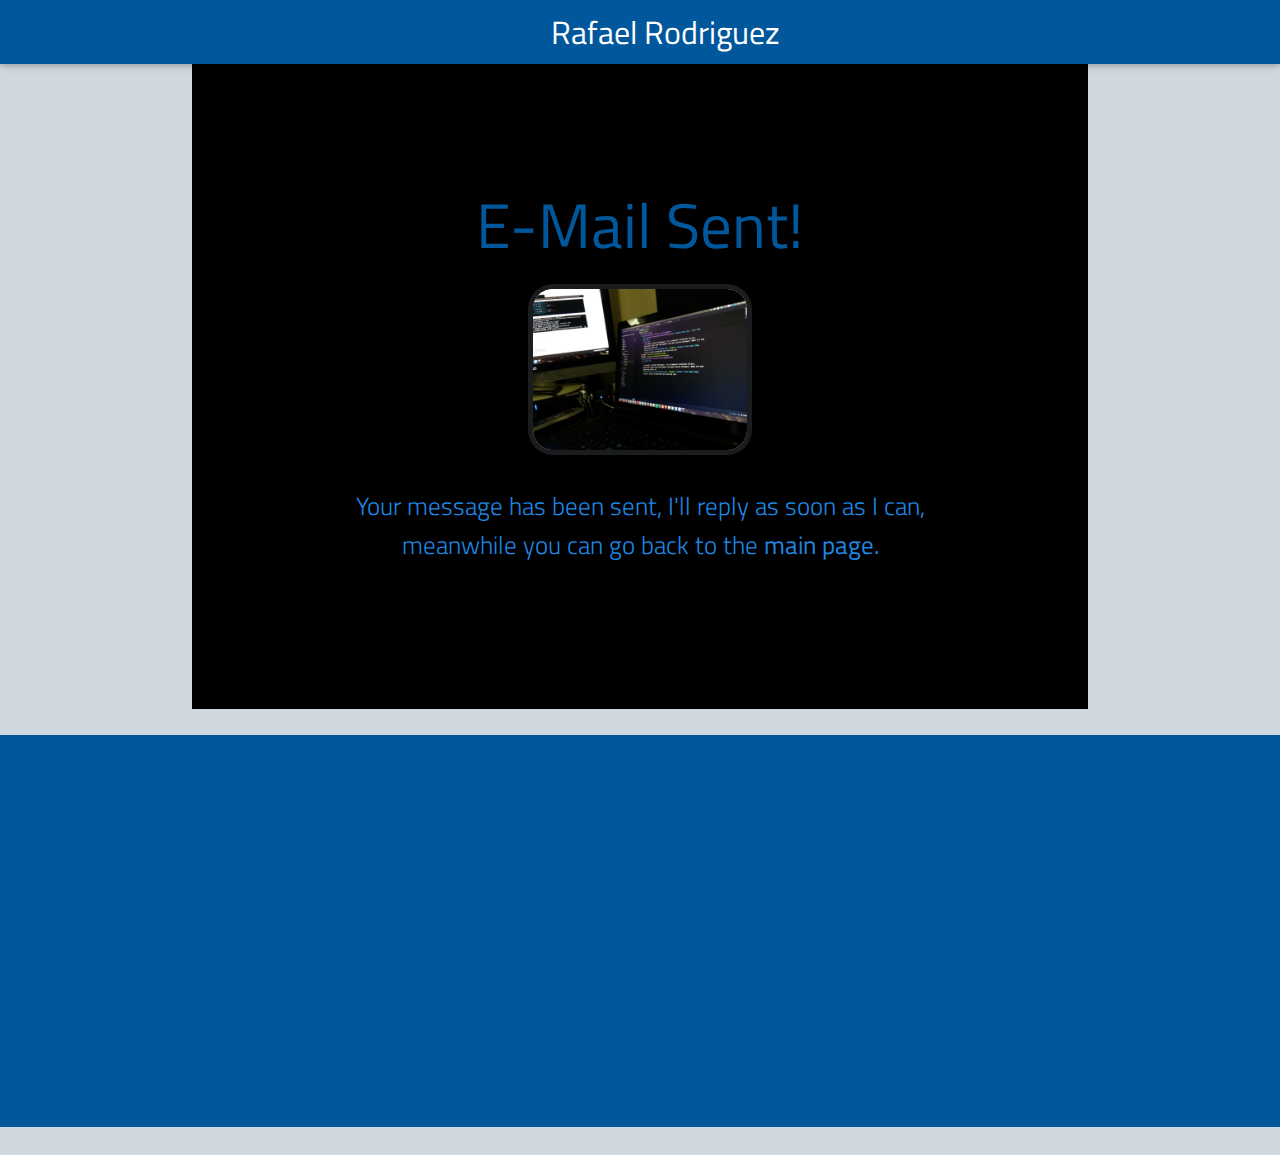
<file: thanks.html>
<!DOCTYPE html>
<html>
  <head>
    <meta charset="UTF-8">
    <title>Rafael Rodriguez</title>
    <meta http-equiv="X-UA-Compatible" content="IE=edge,chrome=1">
    <meta name="description" content="Personal Website">
    <meta name="author" content="Rafase282">
    <meta name="viewport" content="width=device-width, initial-scale=1.0">
    <link rel="shortcut icon" href="images/favicon.ico">
    <link rel="icon" href="images/favicon.ico">
    <!-- Import Material Icons-->
    <link rel="stylesheet prefetch" href="https://fonts.googleapis.com/icon?family=Material+Icons">
    <!-- Import Titillium-->
    <link rel="stylesheet prefetch" href="https://fonts.googleapis.com/css?family=Titillium+Web: 400, 700">
    <link rel="stylesheet" href="css/styles.min.css">
  </head>
  <body>
    <main class="center-align">
      <div class="navbar-fixed">
        <nav>
          <div class="nav-wrapper color-Bp"><a class="brand-logo center" href="/index.html">Rafael Rodriguez</a></div>
        </nav>
      </div>
      <section class="container" id="home">
        <h1 class="color-Tp">E-Mail Sent!</h1><img class="responsive-img" id="logo" src="images/my-pc.jpg" alt="Web Developer">
        <div class="container">
          <p class="flow-text color-Tp-light">Your message has been sent, I'll reply as soon as I can, meanwhile you can go back to the <a href="./index.html"></a><strong>main page. </strong></p>
        </div>
      </section>
    </main>
  </body>
  <footer> 
    <div class="page-footer center-align color-Bp">
      <div class="container">
        <div class="row">
          <div class="col l6 s12">
            <h5 class="color-Ts">About the Site</h5>
            <p class="color-Ts">I'm a bilingual, Spanish is my mother tongue and I wish German was my second language. I have a list of languages I would love to learn, if you can help with that, feel free to let me know.</p>
            <p class="color-Ts">I like to listen to music, watch movies, code, beign a scientist and inventor whenever possible. I enjoy languages I can't understand yet,and I have my own list of languages (Human and coding) that I want to learn.</p>
            <p class="color-Ts">If you would prefer to chat with me, I'm available on the&nbsp;<a class="color-Ts-dark" href="https://gitter.im/FreeCodeCamp/Wiki" taget="_blank">Free Code Camp's Wiki Chat.&nbsp;</a>You can follow me on any of the links I provide here.</p>
            <p class="color-Ts">I have made a generator that will help you build this site and you can find it at&nbsp;<a class="color-Ts-dark" href="https://github.com/Rafase282/gulp-material-starter" taget="_blank">[Rafase282/gulp-material-starter].</a>Feel free to use it and build your own portfolio if you need to.</p>
          </div>
          <div class="col l4 offset-l2 s12">
            <h5 class="color-Ts">Follow Me</h5>
            <div class="col s6">
              <ul>
                <li><a href="https://github.com/Rafase282" target="_blank"><span class="devicons devicons-github_badge color-Ts tooltipped" data-position="left" data-tooltip="GitHub"></span></a></li>
                <li><a href="https://www.linkedin.com/in/rafase282" target="_blank"><i class="mdi mdi-linkedin-box medium color-Ts tooltipped" data-position="left" data-tooltip="LinkedIn"></i></a></li>
                <li><a href="http://codepen.io/Rafase282" target="_blank"><span class="devicons devicons-codepen color-Ts tooltipped" data-position="left" data-tooltip="Codepen"></span></a></li>
                <li><a href="https://www.youtube.com/c/rafaelrodriguez282" target="_blank"><i class="mdi mdi-youtube-play medium color-Ts tooltipped" data-position="left" data-tooltip="YouTube">           </i></a></li>
              </ul>
            </div>
            <div class="col s6">
              <ul>
                <li><a href="https://medium.com/@Rafase282" target="_blank"><i class="mdi mdi-medium medium color-Ts tooltipped" data-position="left" data-tooltip="Medium"></i></a></li>
                <li><a href="https://twitter.com/Rafase282" target="_blank"><i class="mdi mdi-twitter medium color-Ts tooltipped" data-position="left" data-tooltip="Twitter"></i></a></li>
                <li><a class="color-Ts" href="http://www.freecodecamp.com/rafase282" target="_blank" style="font-size: 3em">(<i class="fa fa-fire fa-fw tooltipped" data-position="left" data-tooltip="Free Code Camp"></i>)</a></li>
                <li><a href="https://www.twitch.tv/rafase282" target="_blank"><i class="mdi mdi-twitch medium color-Ts tooltipped" data-position="left" data-tooltip="Twitch"></i></a></li>
              </ul>
            </div>
          </div>
        </div>
      </div>
      <div class="footer-copyright">
        <div class="container center-align">Copyright ©&nbsp;<a class="color-Ts-dark" href="http://rafase282.github.io/">Rafael J. Rodriguez&nbsp;</a>2016. All Rights Reserved</div>
      </div>
    </div>
    <script src="js/main.min.js"></script>
  </footer>
</html>
</file>
<file: css/styles.min.css>
.color-Bp,.color-Bp:active,.color-Bp:hover{background-color:#01579b!important}.color-Bp-light,.color-Bp-light:active,.color-Bp-light:hover{background-color:#1e88e5!important}.color-Bsd,.color-Bsd:active,.color-Bsd:hover{background-color:#cfd8dc!important}.color-Tp{color:#01579b!important}.color-Ts{color:#fff!important}.color-Ts-dark{color:#cfd8dc!important}.color-Tp-light{color:#1e88e5!important}body{display:flex;min-height:100vh;font:100% Titillium Web,Roboto;flex-direction:column}main{flex:1 0 auto}section{padding-top:2%}#home{margin-top:-2%;padding-top:8em;padding-bottom:8em;background-color:#000}#logo{width:25%;margin:0 auto;border-radius:25px;border-width:5px;border-style:solid}.devicons{font-size:4em}.nav-wrapper ul li .active,.nav-wrapper ul li a:hover{background:#01579b!important;opacity:.7;color:#cfd8dc!important}.brand-logo{margin-left:2%}footer{font:100% Roboto;padding-top:2%}.footer-copyright{padding:10px}.empty{padding:2%}#logo,.card-action,.side-nav,body{background-color:#cfd8dc!important}

/*! normalize.css v4.1.1 | MIT License | github.com/necolas/normalize.css */article,aside,details,figcaption,figure,footer,header,main,menu,nav,section,summary{display:block}audio,canvas,progress,video{display:inline-block}progress{vertical-align:baseline}a{background-color:transparent;-webkit-text-decoration-skip:objects}a:active,a:hover{outline-width:0}abbr[title]{border-bottom:none;text-decoration:underline;text-decoration:underline dotted}b,strong{font-weight:inherit;font-weight:bolder}mark{background-color:#ff0;color:#000}img{border-style:none}hr{box-sizing:content-box;height:0;overflow:visible}button,input,select,textarea{font:inherit;margin:0}button,input{overflow:visible}[type=reset],[type=submit],button,html [type=button]{-webkit-appearance:button}[type=button]::-moz-focus-inner,[type=reset]::-moz-focus-inner,[type=submit]::-moz-focus-inner,button::-moz-focus-inner{border-style:none;padding:0}[type=button]:-moz-focusring,[type=reset]:-moz-focusring,[type=submit]:-moz-focusring,button:-moz-focusring{outline:1px dotted ButtonText}legend{color:inherit;display:table;max-width:100%;white-space:normal}[type=checkbox],[type=radio],legend{box-sizing:border-box;padding:0}[type=number]::-webkit-inner-spin-button,[type=number]::-webkit-outer-spin-button{height:auto}[type=search]{-webkit-appearance:textfield;outline-offset:-2px}[type=search]::-webkit-search-cancel-button,[type=search]::-webkit-search-decoration{-webkit-appearance:none}::-webkit-input-placeholder{color:inherit;opacity:.54}::-webkit-file-upload-button{-webkit-appearance:button;font:inherit}

/*!
 * Materialize v0.97.6 (http://materializecss.com)
 * Copyright 2014-2015 Materialize
 * MIT License (https://raw.githubusercontent.com/Dogfalo/materialize/master/LICENSE)
 */.materialize-red{background-color:#e51c23!important}.materialize-red-text{color:#e51c23!important}.materialize-red.lighten-5{background-color:#fdeaeb!important}.materialize-red-text.text-lighten-5{color:#fdeaeb!important}.materialize-red.lighten-4{background-color:#f8c1c3!important}.materialize-red-text.text-lighten-4{color:#f8c1c3!important}.materialize-red.lighten-3{background-color:#f3989b!important}.materialize-red-text.text-lighten-3{color:#f3989b!important}.materialize-red.lighten-2{background-color:#ee6e73!important}.materialize-red-text.text-lighten-2{color:#ee6e73!important}.materialize-red.lighten-1{background-color:#ea454b!important}.materialize-red-text.text-lighten-1{color:#ea454b!important}.materialize-red.darken-1{background-color:#d0181e!important}.materialize-red-text.text-darken-1{color:#d0181e!important}.materialize-red.darken-2{background-color:#b9151b!important}.materialize-red-text.text-darken-2{color:#b9151b!important}.materialize-red.darken-3{background-color:#a21318!important}.materialize-red-text.text-darken-3{color:#a21318!important}.materialize-red.darken-4{background-color:#8b1014!important}.materialize-red-text.text-darken-4{color:#8b1014!important}.red{background-color:#f44336!important}.red-text{color:#f44336!important}.red.lighten-5{background-color:#ffebee!important}.red-text.text-lighten-5{color:#ffebee!important}.red.lighten-4{background-color:#ffcdd2!important}.red-text.text-lighten-4{color:#ffcdd2!important}.red.lighten-3{background-color:#ef9a9a!important}.red-text.text-lighten-3{color:#ef9a9a!important}.red.lighten-2{background-color:#e57373!important}.red-text.text-lighten-2{color:#e57373!important}.red.lighten-1{background-color:#ef5350!important}.red-text.text-lighten-1{color:#ef5350!important}.red.darken-1{background-color:#e53935!important}.red-text.text-darken-1{color:#e53935!important}.red.darken-2{background-color:#d32f2f!important}.red-text.text-darken-2{color:#d32f2f!important}.red.darken-3{background-color:#c62828!important}.red-text.text-darken-3{color:#c62828!important}.red.darken-4{background-color:#b71c1c!important}.red-text.text-darken-4{color:#b71c1c!important}.red.accent-1{background-color:#ff8a80!important}.red-text.text-accent-1{color:#ff8a80!important}.red.accent-2{background-color:#ff5252!important}.red-text.text-accent-2{color:#ff5252!important}.red.accent-3{background-color:#ff1744!important}.red-text.text-accent-3{color:#ff1744!important}.red.accent-4{background-color:#d50000!important}.red-text.text-accent-4{color:#d50000!important}.pink{background-color:#e91e63!important}.pink-text{color:#e91e63!important}.pink.lighten-5{background-color:#fce4ec!important}.pink-text.text-lighten-5{color:#fce4ec!important}.pink.lighten-4{background-color:#f8bbd0!important}.pink-text.text-lighten-4{color:#f8bbd0!important}.pink.lighten-3{background-color:#f48fb1!important}.pink-text.text-lighten-3{color:#f48fb1!important}.pink.lighten-2{background-color:#f06292!important}.pink-text.text-lighten-2{color:#f06292!important}.pink.lighten-1{background-color:#ec407a!important}.pink-text.text-lighten-1{color:#ec407a!important}.pink.darken-1{background-color:#d81b60!important}.pink-text.text-darken-1{color:#d81b60!important}.pink.darken-2{background-color:#c2185b!important}.pink-text.text-darken-2{color:#c2185b!important}.pink.darken-3{background-color:#ad1457!important}.pink-text.text-darken-3{color:#ad1457!important}.pink.darken-4{background-color:#880e4f!important}.pink-text.text-darken-4{color:#880e4f!important}.pink.accent-1{background-color:#ff80ab!important}.pink-text.text-accent-1{color:#ff80ab!important}.pink.accent-2{background-color:#ff4081!important}.pink-text.text-accent-2{color:#ff4081!important}.pink.accent-3{background-color:#f50057!important}.pink-text.text-accent-3{color:#f50057!important}.pink.accent-4{background-color:#c51162!important}.pink-text.text-accent-4{color:#c51162!important}.purple{background-color:#9c27b0!important}.purple-text{color:#9c27b0!important}.purple.lighten-5{background-color:#f3e5f5!important}.purple-text.text-lighten-5{color:#f3e5f5!important}.purple.lighten-4{background-color:#e1bee7!important}.purple-text.text-lighten-4{color:#e1bee7!important}.purple.lighten-3{background-color:#ce93d8!important}.purple-text.text-lighten-3{color:#ce93d8!important}.purple.lighten-2{background-color:#ba68c8!important}.purple-text.text-lighten-2{color:#ba68c8!important}.purple.lighten-1{background-color:#ab47bc!important}.purple-text.text-lighten-1{color:#ab47bc!important}.purple.darken-1{background-color:#8e24aa!important}.purple-text.text-darken-1{color:#8e24aa!important}.purple.darken-2{background-color:#7b1fa2!important}.purple-text.text-darken-2{color:#7b1fa2!important}.purple.darken-3{background-color:#6a1b9a!important}.purple-text.text-darken-3{color:#6a1b9a!important}.purple.darken-4{background-color:#4a148c!important}.purple-text.text-darken-4{color:#4a148c!important}.purple.accent-1{background-color:#ea80fc!important}.purple-text.text-accent-1{color:#ea80fc!important}.purple.accent-2{background-color:#e040fb!important}.purple-text.text-accent-2{color:#e040fb!important}.purple.accent-3{background-color:#d500f9!important}.purple-text.text-accent-3{color:#d500f9!important}.purple.accent-4{background-color:#a0f!important}.purple-text.text-accent-4{color:#a0f!important}.deep-purple{background-color:#673ab7!important}.deep-purple-text{color:#673ab7!important}.deep-purple.lighten-5{background-color:#ede7f6!important}.deep-purple-text.text-lighten-5{color:#ede7f6!important}.deep-purple.lighten-4{background-color:#d1c4e9!important}.deep-purple-text.text-lighten-4{color:#d1c4e9!important}.deep-purple.lighten-3{background-color:#b39ddb!important}.deep-purple-text.text-lighten-3{color:#b39ddb!important}.deep-purple.lighten-2{background-color:#9575cd!important}.deep-purple-text.text-lighten-2{color:#9575cd!important}.deep-purple.lighten-1{background-color:#7e57c2!important}.deep-purple-text.text-lighten-1{color:#7e57c2!important}.deep-purple.darken-1{background-color:#5e35b1!important}.deep-purple-text.text-darken-1{color:#5e35b1!important}.deep-purple.darken-2{background-color:#512da8!important}.deep-purple-text.text-darken-2{color:#512da8!important}.deep-purple.darken-3{background-color:#4527a0!important}.deep-purple-text.text-darken-3{color:#4527a0!important}.deep-purple.darken-4{background-color:#311b92!important}.deep-purple-text.text-darken-4{color:#311b92!important}.deep-purple.accent-1{background-color:#b388ff!important}.deep-purple-text.text-accent-1{color:#b388ff!important}.deep-purple.accent-2{background-color:#7c4dff!important}.deep-purple-text.text-accent-2{color:#7c4dff!important}.deep-purple.accent-3{background-color:#651fff!important}.deep-purple-text.text-accent-3{color:#651fff!important}.deep-purple.accent-4{background-color:#6200ea!important}.deep-purple-text.text-accent-4{color:#6200ea!important}.indigo{background-color:#3f51b5!important}.indigo-text{color:#3f51b5!important}.indigo.lighten-5{background-color:#e8eaf6!important}.indigo-text.text-lighten-5{color:#e8eaf6!important}.indigo.lighten-4{background-color:#c5cae9!important}.indigo-text.text-lighten-4{color:#c5cae9!important}.indigo.lighten-3{background-color:#9fa8da!important}.indigo-text.text-lighten-3{color:#9fa8da!important}.indigo.lighten-2{background-color:#7986cb!important}.indigo-text.text-lighten-2{color:#7986cb!important}.indigo.lighten-1{background-color:#5c6bc0!important}.indigo-text.text-lighten-1{color:#5c6bc0!important}.indigo.darken-1{background-color:#3949ab!important}.indigo-text.text-darken-1{color:#3949ab!important}.indigo.darken-2{background-color:#303f9f!important}.indigo-text.text-darken-2{color:#303f9f!important}.indigo.darken-3{background-color:#283593!important}.indigo-text.text-darken-3{color:#283593!important}.indigo.darken-4{background-color:#1a237e!important}.indigo-text.text-darken-4{color:#1a237e!important}.indigo.accent-1{background-color:#8c9eff!important}.indigo-text.text-accent-1{color:#8c9eff!important}.indigo.accent-2{background-color:#536dfe!important}.indigo-text.text-accent-2{color:#536dfe!important}.indigo.accent-3{background-color:#3d5afe!important}.indigo-text.text-accent-3{color:#3d5afe!important}.indigo.accent-4{background-color:#304ffe!important}.indigo-text.text-accent-4{color:#304ffe!important}.blue{background-color:#2196f3!important}.blue-text{color:#2196f3!important}.blue.lighten-5{background-color:#e3f2fd!important}.blue-text.text-lighten-5{color:#e3f2fd!important}.blue.lighten-4{background-color:#bbdefb!important}.blue-text.text-lighten-4{color:#bbdefb!important}.blue.lighten-3{background-color:#90caf9!important}.blue-text.text-lighten-3{color:#90caf9!important}.blue.lighten-2{background-color:#64b5f6!important}.blue-text.text-lighten-2{color:#64b5f6!important}.blue.lighten-1{background-color:#42a5f5!important}.blue-text.text-lighten-1{color:#42a5f5!important}.blue.darken-1{background-color:#1e88e5!important}.blue-text.text-darken-1{color:#1e88e5!important}.blue.darken-2{background-color:#1976d2!important}.blue-text.text-darken-2{color:#1976d2!important}.blue.darken-3{background-color:#1565c0!important}.blue-text.text-darken-3{color:#1565c0!important}.blue.darken-4{background-color:#0d47a1!important}.blue-text.text-darken-4{color:#0d47a1!important}.blue.accent-1{background-color:#82b1ff!important}.blue-text.text-accent-1{color:#82b1ff!important}.blue.accent-2{background-color:#448aff!important}.blue-text.text-accent-2{color:#448aff!important}.blue.accent-3{background-color:#2979ff!important}.blue-text.text-accent-3{color:#2979ff!important}.blue.accent-4{background-color:#2962ff!important}.blue-text.text-accent-4{color:#2962ff!important}.light-blue{background-color:#03a9f4!important}.light-blue-text{color:#03a9f4!important}.light-blue.lighten-5{background-color:#e1f5fe!important}.light-blue-text.text-lighten-5{color:#e1f5fe!important}.light-blue.lighten-4{background-color:#b3e5fc!important}.light-blue-text.text-lighten-4{color:#b3e5fc!important}.light-blue.lighten-3{background-color:#81d4fa!important}.light-blue-text.text-lighten-3{color:#81d4fa!important}.light-blue.lighten-2{background-color:#4fc3f7!important}.light-blue-text.text-lighten-2{color:#4fc3f7!important}.light-blue.lighten-1{background-color:#29b6f6!important}.light-blue-text.text-lighten-1{color:#29b6f6!important}.light-blue.darken-1{background-color:#039be5!important}.light-blue-text.text-darken-1{color:#039be5!important}.light-blue.darken-2{background-color:#0288d1!important}.light-blue-text.text-darken-2{color:#0288d1!important}.light-blue.darken-3{background-color:#0277bd!important}.light-blue-text.text-darken-3{color:#0277bd!important}.light-blue.darken-4{background-color:#01579b!important}.light-blue-text.text-darken-4{color:#01579b!important}.light-blue.accent-1{background-color:#80d8ff!important}.light-blue-text.text-accent-1{color:#80d8ff!important}.light-blue.accent-2{background-color:#40c4ff!important}.light-blue-text.text-accent-2{color:#40c4ff!important}.light-blue.accent-3{background-color:#00b0ff!important}.light-blue-text.text-accent-3{color:#00b0ff!important}.light-blue.accent-4{background-color:#0091ea!important}.light-blue-text.text-accent-4{color:#0091ea!important}.cyan{background-color:#00bcd4!important}.cyan-text{color:#00bcd4!important}.cyan.lighten-5{background-color:#e0f7fa!important}.cyan-text.text-lighten-5{color:#e0f7fa!important}.cyan.lighten-4{background-color:#b2ebf2!important}.cyan-text.text-lighten-4{color:#b2ebf2!important}.cyan.lighten-3{background-color:#80deea!important}.cyan-text.text-lighten-3{color:#80deea!important}.cyan.lighten-2{background-color:#4dd0e1!important}.cyan-text.text-lighten-2{color:#4dd0e1!important}.cyan.lighten-1{background-color:#26c6da!important}.cyan-text.text-lighten-1{color:#26c6da!important}.cyan.darken-1{background-color:#00acc1!important}.cyan-text.text-darken-1{color:#00acc1!important}.cyan.darken-2{background-color:#0097a7!important}.cyan-text.text-darken-2{color:#0097a7!important}.cyan.darken-3{background-color:#00838f!important}.cyan-text.text-darken-3{color:#00838f!important}.cyan.darken-4{background-color:#006064!important}.cyan-text.text-darken-4{color:#006064!important}.cyan.accent-1{background-color:#84ffff!important}.cyan-text.text-accent-1{color:#84ffff!important}.cyan.accent-2{background-color:#18ffff!important}.cyan-text.text-accent-2{color:#18ffff!important}.cyan.accent-3{background-color:#00e5ff!important}.cyan-text.text-accent-3{color:#00e5ff!important}.cyan.accent-4{background-color:#00b8d4!important}.cyan-text.text-accent-4{color:#00b8d4!important}.teal{background-color:#009688!important}.teal-text{color:#009688!important}.teal.lighten-5{background-color:#e0f2f1!important}.teal-text.text-lighten-5{color:#e0f2f1!important}.teal.lighten-4{background-color:#b2dfdb!important}.teal-text.text-lighten-4{color:#b2dfdb!important}.teal.lighten-3{background-color:#80cbc4!important}.teal-text.text-lighten-3{color:#80cbc4!important}.teal.lighten-2{background-color:#4db6ac!important}.teal-text.text-lighten-2{color:#4db6ac!important}.teal.lighten-1{background-color:#26a69a!important}.teal-text.text-lighten-1{color:#26a69a!important}.teal.darken-1{background-color:#00897b!important}.teal-text.text-darken-1{color:#00897b!important}.teal.darken-2{background-color:#00796b!important}.teal-text.text-darken-2{color:#00796b!important}.teal.darken-3{background-color:#00695c!important}.teal-text.text-darken-3{color:#00695c!important}.teal.darken-4{background-color:#004d40!important}.teal-text.text-darken-4{color:#004d40!important}.teal.accent-1{background-color:#a7ffeb!important}.teal-text.text-accent-1{color:#a7ffeb!important}.teal.accent-2{background-color:#64ffda!important}.teal-text.text-accent-2{color:#64ffda!important}.teal.accent-3{background-color:#1de9b6!important}.teal-text.text-accent-3{color:#1de9b6!important}.teal.accent-4{background-color:#00bfa5!important}.teal-text.text-accent-4{color:#00bfa5!important}.green{background-color:#4caf50!important}.green-text{color:#4caf50!important}.green.lighten-5{background-color:#e8f5e9!important}.green-text.text-lighten-5{color:#e8f5e9!important}.green.lighten-4{background-color:#c8e6c9!important}.green-text.text-lighten-4{color:#c8e6c9!important}.green.lighten-3{background-color:#a5d6a7!important}.green-text.text-lighten-3{color:#a5d6a7!important}.green.lighten-2{background-color:#81c784!important}.green-text.text-lighten-2{color:#81c784!important}.green.lighten-1{background-color:#66bb6a!important}.green-text.text-lighten-1{color:#66bb6a!important}.green.darken-1{background-color:#43a047!important}.green-text.text-darken-1{color:#43a047!important}.green.darken-2{background-color:#388e3c!important}.green-text.text-darken-2{color:#388e3c!important}.green.darken-3{background-color:#2e7d32!important}.green-text.text-darken-3{color:#2e7d32!important}.green.darken-4{background-color:#1b5e20!important}.green-text.text-darken-4{color:#1b5e20!important}.green.accent-1{background-color:#b9f6ca!important}.green-text.text-accent-1{color:#b9f6ca!important}.green.accent-2{background-color:#69f0ae!important}.green-text.text-accent-2{color:#69f0ae!important}.green.accent-3{background-color:#00e676!important}.green-text.text-accent-3{color:#00e676!important}.green.accent-4{background-color:#00c853!important}.green-text.text-accent-4{color:#00c853!important}.light-green{background-color:#8bc34a!important}.light-green-text{color:#8bc34a!important}.light-green.lighten-5{background-color:#f1f8e9!important}.light-green-text.text-lighten-5{color:#f1f8e9!important}.light-green.lighten-4{background-color:#dcedc8!important}.light-green-text.text-lighten-4{color:#dcedc8!important}.light-green.lighten-3{background-color:#c5e1a5!important}.light-green-text.text-lighten-3{color:#c5e1a5!important}.light-green.lighten-2{background-color:#aed581!important}.light-green-text.text-lighten-2{color:#aed581!important}.light-green.lighten-1{background-color:#9ccc65!important}.light-green-text.text-lighten-1{color:#9ccc65!important}.light-green.darken-1{background-color:#7cb342!important}.light-green-text.text-darken-1{color:#7cb342!important}.light-green.darken-2{background-color:#689f38!important}.light-green-text.text-darken-2{color:#689f38!important}.light-green.darken-3{background-color:#558b2f!important}.light-green-text.text-darken-3{color:#558b2f!important}.light-green.darken-4{background-color:#33691e!important}.light-green-text.text-darken-4{color:#33691e!important}.light-green.accent-1{background-color:#ccff90!important}.light-green-text.text-accent-1{color:#ccff90!important}.light-green.accent-2{background-color:#b2ff59!important}.light-green-text.text-accent-2{color:#b2ff59!important}.light-green.accent-3{background-color:#76ff03!important}.light-green-text.text-accent-3{color:#76ff03!important}.light-green.accent-4{background-color:#64dd17!important}.light-green-text.text-accent-4{color:#64dd17!important}.lime{background-color:#cddc39!important}.lime-text{color:#cddc39!important}.lime.lighten-5{background-color:#f9fbe7!important}.lime-text.text-lighten-5{color:#f9fbe7!important}.lime.lighten-4{background-color:#f0f4c3!important}.lime-text.text-lighten-4{color:#f0f4c3!important}.lime.lighten-3{background-color:#e6ee9c!important}.lime-text.text-lighten-3{color:#e6ee9c!important}.lime.lighten-2{background-color:#dce775!important}.lime-text.text-lighten-2{color:#dce775!important}.lime.lighten-1{background-color:#d4e157!important}.lime-text.text-lighten-1{color:#d4e157!important}.lime.darken-1{background-color:#c0ca33!important}.lime-text.text-darken-1{color:#c0ca33!important}.lime.darken-2{background-color:#afb42b!important}.lime-text.text-darken-2{color:#afb42b!important}.lime.darken-3{background-color:#9e9d24!important}.lime-text.text-darken-3{color:#9e9d24!important}.lime.darken-4{background-color:#827717!important}.lime-text.text-darken-4{color:#827717!important}.lime.accent-1{background-color:#f4ff81!important}.lime-text.text-accent-1{color:#f4ff81!important}.lime.accent-2{background-color:#eeff41!important}.lime-text.text-accent-2{color:#eeff41!important}.lime.accent-3{background-color:#c6ff00!important}.lime-text.text-accent-3{color:#c6ff00!important}.lime.accent-4{background-color:#aeea00!important}.lime-text.text-accent-4{color:#aeea00!important}.yellow{background-color:#ffeb3b!important}.yellow-text{color:#ffeb3b!important}.yellow.lighten-5{background-color:#fffde7!important}.yellow-text.text-lighten-5{color:#fffde7!important}.yellow.lighten-4{background-color:#fff9c4!important}.yellow-text.text-lighten-4{color:#fff9c4!important}.yellow.lighten-3{background-color:#fff59d!important}.yellow-text.text-lighten-3{color:#fff59d!important}.yellow.lighten-2{background-color:#fff176!important}.yellow-text.text-lighten-2{color:#fff176!important}.yellow.lighten-1{background-color:#ffee58!important}.yellow-text.text-lighten-1{color:#ffee58!important}.yellow.darken-1{background-color:#fdd835!important}.yellow-text.text-darken-1{color:#fdd835!important}.yellow.darken-2{background-color:#fbc02d!important}.yellow-text.text-darken-2{color:#fbc02d!important}.yellow.darken-3{background-color:#f9a825!important}.yellow-text.text-darken-3{color:#f9a825!important}.yellow.darken-4{background-color:#f57f17!important}.yellow-text.text-darken-4{color:#f57f17!important}.yellow.accent-1{background-color:#ffff8d!important}.yellow-text.text-accent-1{color:#ffff8d!important}.yellow.accent-2{background-color:#ff0!important}.yellow-text.text-accent-2{color:#ff0!important}.yellow.accent-3{background-color:#ffea00!important}.yellow-text.text-accent-3{color:#ffea00!important}.yellow.accent-4{background-color:#ffd600!important}.yellow-text.text-accent-4{color:#ffd600!important}.amber{background-color:#ffc107!important}.amber-text{color:#ffc107!important}.amber.lighten-5{background-color:#fff8e1!important}.amber-text.text-lighten-5{color:#fff8e1!important}.amber.lighten-4{background-color:#ffecb3!important}.amber-text.text-lighten-4{color:#ffecb3!important}.amber.lighten-3{background-color:#ffe082!important}.amber-text.text-lighten-3{color:#ffe082!important}.amber.lighten-2{background-color:#ffd54f!important}.amber-text.text-lighten-2{color:#ffd54f!important}.amber.lighten-1{background-color:#ffca28!important}.amber-text.text-lighten-1{color:#ffca28!important}.amber.darken-1{background-color:#ffb300!important}.amber-text.text-darken-1{color:#ffb300!important}.amber.darken-2{background-color:#ffa000!important}.amber-text.text-darken-2{color:#ffa000!important}.amber.darken-3{background-color:#ff8f00!important}.amber-text.text-darken-3{color:#ff8f00!important}.amber.darken-4{background-color:#ff6f00!important}.amber-text.text-darken-4{color:#ff6f00!important}.amber.accent-1{background-color:#ffe57f!important}.amber-text.text-accent-1{color:#ffe57f!important}.amber.accent-2{background-color:#ffd740!important}.amber-text.text-accent-2{color:#ffd740!important}.amber.accent-3{background-color:#ffc400!important}.amber-text.text-accent-3{color:#ffc400!important}.amber.accent-4{background-color:#ffab00!important}.amber-text.text-accent-4{color:#ffab00!important}.orange{background-color:#ff9800!important}.orange-text{color:#ff9800!important}.orange.lighten-5{background-color:#fff3e0!important}.orange-text.text-lighten-5{color:#fff3e0!important}.orange.lighten-4{background-color:#ffe0b2!important}.orange-text.text-lighten-4{color:#ffe0b2!important}.orange.lighten-3{background-color:#ffcc80!important}.orange-text.text-lighten-3{color:#ffcc80!important}.orange.lighten-2{background-color:#ffb74d!important}.orange-text.text-lighten-2{color:#ffb74d!important}.orange.lighten-1{background-color:#ffa726!important}.orange-text.text-lighten-1{color:#ffa726!important}.orange.darken-1{background-color:#fb8c00!important}.orange-text.text-darken-1{color:#fb8c00!important}.orange.darken-2{background-color:#f57c00!important}.orange-text.text-darken-2{color:#f57c00!important}.orange.darken-3{background-color:#ef6c00!important}.orange-text.text-darken-3{color:#ef6c00!important}.orange.darken-4{background-color:#e65100!important}.orange-text.text-darken-4{color:#e65100!important}.orange.accent-1{background-color:#ffd180!important}.orange-text.text-accent-1{color:#ffd180!important}.orange.accent-2{background-color:#ffab40!important}.orange-text.text-accent-2{color:#ffab40!important}.orange.accent-3{background-color:#ff9100!important}.orange-text.text-accent-3{color:#ff9100!important}.orange.accent-4{background-color:#ff6d00!important}.orange-text.text-accent-4{color:#ff6d00!important}.deep-orange{background-color:#ff5722!important}.deep-orange-text{color:#ff5722!important}.deep-orange.lighten-5{background-color:#fbe9e7!important}.deep-orange-text.text-lighten-5{color:#fbe9e7!important}.deep-orange.lighten-4{background-color:#ffccbc!important}.deep-orange-text.text-lighten-4{color:#ffccbc!important}.deep-orange.lighten-3{background-color:#ffab91!important}.deep-orange-text.text-lighten-3{color:#ffab91!important}.deep-orange.lighten-2{background-color:#ff8a65!important}.deep-orange-text.text-lighten-2{color:#ff8a65!important}.deep-orange.lighten-1{background-color:#ff7043!important}.deep-orange-text.text-lighten-1{color:#ff7043!important}.deep-orange.darken-1{background-color:#f4511e!important}.deep-orange-text.text-darken-1{color:#f4511e!important}.deep-orange.darken-2{background-color:#e64a19!important}.deep-orange-text.text-darken-2{color:#e64a19!important}.deep-orange.darken-3{background-color:#d84315!important}.deep-orange-text.text-darken-3{color:#d84315!important}.deep-orange.darken-4{background-color:#bf360c!important}.deep-orange-text.text-darken-4{color:#bf360c!important}.deep-orange.accent-1{background-color:#ff9e80!important}.deep-orange-text.text-accent-1{color:#ff9e80!important}.deep-orange.accent-2{background-color:#ff6e40!important}.deep-orange-text.text-accent-2{color:#ff6e40!important}.deep-orange.accent-3{background-color:#ff3d00!important}.deep-orange-text.text-accent-3{color:#ff3d00!important}.deep-orange.accent-4{background-color:#dd2c00!important}.deep-orange-text.text-accent-4{color:#dd2c00!important}.brown{background-color:#795548!important}.brown-text{color:#795548!important}.brown.lighten-5{background-color:#efebe9!important}.brown-text.text-lighten-5{color:#efebe9!important}.brown.lighten-4{background-color:#d7ccc8!important}.brown-text.text-lighten-4{color:#d7ccc8!important}.brown.lighten-3{background-color:#bcaaa4!important}.brown-text.text-lighten-3{color:#bcaaa4!important}.brown.lighten-2{background-color:#a1887f!important}.brown-text.text-lighten-2{color:#a1887f!important}.brown.lighten-1{background-color:#8d6e63!important}.brown-text.text-lighten-1{color:#8d6e63!important}.brown.darken-1{background-color:#6d4c41!important}.brown-text.text-darken-1{color:#6d4c41!important}.brown.darken-2{background-color:#5d4037!important}.brown-text.text-darken-2{color:#5d4037!important}.brown.darken-3{background-color:#4e342e!important}.brown-text.text-darken-3{color:#4e342e!important}.brown.darken-4{background-color:#3e2723!important}.brown-text.text-darken-4{color:#3e2723!important}.blue-grey{background-color:#607d8b!important}.blue-grey-text{color:#607d8b!important}.blue-grey.lighten-5{background-color:#eceff1!important}.blue-grey-text.text-lighten-5{color:#eceff1!important}.blue-grey.lighten-4{background-color:#cfd8dc!important}.blue-grey-text.text-lighten-4{color:#cfd8dc!important}.blue-grey.lighten-3{background-color:#b0bec5!important}.blue-grey-text.text-lighten-3{color:#b0bec5!important}.blue-grey.lighten-2{background-color:#90a4ae!important}.blue-grey-text.text-lighten-2{color:#90a4ae!important}.blue-grey.lighten-1{background-color:#78909c!important}.blue-grey-text.text-lighten-1{color:#78909c!important}.blue-grey.darken-1{background-color:#546e7a!important}.blue-grey-text.text-darken-1{color:#546e7a!important}.blue-grey.darken-2{background-color:#455a64!important}.blue-grey-text.text-darken-2{color:#455a64!important}.blue-grey.darken-3{background-color:#37474f!important}.blue-grey-text.text-darken-3{color:#37474f!important}.blue-grey.darken-4{background-color:#263238!important}.blue-grey-text.text-darken-4{color:#263238!important}.grey{background-color:#9e9e9e!important}.grey-text{color:#9e9e9e!important}.grey.lighten-5{background-color:#fafafa!important}.grey-text.text-lighten-5{color:#fafafa!important}.grey.lighten-4{background-color:#f5f5f5!important}.grey-text.text-lighten-4{color:#f5f5f5!important}.grey.lighten-3{background-color:#eee!important}.grey-text.text-lighten-3{color:#eee!important}.grey.lighten-2{background-color:#e0e0e0!important}.grey-text.text-lighten-2{color:#e0e0e0!important}.grey.lighten-1{background-color:#bdbdbd!important}.grey-text.text-lighten-1{color:#bdbdbd!important}.grey.darken-1{background-color:#757575!important}.grey-text.text-darken-1{color:#757575!important}.grey.darken-2{background-color:#616161!important}.grey-text.text-darken-2{color:#616161!important}.grey.darken-3{background-color:#424242!important}.grey-text.text-darken-3{color:#424242!important}.grey.darken-4{background-color:#212121!important}.grey-text.text-darken-4{color:#212121!important}.shades.black{background-color:#000!important}.shades-text.text-black{color:#000!important}.shades.white{background-color:#fff!important}.shades-text.text-white{color:#fff!important}.shades.transparent{background-color:transparent!important}.shades-text.text-transparent{color:transparent!important}.black{background-color:#000!important}.black-text{color:#000!important}.white{background-color:#fff!important}.white-text{color:#fff!important}.transparent{background-color:transparent!important}.transparent-text{color:transparent!important}
/*! normalize.css v3.0.3 | MIT License | github.com/necolas/normalize.css */html{font-family:sans-serif;-ms-text-size-adjust:100%;-webkit-text-size-adjust:100%}body{margin:0}article,aside,details,figcaption,figure,footer,header,hgroup,main,menu,nav,section,summary{display:block}audio,canvas,progress,video{display:inline-block;vertical-align:baseline}audio:not([controls]){display:none;height:0}[hidden],template{display:none}a{background-color:transparent}a:active,a:hover{outline:0}abbr[title]{border-bottom:1px dotted}b,strong{font-weight:700}dfn{font-style:italic}h1{font-size:2em;margin:.67em 0}mark{background:#ff0;color:#000}small{font-size:80%}sub,sup{font-size:75%;line-height:0;position:relative;vertical-align:baseline}sup{top:-.5em}sub{bottom:-.25em}img{border:0}svg:not(:root){overflow:hidden}figure{margin:1em 40px}hr{box-sizing:content-box;height:0}pre{overflow:auto}code,kbd,pre,samp{font-family:monospace,monospace;font-size:1em}button,input,optgroup,select,textarea{color:inherit;font:inherit;margin:0}button{overflow:visible}button,select{text-transform:none}button,html input[type=button],input[type=reset],input[type=submit]{-webkit-appearance:button;cursor:pointer}button[disabled],html input[disabled]{cursor:default}button::-moz-focus-inner,input::-moz-focus-inner{border:0;padding:0}input{line-height:normal}input[type=checkbox],input[type=radio]{box-sizing:border-box;padding:0}input[type=number]::-webkit-inner-spin-button,input[type=number]::-webkit-outer-spin-button{height:auto}input[type=search]{-webkit-appearance:textfield;box-sizing:content-box}input[type=search]::-webkit-search-cancel-button,input[type=search]::-webkit-search-decoration{-webkit-appearance:none}fieldset{border:1px solid silver;margin:0 2px;padding:.35em .625em .75em}legend{border:0;padding:0}textarea{overflow:auto}optgroup{font-weight:700}table{border-collapse:collapse;border-spacing:0}td,th{padding:0}html{box-sizing:border-box}*,:after,:before{box-sizing:inherit}ul{list-style-type:none}ul.browser-default{list-style-type:initial}a{color:#039be5;text-decoration:none;-webkit-tap-highlight-color:transparent}.valign-wrapper{display:-ms-flexbox;display:flex;-ms-flex-align:center;align-items:center}.valign-wrapper .valign{display:block}ul{padding:0}ul li{list-style-type:none}.clearfix{clear:both}.z-depth-0{box-shadow:none!important}.btn,.btn-floating,.btn-large,.card,.card-panel,.collapsible,.dropdown-content,.side-nav,.toast,.z-depth-1,nav{box-shadow:0 2px 5px 0 rgba(0,0,0,.16),0 2px 10px 0 rgba(0,0,0,.12)}.btn-floating:hover,.btn-large:hover,.btn:hover,.z-depth-1-half{box-shadow:0 5px 11px 0 rgba(0,0,0,.18),0 4px 15px 0 rgba(0,0,0,.15)}.z-depth-2{box-shadow:0 8px 17px 0 rgba(0,0,0,.2),0 6px 20px 0 rgba(0,0,0,.19)}.z-depth-3{box-shadow:0 12px 15px 0 rgba(0,0,0,.24),0 17px 50px 0 rgba(0,0,0,.19)}.modal,.z-depth-4{box-shadow:0 16px 28px 0 rgba(0,0,0,.22),0 25px 55px 0 rgba(0,0,0,.21)}.z-depth-5{box-shadow:0 27px 24px 0 rgba(0,0,0,.2),0 40px 77px 0 rgba(0,0,0,.22)}.hoverable{transition:box-shadow .25s;box-shadow:0}.hoverable:hover{transition:box-shadow .25s;box-shadow:0 8px 17px 0 rgba(0,0,0,.2),0 6px 20px 0 rgba(0,0,0,.19)}.divider{height:1px;overflow:hidden;background-color:#e0e0e0}blockquote{margin:20px 0;padding-left:1.5rem;border-left:5px solid #ee6e73}i{line-height:inherit}i.left{float:left;margin-right:15px}i.right{float:right;margin-left:15px}i.tiny{font-size:1rem}i.small{font-size:2rem}i.medium{font-size:4rem}i.large{font-size:6rem}img.responsive-img,video.responsive-video{max-width:100%;height:auto}.pagination li{display:inline-block;font-size:1.2rem;padding:0 10px;line-height:30px;border-radius:2px;text-align:center}.pagination li a{color:#444}.pagination li.active a{color:#fff}.pagination li.active{background-color:#ee6e73}.pagination li.disabled a{cursor:default;color:#999}.pagination li i{font-size:2.2rem;vertical-align:middle}.pagination li.pages ul li{display:inline-block;float:none}@media only screen and (max-width:992px){.pagination{width:100%}.pagination li.next,.pagination li.prev{width:10%}.pagination li.pages{width:80%;overflow:hidden;white-space:nowrap}}.breadcrumb{font-size:18px;color:hsla(0,0%,100%,.7)}.breadcrumb [class*=mdi-],.breadcrumb [class^=mdi-],.breadcrumb i,.breadcrumb i.material-icons{display:inline-block;float:left;font-size:24px}.breadcrumb:before{content:'\E5CC';color:hsla(0,0%,100%,.7);vertical-align:top;display:inline-block;font-family:Material Icons;font-weight:400;font-style:normal;font-size:25px;margin:0 10px 0 8px;-webkit-font-smoothing:antialiased}.breadcrumb:first-child:before{display:none}.breadcrumb:last-child{color:#fff}.parallax-container{position:relative;overflow:hidden;height:500px}.parallax{top:0;left:0;right:0;z-index:-1}.parallax,.parallax img{position:absolute;bottom:0}.parallax img{display:none;left:50%;min-width:100%;min-height:100%;-webkit-transform:translateZ(0);transform:translateZ(0);-webkit-transform:translateX(-50%);transform:translateX(-50%)}.pin-bottom,.pin-top{position:relative}.pinned{position:fixed!important}.fade-in,ul.staggered-list li{opacity:0}.fade-in{-webkit-transform-origin:0 50%;transform-origin:0 50%}@media only screen and (max-width:600px){.hide-on-small-and-down,.hide-on-small-only{display:none!important}}@media only screen and (max-width:992px){.hide-on-med-and-down{display:none!important}}@media only screen and (min-width:601px){.hide-on-med-and-up{display:none!important}}@media only screen and (min-width:600px) and (max-width:992px){.hide-on-med-only{display:none!important}}@media only screen and (min-width:993px){.hide-on-large-only{display:none!important}}@media only screen and (min-width:993px){.show-on-large{display:block!important}}@media only screen and (min-width:600px) and (max-width:992px){.show-on-medium{display:block!important}}@media only screen and (max-width:600px){.show-on-small{display:block!important}}@media only screen and (min-width:601px){.show-on-medium-and-up{display:block!important}}@media only screen and (max-width:992px){.show-on-medium-and-down{display:block!important}}@media only screen and (max-width:600px){.center-on-small-only{text-align:center}}footer.page-footer{margin-top:20px;padding-top:20px;background-color:#ee6e73}footer.page-footer .footer-copyright{overflow:hidden;height:50px;line-height:50px;color:hsla(0,0%,100%,.8);background-color:rgba(51,51,51,.08)}table,td,th{border:none}table{width:100%;display:table}table.bordered>tbody>tr,table.bordered>thead>tr{border-bottom:1px solid #d0d0d0}table.striped>tbody>tr:nth-child(odd){background-color:#f2f2f2}table.striped>tbody>tr>td{border-radius:0}table.highlight>tbody>tr{transition:background-color .25s ease}table.highlight>tbody>tr:hover{background-color:#f2f2f2}table.centered tbody tr td,table.centered thead tr th{text-align:center}thead{border-bottom:1px solid #d0d0d0}td,th{padding:15px 5px;display:table-cell;text-align:left;vertical-align:middle;border-radius:2px}@media only screen and (max-width:992px){table.responsive-table{width:100%;border-collapse:collapse;border-spacing:0;display:block;position:relative}table.responsive-table td:empty:before{content:'\00a0'}table.responsive-table td,table.responsive-table th{margin:0;vertical-align:top}table.responsive-table th{text-align:left}table.responsive-table thead{display:block;float:left}table.responsive-table thead tr{display:block;padding:0 10px 0 0}table.responsive-table thead tr th:before{content:"\00a0"}table.responsive-table tbody{display:block;width:auto;position:relative;overflow-x:auto;white-space:nowrap}table.responsive-table tbody tr{display:inline-block;vertical-align:top}table.responsive-table th{display:block;text-align:right}table.responsive-table td{display:block;min-height:1.25em;text-align:left}table.responsive-table tr{padding:0 10px}table.responsive-table thead{border:0;border-right:1px solid #d0d0d0}table.responsive-table.bordered th{border-bottom:0;border-left:0}table.responsive-table.bordered td{border-left:0;border-right:0;border-bottom:0}table.responsive-table.bordered tr{border:0}table.responsive-table.bordered tbody tr{border-right:1px solid #d0d0d0}}.collection{margin:.5rem 0 1rem;border:1px solid #e0e0e0;border-radius:2px;overflow:hidden;position:relative}.collection .collection-item{background-color:#fff;line-height:1.5rem;padding:10px 20px;margin:0;border-bottom:1px solid #e0e0e0}.collection .collection-item.avatar{min-height:84px;padding-left:72px;position:relative}.collection .collection-item.avatar .circle{position:absolute;width:42px;height:42px;overflow:hidden;left:15px;display:inline-block;vertical-align:middle}.collection .collection-item.avatar i.circle{font-size:18px;line-height:42px;color:#fff;background-color:#999;text-align:center}.collection .collection-item.avatar .title{font-size:16px}.collection .collection-item.avatar p{margin:0}.collection .collection-item.avatar .secondary-content{position:absolute;top:16px;right:16px}.collection .collection-item:last-child{border-bottom:none}.collection .collection-item.active{background-color:#26a69a;color:#eafaf9}.collection .collection-item.active .secondary-content{color:#fff}.collection a.collection-item{display:block;transition:.25s;color:#26a69a}.collection a.collection-item:not(.active):hover{background-color:#ddd}.collection.with-header .collection-header{background-color:#fff;border-bottom:1px solid #e0e0e0;padding:10px 20px}.collection.with-header .collection-item{padding-left:30px}.collection.with-header .collection-item.avatar{padding-left:72px}.secondary-content{float:right;color:#26a69a}.collapsible .collection{margin:0;border:none}span.badge{min-width:3rem;padding:0 6px;text-align:center;font-size:1rem;line-height:inherit;color:#757575;position:absolute;right:15px;box-sizing:border-box}span.badge.new{font-weight:300;font-size:.8rem;color:#fff;background-color:#26a69a;border-radius:2px}span.badge.new:after{content:" new"}nav ul a span.badge{position:static;margin-left:4px;line-height:0}.video-container{position:relative;padding-bottom:56.25%;height:0;overflow:hidden}.video-container embed,.video-container iframe,.video-container object{position:absolute;top:0;left:0;width:100%;height:100%}.progress{position:relative;height:4px;display:block;width:100%;background-color:#acece6;border-radius:2px;margin:.5rem 0 1rem;overflow:hidden}.progress .determinate{position:absolute;top:0;left:0;bottom:0;transition:width .3s linear}.progress .determinate,.progress .indeterminate{background-color:#26a69a}.progress .indeterminate:before{-webkit-animation:a 2.1s cubic-bezier(.65,.815,.735,.395) infinite;animation:a 2.1s cubic-bezier(.65,.815,.735,.395) infinite}.progress .indeterminate:after,.progress .indeterminate:before{content:'';position:absolute;background-color:inherit;top:0;left:0;bottom:0;will-change:left,right}.progress .indeterminate:after{-webkit-animation:b 2.1s cubic-bezier(.165,.84,.44,1) infinite;animation:b 2.1s cubic-bezier(.165,.84,.44,1) infinite;-webkit-animation-delay:1.15s;animation-delay:1.15s}@-webkit-keyframes a{0%{left:-35%;right:100%}60%{left:100%;right:-90%}to{left:100%;right:-90%}}@keyframes a{0%{left:-35%;right:100%}60%{left:100%;right:-90%}to{left:100%;right:-90%}}@-webkit-keyframes b{0%{left:-200%;right:100%}60%{left:107%;right:-8%}to{left:107%;right:-8%}}@keyframes b{0%{left:-200%;right:100%}60%{left:107%;right:-8%}to{left:107%;right:-8%}}.hide{display:none!important}.left-align{text-align:left}.right-align{text-align:right}.center,.center-align{text-align:center}.left{float:left!important}.right{float:right!important}.no-select,input[type=range],input[type=range]+.thumb{-webkit-touch-callout:none;-webkit-user-select:none;-moz-user-select:none;-ms-user-select:none;user-select:none}.circle{border-radius:50%}.center-block{display:block;margin-left:auto;margin-right:auto}.truncate{display:block;white-space:nowrap;overflow:hidden;text-overflow:ellipsis}.no-padding{padding:0!important}.material-icons{text-rendering:optimizeLegibility;-webkit-font-feature-settings:'liga';font-feature-settings:'liga'}.container{margin:0 auto;max-width:1280px;width:90%}@media only screen and (min-width:601px){.container{width:85%}}@media only screen and (min-width:993px){.container{width:70%}}.container .row{margin-left:-.75rem;margin-right:-.75rem}.section{padding-top:1rem;padding-bottom:1rem}.section.no-pad{padding:0}.section.no-pad-bot{padding-bottom:0}.section.no-pad-top{padding-top:0}.row{margin-left:auto;margin-right:auto;margin-bottom:20px}.row:after{content:"";display:table;clear:both}.row .col{float:left;box-sizing:border-box;padding:0 .75rem}.row .col[class*=pull-],.row .col[class*=push-]{position:relative}.row .col.s1{width:8.3333333333%}.row .col.s1,.row .col.s2{margin-left:auto;left:auto;right:auto}.row .col.s2{width:16.6666666667%}.row .col.s3{width:25%}.row .col.s3,.row .col.s4{margin-left:auto;left:auto;right:auto}.row .col.s4{width:33.3333333333%}.row .col.s5{width:41.6666666667%}.row .col.s5,.row .col.s6{margin-left:auto;left:auto;right:auto}.row .col.s6{width:50%}.row .col.s7{width:58.3333333333%}.row .col.s7,.row .col.s8{margin-left:auto;left:auto;right:auto}.row .col.s8{width:66.6666666667%}.row .col.s9{width:75%}.row .col.s9,.row .col.s10{margin-left:auto;left:auto;right:auto}.row .col.s10{width:83.3333333333%}.row .col.s11{width:91.6666666667%}.row .col.s11,.row .col.s12{margin-left:auto;left:auto;right:auto}.row .col.s12{width:100%}.row .col.offset-s1{margin-left:8.3333333333%}.row .col.pull-s1{right:8.3333333333%}.row .col.push-s1{left:8.3333333333%}.row .col.offset-s2{margin-left:16.6666666667%}.row .col.pull-s2{right:16.6666666667%}.row .col.push-s2{left:16.6666666667%}.row .col.offset-s3{margin-left:25%}.row .col.pull-s3{right:25%}.row .col.push-s3{left:25%}.row .col.offset-s4{margin-left:33.3333333333%}.row .col.pull-s4{right:33.3333333333%}.row .col.push-s4{left:33.3333333333%}.row .col.offset-s5{margin-left:41.6666666667%}.row .col.pull-s5{right:41.6666666667%}.row .col.push-s5{left:41.6666666667%}.row .col.offset-s6{margin-left:50%}.row .col.pull-s6{right:50%}.row .col.push-s6{left:50%}.row .col.offset-s7{margin-left:58.3333333333%}.row .col.pull-s7{right:58.3333333333%}.row .col.push-s7{left:58.3333333333%}.row .col.offset-s8{margin-left:66.6666666667%}.row .col.pull-s8{right:66.6666666667%}.row .col.push-s8{left:66.6666666667%}.row .col.offset-s9{margin-left:75%}.row .col.pull-s9{right:75%}.row .col.push-s9{left:75%}.row .col.offset-s10{margin-left:83.3333333333%}.row .col.pull-s10{right:83.3333333333%}.row .col.push-s10{left:83.3333333333%}.row .col.offset-s11{margin-left:91.6666666667%}.row .col.pull-s11{right:91.6666666667%}.row .col.push-s11{left:91.6666666667%}.row .col.offset-s12{margin-left:100%}.row .col.pull-s12{right:100%}.row .col.push-s12{left:100%}@media only screen and (min-width:601px){.row .col.m1{width:8.3333333333%}.row .col.m1,.row .col.m2{margin-left:auto;left:auto;right:auto}.row .col.m2{width:16.6666666667%}.row .col.m3{width:25%}.row .col.m3,.row .col.m4{margin-left:auto;left:auto;right:auto}.row .col.m4{width:33.3333333333%}.row .col.m5{width:41.6666666667%}.row .col.m5,.row .col.m6{margin-left:auto;left:auto;right:auto}.row .col.m6{width:50%}.row .col.m7{width:58.3333333333%}.row .col.m7,.row .col.m8{margin-left:auto;left:auto;right:auto}.row .col.m8{width:66.6666666667%}.row .col.m9{width:75%}.row .col.m9,.row .col.m10{margin-left:auto;left:auto;right:auto}.row .col.m10{width:83.3333333333%}.row .col.m11{width:91.6666666667%}.row .col.m11,.row .col.m12{margin-left:auto;left:auto;right:auto}.row .col.m12{width:100%}.row .col.offset-m1{margin-left:8.3333333333%}.row .col.pull-m1{right:8.3333333333%}.row .col.push-m1{left:8.3333333333%}.row .col.offset-m2{margin-left:16.6666666667%}.row .col.pull-m2{right:16.6666666667%}.row .col.push-m2{left:16.6666666667%}.row .col.offset-m3{margin-left:25%}.row .col.pull-m3{right:25%}.row .col.push-m3{left:25%}.row .col.offset-m4{margin-left:33.3333333333%}.row .col.pull-m4{right:33.3333333333%}.row .col.push-m4{left:33.3333333333%}.row .col.offset-m5{margin-left:41.6666666667%}.row .col.pull-m5{right:41.6666666667%}.row .col.push-m5{left:41.6666666667%}.row .col.offset-m6{margin-left:50%}.row .col.pull-m6{right:50%}.row .col.push-m6{left:50%}.row .col.offset-m7{margin-left:58.3333333333%}.row .col.pull-m7{right:58.3333333333%}.row .col.push-m7{left:58.3333333333%}.row .col.offset-m8{margin-left:66.6666666667%}.row .col.pull-m8{right:66.6666666667%}.row .col.push-m8{left:66.6666666667%}.row .col.offset-m9{margin-left:75%}.row .col.pull-m9{right:75%}.row .col.push-m9{left:75%}.row .col.offset-m10{margin-left:83.3333333333%}.row .col.pull-m10{right:83.3333333333%}.row .col.push-m10{left:83.3333333333%}.row .col.offset-m11{margin-left:91.6666666667%}.row .col.pull-m11{right:91.6666666667%}.row .col.push-m11{left:91.6666666667%}.row .col.offset-m12{margin-left:100%}.row .col.pull-m12{right:100%}.row .col.push-m12{left:100%}}@media only screen and (min-width:993px){.row .col.l1{width:8.3333333333%}.row .col.l1,.row .col.l2{margin-left:auto;left:auto;right:auto}.row .col.l2{width:16.6666666667%}.row .col.l3{width:25%}.row .col.l3,.row .col.l4{margin-left:auto;left:auto;right:auto}.row .col.l4{width:33.3333333333%}.row .col.l5{width:41.6666666667%}.row .col.l5,.row .col.l6{margin-left:auto;left:auto;right:auto}.row .col.l6{width:50%}.row .col.l7{width:58.3333333333%}.row .col.l7,.row .col.l8{margin-left:auto;left:auto;right:auto}.row .col.l8{width:66.6666666667%}.row .col.l9{width:75%}.row .col.l9,.row .col.l10{margin-left:auto;left:auto;right:auto}.row .col.l10{width:83.3333333333%}.row .col.l11{width:91.6666666667%}.row .col.l11,.row .col.l12{margin-left:auto;left:auto;right:auto}.row .col.l12{width:100%}.row .col.offset-l1{margin-left:8.3333333333%}.row .col.pull-l1{right:8.3333333333%}.row .col.push-l1{left:8.3333333333%}.row .col.offset-l2{margin-left:16.6666666667%}.row .col.pull-l2{right:16.6666666667%}.row .col.push-l2{left:16.6666666667%}.row .col.offset-l3{margin-left:25%}.row .col.pull-l3{right:25%}.row .col.push-l3{left:25%}.row .col.offset-l4{margin-left:33.3333333333%}.row .col.pull-l4{right:33.3333333333%}.row .col.push-l4{left:33.3333333333%}.row .col.offset-l5{margin-left:41.6666666667%}.row .col.pull-l5{right:41.6666666667%}.row .col.push-l5{left:41.6666666667%}.row .col.offset-l6{margin-left:50%}.row .col.pull-l6{right:50%}.row .col.push-l6{left:50%}.row .col.offset-l7{margin-left:58.3333333333%}.row .col.pull-l7{right:58.3333333333%}.row .col.push-l7{left:58.3333333333%}.row .col.offset-l8{margin-left:66.6666666667%}.row .col.pull-l8{right:66.6666666667%}.row .col.push-l8{left:66.6666666667%}.row .col.offset-l9{margin-left:75%}.row .col.pull-l9{right:75%}.row .col.push-l9{left:75%}.row .col.offset-l10{margin-left:83.3333333333%}.row .col.pull-l10{right:83.3333333333%}.row .col.push-l10{left:83.3333333333%}.row .col.offset-l11{margin-left:91.6666666667%}.row .col.pull-l11{right:91.6666666667%}.row .col.push-l11{left:91.6666666667%}.row .col.offset-l12{margin-left:100%}.row .col.pull-l12{right:100%}.row .col.push-l12{left:100%}}nav{background-color:#ee6e73;width:100%;height:56px;line-height:56px}nav,nav a{color:#fff}nav [class*=mdi-],nav [class^=mdi-],nav i,nav i.material-icons{display:block;font-size:2rem;height:56px;line-height:56px}nav .nav-wrapper{position:relative;height:100%}@media only screen and (min-width:993px){nav a.button-collapse{display:none}}nav .button-collapse{float:left;position:relative;z-index:1;height:56px}nav .button-collapse i{font-size:2.7rem;height:56px;line-height:56px}nav .brand-logo{position:absolute;color:#fff;display:inline-block;font-size:2.1rem;padding:0;white-space:nowrap}nav .brand-logo.center{left:50%;-webkit-transform:translateX(-50%);transform:translateX(-50%)}@media only screen and (max-width:992px){nav .brand-logo{left:50%;-webkit-transform:translateX(-50%);transform:translateX(-50%)}nav .brand-logo.left,nav .brand-logo.right{padding:0;-webkit-transform:none;transform:none}nav .brand-logo.left{left:.5rem}nav .brand-logo.right{right:.5rem;left:auto}}nav .brand-logo.right{right:.5rem;padding:0}nav ul{margin:0}nav ul li{transition:background-color .3s;float:left;padding:0}nav ul li.active{background-color:rgba(0,0,0,.1)}nav ul a{transition:background-color .3s;font-size:1rem;color:#fff;display:inline-block;padding:0 15px;cursor:pointer}nav ul a.btn,nav ul a.btn-flat,nav ul a.btn-floating,nav ul a.btn-large{margin-top:-2px;margin-left:15px;margin-right:15px}nav ul a:hover{background-color:rgba(0,0,0,.1)}nav ul.left{float:left}nav .input-field{margin:0}nav .input-field input{height:100%;font-size:1.2rem;border:none;padding-left:2rem}nav .input-field input:focus,nav .input-field input[type=date]:valid,nav .input-field input[type=email]:valid,nav .input-field input[type=password]:valid,nav .input-field input[type=text]:valid,nav .input-field input[type=url]:valid{border:none;box-shadow:none}nav .input-field label{top:0;left:0}nav .input-field label i{color:hsla(0,0%,100%,.7);transition:color .3s}nav .input-field label.active i{color:#fff}nav .input-field label.active{-webkit-transform:translateY(0);transform:translateY(0)}.navbar-fixed{position:relative;height:56px;z-index:998}.navbar-fixed nav{position:fixed}@media only screen and (min-width:601px){nav,nav .nav-wrapper i,nav a.button-collapse,nav a.button-collapse i{height:64px;line-height:64px}.navbar-fixed{height:64px}}@font-face{font-family:Roboto;src:local(Roboto Thin),url(../fonts/roboto/Roboto-Thin.eot);src:url(../fonts/roboto/Roboto-Thin.eot?#iefix) format("embedded-opentype"),url(../fonts/roboto/Roboto-Thin.woff2) format("woff2"),url(../fonts/roboto/Roboto-Thin.woff) format("woff"),url(../fonts/roboto/Roboto-Thin.ttf) format("truetype");font-weight:200}@font-face{font-family:Roboto;src:local(Roboto Light),url(../fonts/roboto/Roboto-Light.eot);src:url(../fonts/roboto/Roboto-Light.eot?#iefix) format("embedded-opentype"),url(../fonts/roboto/Roboto-Light.woff2) format("woff2"),url(../fonts/roboto/Roboto-Light.woff) format("woff"),url(../fonts/roboto/Roboto-Light.ttf) format("truetype");font-weight:300}@font-face{font-family:Roboto;src:local(Roboto Regular),url(../fonts/roboto/Roboto-Regular.eot);src:url(../fonts/roboto/Roboto-Regular.eot?#iefix) format("embedded-opentype"),url(../fonts/roboto/Roboto-Regular.woff2) format("woff2"),url(../fonts/roboto/Roboto-Regular.woff) format("woff"),url(../fonts/roboto/Roboto-Regular.ttf) format("truetype");font-weight:400}@font-face{font-family:Roboto;src:url(../fonts/roboto/Roboto-Medium.eot);src:url(../fonts/roboto/Roboto-Medium.eot?#iefix) format("embedded-opentype"),url(../fonts/roboto/Roboto-Medium.woff2) format("woff2"),url(../fonts/roboto/Roboto-Medium.woff) format("woff"),url(../fonts/roboto/Roboto-Medium.ttf) format("truetype");font-weight:500}@font-face{font-family:Roboto;src:url(../fonts/roboto/Roboto-Bold.eot);src:url(../fonts/roboto/Roboto-Bold.eot?#iefix) format("embedded-opentype"),url(../fonts/roboto/Roboto-Bold.woff2) format("woff2"),url(../fonts/roboto/Roboto-Bold.woff) format("woff"),url(../fonts/roboto/Roboto-Bold.ttf) format("truetype");font-weight:700}a{text-decoration:none}html{line-height:1.5;font-family:Roboto,sans-serif;font-weight:400;color:rgba(0,0,0,.87)}@media only screen and (min-width:0){html{font-size:14px}}@media only screen and (min-width:992px){html{font-size:14.5px}}@media only screen and (min-width:1200px){html{font-size:15px}}h1,h2,h3,h4,h5,h6{font-weight:400;line-height:1.1}h1 a,h2 a,h3 a,h4 a,h5 a,h6 a{font-weight:inherit}h1{font-size:4.2rem;margin:2.1rem 0 1.68rem}h1,h2{line-height:110%}h2{font-size:3.56rem;margin:1.78rem 0 1.424rem}h3{font-size:2.92rem;margin:1.46rem 0 1.168rem}h3,h4{line-height:110%}h4{font-size:2.28rem;margin:1.14rem 0 .912rem}h5{font-size:1.64rem;margin:.82rem 0 .656rem}h5,h6{line-height:110%}h6{font-size:1rem;margin:.5rem 0 .4rem}em{font-style:italic}strong{font-weight:500}small{font-size:75%}.light,footer.page-footer .footer-copyright{font-weight:300}.thin{font-weight:200}.flow-text{font-weight:300}@media only screen and (min-width:360px){.flow-text{font-size:1.2rem}}@media only screen and (min-width:390px){.flow-text{font-size:1.224rem}}@media only screen and (min-width:420px){.flow-text{font-size:1.248rem}}@media only screen and (min-width:450px){.flow-text{font-size:1.272rem}}@media only screen and (min-width:480px){.flow-text{font-size:1.296rem}}@media only screen and (min-width:510px){.flow-text{font-size:1.32rem}}@media only screen and (min-width:540px){.flow-text{font-size:1.344rem}}@media only screen and (min-width:570px){.flow-text{font-size:1.368rem}}@media only screen and (min-width:600px){.flow-text{font-size:1.392rem}}@media only screen and (min-width:630px){.flow-text{font-size:1.416rem}}@media only screen and (min-width:660px){.flow-text{font-size:1.44rem}}@media only screen and (min-width:690px){.flow-text{font-size:1.464rem}}@media only screen and (min-width:720px){.flow-text{font-size:1.488rem}}@media only screen and (min-width:750px){.flow-text{font-size:1.512rem}}@media only screen and (min-width:780px){.flow-text{font-size:1.536rem}}@media only screen and (min-width:810px){.flow-text{font-size:1.56rem}}@media only screen and (min-width:840px){.flow-text{font-size:1.584rem}}@media only screen and (min-width:870px){.flow-text{font-size:1.608rem}}@media only screen and (min-width:900px){.flow-text{font-size:1.632rem}}@media only screen and (min-width:930px){.flow-text{font-size:1.656rem}}@media only screen and (min-width:960px){.flow-text{font-size:1.68rem}}@media only screen and (max-width:360px){.flow-text{font-size:1.2rem}}.card-panel{padding:20px}.card,.card-panel{transition:box-shadow .25s;margin:.5rem 0 1rem;border-radius:2px;background-color:#fff}.card{position:relative}.card .card-title{font-size:24px;font-weight:300}.card .card-title.activator{cursor:pointer}.card.large,.card.medium,.card.small{position:relative}.card.large .card-image,.card.medium .card-image,.card.small .card-image{max-height:60%;overflow:hidden}.card.large .card-content,.card.medium .card-content,.card.small .card-content{max-height:40%;overflow:hidden}.card.large .card-action,.card.medium .card-action,.card.small .card-action{position:absolute;bottom:0;left:0;right:0}.card.small{height:300px}.card.medium{height:400px}.card.large{height:500px}.card .card-image{position:relative}.card .card-image img{display:block;border-radius:2px 2px 0 0;position:relative;left:0;right:0;top:0;bottom:0;width:100%}.card .card-image .card-title{color:#fff;position:absolute;bottom:0;left:0;padding:20px}.card .card-content{padding:20px;border-radius:0 0 2px 2px}.card .card-content p{margin:0;color:inherit}.card .card-content .card-title{line-height:48px}.card .card-action{position:relative;background-color:inherit;border-top:1px solid hsla(0,0%,63%,.2);padding:20px;z-index:2}.card .card-action a:not(.btn):not(.btn-large):not(.btn-floating){color:#ffab40;margin-right:20px;transition:color .3s ease;text-transform:uppercase}.card .card-action a:not(.btn):not(.btn-large):not(.btn-floating):hover{color:#ffd8a6}.card .card-action+.card-reveal{z-index:1;padding-bottom:64px}.card .card-reveal{padding:20px;position:absolute;background-color:#fff;width:100%;overflow-y:auto;top:100%;height:100%;z-index:3;display:none}.card .card-reveal .card-title{cursor:pointer;display:block}#toast-container{display:block;position:fixed;z-index:10000}@media only screen and (max-width:600px){#toast-container{min-width:100%;bottom:0}}@media only screen and (min-width:601px) and (max-width:992px){#toast-container{left:5%;bottom:7%;max-width:90%}}@media only screen and (min-width:993px){#toast-container{top:10%;right:7%;max-width:86%}}.toast{border-radius:2px;top:0;width:auto;clear:both;margin-top:10px;position:relative;max-width:100%;height:auto;min-height:48px;line-height:1.5em;word-break:break-all;background-color:#323232;padding:10px 25px;font-size:1.1rem;font-weight:300;color:#fff;display:-ms-flexbox;display:flex;-ms-flex-align:center;align-items:center;-ms-flex-pack:justify;justify-content:space-between}.toast .btn,.toast .btn-flat,.toast .btn-large{margin:0;margin-left:3rem}.toast.rounded{border-radius:24px}@media only screen and (max-width:600px){.toast{width:100%;border-radius:0}}@media only screen and (min-width:601px) and (max-width:992px){.toast{float:left}}@media only screen and (min-width:993px){.toast{float:right}}.tabs{display:-ms-flexbox;display:flex;position:relative;overflow-x:auto;overflow-y:hidden;height:48px;background-color:#fff;margin:0 auto;width:100%;white-space:nowrap}.tabs .tab{-webkit-box-flex:1;-ms-flex-positive:1;flex-grow:1;float:left;text-align:center;line-height:48px;height:48px;padding:0;margin:0;text-transform:uppercase;letter-spacing:.8px;width:15%;min-width:80px}.tabs .tab,.tabs .tab a{display:block;text-overflow:ellipsis;overflow:hidden}.tabs .tab a{color:#ee6e73;width:100%;height:100%;transition:color .28s ease}.tabs .tab a:hover{color:#f9c9cb}.tabs .tab.disabled a{color:#f9c9cb;cursor:default}.tabs .indicator{position:absolute;bottom:0;height:2px;background-color:#f6b2b5;will-change:left,right}.material-tooltip{padding:10px 8px;font-size:1rem;z-index:2000;background-color:transparent;border-radius:2px;color:#fff;min-height:36px;line-height:120%;text-align:center;max-width:calc(100% - 4px);overflow:hidden;left:0;top:0;pointer-events:none;will-change:top,left}.backdrop,.material-tooltip{opacity:0;display:none;position:absolute}.backdrop{height:7px;width:14px;border-radius:0 0 14px 14px;background-color:#323232;z-index:-1;-webkit-transform-origin:50% 10%;transform-origin:50% 10%;will-change:transform,opacity}.btn,.btn-flat,.btn-large{border:none;border-radius:2px;display:inline-block;height:36px;line-height:36px;outline:0;padding:0 2rem;text-transform:uppercase;vertical-align:middle;-webkit-tap-highlight-color:transparent}.btn-floating.disabled,.btn-floating:disabled,.btn-large.disabled,.btn-large:disabled .btn-large:disabled,.btn.disabled,.btn:disabled .btn-large:disabled,.disabled.btn-large{background-color:#dfdfdf!important;box-shadow:none;color:#9f9f9f!important;cursor:default}.btn-floating.disabled *,.btn-floating:disabled *,.btn-large.disabled *,.btn-large:disabled .btn-large:disabled *,.btn.disabled *,.btn:disabled .btn-large:disabled *,.disabled.btn-large *{pointer-events:none}.btn-floating.disabled:hover,.btn-floating:disabled:hover,.btn-large.disabled:hover,.btn-large:disabled .btn-large:disabled:hover,.btn.disabled:hover,.btn:disabled .btn-large:disabled:hover,.disabled.btn-large:hover{background-color:#dfdfdf!important;color:#9f9f9f!important}.btn-flat i,.btn-floating i,.btn-large i,.btn i{font-size:1.3rem;line-height:inherit}.btn,.btn-large{text-decoration:none;color:#fff;background-color:#26a69a;text-align:center;letter-spacing:.5px;transition:.2s ease-out;cursor:pointer}.btn-large:hover,.btn:hover{background-color:#2bbbad}.btn-floating{position:relative;overflow:hidden;z-index:1;width:37px;height:37px;padding:0;background-color:#26a69a;border-radius:50%;transition:.3s;cursor:pointer;vertical-align:middle}.btn-floating,.btn-floating i{display:inline-block;color:#fff;line-height:37px}.btn-floating i{width:inherit;text-align:center;font-size:1.6rem}.btn-floating:hover{background-color:#26a69a}.btn-floating:before{border-radius:0}.btn-floating.btn-large{width:55.5px;height:55.5px}.btn-floating.btn-large i{line-height:55.5px}button.btn-floating{border:none}.fixed-action-btn{position:fixed;right:23px;bottom:23px;padding-top:15px;margin-bottom:0;z-index:998}.fixed-action-btn.active ul{visibility:visible}.fixed-action-btn.horizontal{padding:0 0 0 15px}.fixed-action-btn.horizontal ul{text-align:right;right:64px;top:50%;-webkit-transform:translateY(-50%);transform:translateY(-50%);height:100%;left:auto;width:500px}.fixed-action-btn.horizontal ul li{display:inline-block;margin:15px 15px 0 0}.fixed-action-btn ul{left:0;right:0;text-align:center;position:absolute;bottom:64px;margin:0;visibility:hidden}.fixed-action-btn ul li{margin-bottom:15px}.fixed-action-btn ul a.btn-floating{opacity:0}.btn-flat{box-shadow:none;background-color:transparent;color:#343434;cursor:pointer}.btn-flat.disabled{color:#b3b3b3;cursor:default}.btn-large{height:54px;line-height:54px}.btn-large i{font-size:1.6rem}.btn-block{display:block}.dropdown-content{background-color:#fff;margin:0;display:none;min-width:100px;max-height:650px;overflow-y:auto;opacity:0;position:absolute;z-index:999;will-change:width,height}.dropdown-content li{clear:both;color:rgba(0,0,0,.87);cursor:pointer;min-height:50px;line-height:1.5rem;width:100%;text-align:left;text-transform:none}.dropdown-content li.active,.dropdown-content li.selected,.dropdown-content li:hover{background-color:#eee}.dropdown-content li.active.selected{background-color:#e1e1e1}.dropdown-content li.divider{min-height:0;height:1px}.dropdown-content li>a,.dropdown-content li>span{font-size:16px;color:#26a69a;display:block;line-height:22px;padding:14px 16px}.dropdown-content li>span>label{top:1px;left:3px;height:18px}.dropdown-content li>a>i{height:inherit;line-height:inherit}

/*!
 * Waves v0.6.0
 * http://fian.my.id/Waves
 *
 * Copyright 2014 Alfiana E. Sibuea and other contributors
 * Released under the MIT license
 * https://github.com/fians/Waves/blob/master/LICENSE
 */.waves-effect{position:relative;cursor:pointer;display:inline-block;overflow:hidden;-webkit-user-select:none;-moz-user-select:none;-ms-user-select:none;user-select:none;-webkit-tap-highlight-color:transparent;vertical-align:middle;z-index:1;will-change:opacity,transform;transition:all .3s ease-out}.waves-effect .waves-ripple{position:absolute;border-radius:50%;width:20px;height:20px;margin-top:-10px;margin-left:-10px;opacity:0;background:rgba(0,0,0,.2);transition:all .7s ease-out;transition-property:opacity,-webkit-transform;transition-property:transform,opacity;transition-property:transform,opacity,-webkit-transform;-webkit-transform:scale(0);transform:scale(0);pointer-events:none}.waves-effect.waves-light .waves-ripple{background-color:hsla(0,0%,100%,.45)}.waves-effect.waves-red .waves-ripple{background-color:rgba(244,67,54,.7)}.waves-effect.waves-yellow .waves-ripple{background-color:rgba(255,235,59,.7)}.waves-effect.waves-orange .waves-ripple{background-color:rgba(255,152,0,.7)}.waves-effect.waves-purple .waves-ripple{background-color:rgba(156,39,176,.7)}.waves-effect.waves-green .waves-ripple{background-color:rgba(76,175,80,.7)}.waves-effect.waves-teal .waves-ripple{background-color:rgba(0,150,136,.7)}.waves-effect input[type=button],.waves-effect input[type=reset],.waves-effect input[type=submit]{border:0;font-style:normal;font-size:inherit;text-transform:inherit;background:none}.waves-notransition{transition:none!important}.waves-circle{-webkit-transform:translateZ(0);transform:translateZ(0);-webkit-mask-image:-webkit-radial-gradient(circle,#fff 100%,#000 0)}.waves-input-wrapper{border-radius:.2em;vertical-align:bottom}.waves-input-wrapper .waves-button-input{position:relative;top:0;left:0;z-index:1}.waves-circle{text-align:center;width:2.5em;height:2.5em;line-height:2.5em;border-radius:50%;-webkit-mask-image:none}.waves-block{display:block}a.waves-effect .waves-ripple{z-index:-1}.modal{display:none;position:fixed;left:0;right:0;background-color:#fafafa;padding:0;max-height:70%;width:55%;margin:auto;overflow-y:auto;border-radius:2px;will-change:top,opacity}@media only screen and (max-width:992px){.modal{width:80%}}.modal h1,.modal h2,.modal h3,.modal h4{margin-top:0}.modal .modal-content{padding:24px}.modal .modal-close{cursor:pointer}.modal .modal-footer{border-radius:0 0 2px 2px;background-color:#fafafa;padding:4px 6px;height:56px;width:100%}.modal .modal-footer .btn,.modal .modal-footer .btn-flat,.modal .modal-footer .btn-large{float:right;margin:6px 0}.lean-overlay{position:fixed;z-index:999;top:-100px;left:0;bottom:0;right:0;height:125%;width:100%;background:#000;display:none;will-change:opacity}.modal.modal-fixed-footer{padding:0;height:70%}.modal.modal-fixed-footer .modal-content{position:absolute;height:calc(100% - 56px);max-height:100%;width:100%;overflow-y:auto}.modal.modal-fixed-footer .modal-footer{border-top:1px solid rgba(0,0,0,.1);position:absolute;bottom:0}.modal.bottom-sheet{top:auto;bottom:-100%;margin:0;width:100%;max-height:45%;border-radius:0;will-change:bottom,opacity}.collapsible{border-top:1px solid #ddd;border-right:1px solid #ddd;border-left:1px solid #ddd;margin:.5rem 0 1rem}.collapsible-header{display:block;cursor:pointer;min-height:3rem;line-height:3rem;padding:0 1rem;background-color:#fff;border-bottom:1px solid #ddd}.collapsible-header i{width:2rem;font-size:1.6rem;line-height:3rem;display:block;float:left;text-align:center;margin-right:1rem}.collapsible-body{display:none;border-bottom:1px solid #ddd;box-sizing:border-box}.collapsible-body p{margin:0;padding:2rem}.side-nav .collapsible,.side-nav.fixed .collapsible{border:none;box-shadow:none}.side-nav .collapsible li,.side-nav.fixed .collapsible li{padding:0}.side-nav .collapsible-header,.side-nav.fixed .collapsible-header{background-color:transparent;border:none;line-height:inherit;height:inherit;padding:0 30px}.side-nav .collapsible-header:hover,.side-nav.fixed .collapsible-header:hover{background-color:rgba(0,0,0,.05)}.side-nav .collapsible-header i,.side-nav.fixed .collapsible-header i{line-height:inherit}.side-nav .collapsible-body,.side-nav.fixed .collapsible-body{border:0;background-color:#fff}.side-nav .collapsible-body li a,.side-nav.fixed .collapsible-body li a{padding:0 37.5px 0 45px}.collapsible.popout{border:none;box-shadow:none}.collapsible.popout>li{box-shadow:0 2px 5px 0 rgba(0,0,0,.16),0 2px 10px 0 rgba(0,0,0,.12);margin:0 24px;transition:margin .35s cubic-bezier(.25,.46,.45,.94)}.collapsible.popout>li.active{box-shadow:0 5px 11px 0 rgba(0,0,0,.18),0 4px 15px 0 rgba(0,0,0,.15);margin:16px 0}.chip{display:inline-block;height:32px;font-size:13px;font-weight:500;color:rgba(0,0,0,.6);line-height:32px;padding:0 12px;border-radius:16px;background-color:#e4e4e4}.chip img{float:left;margin:0 8px 0 -12px;height:32px;width:32px;border-radius:50%}.chip i.material-icons{cursor:pointer;float:right;font-size:16px;line-height:32px;padding-left:8px}.materialboxed{display:block;cursor:zoom-in;position:relative;transition:opacity .4s}.materialboxed:hover{will-change:left,top,width,height}.materialboxed:hover:not(.active){opacity:.8}.materialboxed.active{cursor:zoom-out}#materialbox-overlay{position:fixed;top:0;left:0;right:0;bottom:0;background-color:#292929;z-index:1000;will-change:opacity}.materialbox-caption{position:fixed;display:none;color:#fff;line-height:50px;bottom:0;width:100%;text-align:center;padding:0 15%;height:50px;z-index:1000;-webkit-font-smoothing:antialiased}select:focus{outline:1px solid #c9f3ef}button:focus{outline:none;background-color:#2ab7a9}label{font-size:.8rem;color:#9e9e9e}::-webkit-input-placeholder{color:#d1d1d1}:-moz-placeholder,::-moz-placeholder{color:#d1d1d1}:-ms-input-placeholder{color:#d1d1d1}input:not([type]),input[type=date],input[type=datetime-local],input[type=datetime],input[type=email],input[type=number],input[type=password],input[type=search],input[type=tel],input[type=text],input[type=time],input[type=url],textarea.materialize-textarea{background-color:transparent;border:none;border-bottom:1px solid #9e9e9e;border-radius:0;outline:none;height:3rem;width:100%;font-size:1rem;margin:0 0 15px;padding:0;box-shadow:none;box-sizing:content-box;transition:all .3s}input:not([type]):disabled,input:not([type])[readonly=readonly],input[type=date]:disabled,input[type=date][readonly=readonly],input[type=datetime-local]:disabled,input[type=datetime-local][readonly=readonly],input[type=datetime]:disabled,input[type=datetime][readonly=readonly],input[type=email]:disabled,input[type=email][readonly=readonly],input[type=number]:disabled,input[type=number][readonly=readonly],input[type=password]:disabled,input[type=password][readonly=readonly],input[type=search]:disabled,input[type=search][readonly=readonly],input[type=tel]:disabled,input[type=tel][readonly=readonly],input[type=text]:disabled,input[type=text][readonly=readonly],input[type=time]:disabled,input[type=time][readonly=readonly],input[type=url]:disabled,input[type=url][readonly=readonly],textarea.materialize-textarea:disabled,textarea.materialize-textarea[readonly=readonly]{color:rgba(0,0,0,.26);border-bottom:1px dotted rgba(0,0,0,.26)}input:not([type]):disabled+label,input:not([type])[readonly=readonly]+label,input[type=date]:disabled+label,input[type=date][readonly=readonly]+label,input[type=datetime-local]:disabled+label,input[type=datetime-local][readonly=readonly]+label,input[type=datetime]:disabled+label,input[type=datetime][readonly=readonly]+label,input[type=email]:disabled+label,input[type=email][readonly=readonly]+label,input[type=number]:disabled+label,input[type=number][readonly=readonly]+label,input[type=password]:disabled+label,input[type=password][readonly=readonly]+label,input[type=search]:disabled+label,input[type=search][readonly=readonly]+label,input[type=tel]:disabled+label,input[type=tel][readonly=readonly]+label,input[type=text]:disabled+label,input[type=text][readonly=readonly]+label,input[type=time]:disabled+label,input[type=time][readonly=readonly]+label,input[type=url]:disabled+label,input[type=url][readonly=readonly]+label,textarea.materialize-textarea:disabled+label,textarea.materialize-textarea[readonly=readonly]+label{color:rgba(0,0,0,.26)}input:not([type]):focus:not([readonly]),input[type=date]:focus:not([readonly]),input[type=datetime-local]:focus:not([readonly]),input[type=datetime]:focus:not([readonly]),input[type=email]:focus:not([readonly]),input[type=number]:focus:not([readonly]),input[type=password]:focus:not([readonly]),input[type=search]:focus:not([readonly]),input[type=tel]:focus:not([readonly]),input[type=text]:focus:not([readonly]),input[type=time]:focus:not([readonly]),input[type=url]:focus:not([readonly]),textarea.materialize-textarea:focus:not([readonly]){border-bottom:1px solid #26a69a;box-shadow:0 1px 0 0 #26a69a}input:not([type]):focus:not([readonly])+label,input[type=date]:focus:not([readonly])+label,input[type=datetime-local]:focus:not([readonly])+label,input[type=datetime]:focus:not([readonly])+label,input[type=email]:focus:not([readonly])+label,input[type=number]:focus:not([readonly])+label,input[type=password]:focus:not([readonly])+label,input[type=search]:focus:not([readonly])+label,input[type=tel]:focus:not([readonly])+label,input[type=text]:focus:not([readonly])+label,input[type=time]:focus:not([readonly])+label,input[type=url]:focus:not([readonly])+label,textarea.materialize-textarea:focus:not([readonly])+label{color:#26a69a}input:not([type]).valid,input:not([type]):focus.valid,input[type=date].valid,input[type=date]:focus.valid,input[type=datetime-local].valid,input[type=datetime-local]:focus.valid,input[type=datetime].valid,input[type=datetime]:focus.valid,input[type=email].valid,input[type=email]:focus.valid,input[type=number].valid,input[type=number]:focus.valid,input[type=password].valid,input[type=password]:focus.valid,input[type=search].valid,input[type=search]:focus.valid,input[type=tel].valid,input[type=tel]:focus.valid,input[type=text].valid,input[type=text]:focus.valid,input[type=time].valid,input[type=time]:focus.valid,input[type=url].valid,input[type=url]:focus.valid,textarea.materialize-textarea.valid,textarea.materialize-textarea:focus.valid{border-bottom:1px solid #4caf50;box-shadow:0 1px 0 0 #4caf50}input:not([type]).valid+label:after,input:not([type]):focus.valid+label:after,input[type=date].valid+label:after,input[type=date]:focus.valid+label:after,input[type=datetime-local].valid+label:after,input[type=datetime-local]:focus.valid+label:after,input[type=datetime].valid+label:after,input[type=datetime]:focus.valid+label:after,input[type=email].valid+label:after,input[type=email]:focus.valid+label:after,input[type=number].valid+label:after,input[type=number]:focus.valid+label:after,input[type=password].valid+label:after,input[type=password]:focus.valid+label:after,input[type=search].valid+label:after,input[type=search]:focus.valid+label:after,input[type=tel].valid+label:after,input[type=tel]:focus.valid+label:after,input[type=text].valid+label:after,input[type=text]:focus.valid+label:after,input[type=time].valid+label:after,input[type=time]:focus.valid+label:after,input[type=url].valid+label:after,input[type=url]:focus.valid+label:after,textarea.materialize-textarea.valid+label:after,textarea.materialize-textarea:focus.valid+label:after{content:attr(data-success);color:#4caf50;opacity:1}input:not([type]).invalid,input:not([type]):focus.invalid,input[type=date].invalid,input[type=date]:focus.invalid,input[type=datetime-local].invalid,input[type=datetime-local]:focus.invalid,input[type=datetime].invalid,input[type=datetime]:focus.invalid,input[type=email].invalid,input[type=email]:focus.invalid,input[type=number].invalid,input[type=number]:focus.invalid,input[type=password].invalid,input[type=password]:focus.invalid,input[type=search].invalid,input[type=search]:focus.invalid,input[type=tel].invalid,input[type=tel]:focus.invalid,input[type=text].invalid,input[type=text]:focus.invalid,input[type=time].invalid,input[type=time]:focus.invalid,input[type=url].invalid,input[type=url]:focus.invalid,textarea.materialize-textarea.invalid,textarea.materialize-textarea:focus.invalid{border-bottom:1px solid #f44336;box-shadow:0 1px 0 0 #f44336}input:not([type]).invalid+label:after,input:not([type]):focus.invalid+label:after,input[type=date].invalid+label:after,input[type=date]:focus.invalid+label:after,input[type=datetime-local].invalid+label:after,input[type=datetime-local]:focus.invalid+label:after,input[type=datetime].invalid+label:after,input[type=datetime]:focus.invalid+label:after,input[type=email].invalid+label:after,input[type=email]:focus.invalid+label:after,input[type=number].invalid+label:after,input[type=number]:focus.invalid+label:after,input[type=password].invalid+label:after,input[type=password]:focus.invalid+label:after,input[type=search].invalid+label:after,input[type=search]:focus.invalid+label:after,input[type=tel].invalid+label:after,input[type=tel]:focus.invalid+label:after,input[type=text].invalid+label:after,input[type=text]:focus.invalid+label:after,input[type=time].invalid+label:after,input[type=time]:focus.invalid+label:after,input[type=url].invalid+label:after,input[type=url]:focus.invalid+label:after,textarea.materialize-textarea.invalid+label:after,textarea.materialize-textarea:focus.invalid+label:after{content:attr(data-error);color:#f44336;opacity:1}input:not([type]).validate+label,input[type=date].validate+label,input[type=datetime-local].validate+label,input[type=datetime].validate+label,input[type=email].validate+label,input[type=number].validate+label,input[type=password].validate+label,input[type=search].validate+label,input[type=tel].validate+label,input[type=text].validate+label,input[type=time].validate+label,input[type=url].validate+label,textarea.materialize-textarea.validate+label{width:100%;pointer-events:none}input:not([type])+label:after,input[type=date]+label:after,input[type=datetime-local]+label:after,input[type=datetime]+label:after,input[type=email]+label:after,input[type=number]+label:after,input[type=password]+label:after,input[type=search]+label:after,input[type=tel]+label:after,input[type=text]+label:after,input[type=time]+label:after,input[type=url]+label:after,textarea.materialize-textarea+label:after{display:block;content:"";position:absolute;top:65px;opacity:0;transition:opacity .2s ease-out,color .2s ease-out}.input-field{position:relative;margin-top:1rem}.input-field label{color:#9e9e9e;position:absolute;top:.8rem;left:.75rem;font-size:1rem;cursor:text;transition:.2s ease-out}.input-field label.active{font-size:.8rem;-webkit-transform:translateY(-140%);transform:translateY(-140%)}.input-field .prefix{position:absolute;width:3rem;font-size:2rem;transition:color .2s}.input-field .prefix.active{color:#26a69a}.input-field .prefix~input,.input-field .prefix~textarea{margin-left:3rem;width:92%;width:calc(100% - 3rem)}.input-field .prefix~textarea{padding-top:.8rem}.input-field .prefix~label{margin-left:3rem}@media only screen and (max-width:992px){.input-field .prefix~input{width:86%;width:calc(100% - 3rem)}}@media only screen and (max-width:600px){.input-field .prefix~input{width:80%;width:calc(100% - 3rem)}}.input-field input[type=search]{display:block;line-height:inherit;padding-left:4rem;width:calc(100% - 4rem)}.input-field input[type=search]:focus{background-color:#fff;border:0;box-shadow:none;color:#444}.input-field input[type=search]:focus+label i,.input-field input[type=search]:focus~.material-icons,.input-field input[type=search]:focus~.mdi-navigation-close{color:#444}.input-field input[type=search]+label{left:1rem}.input-field input[type=search]~.material-icons,.input-field input[type=search]~.mdi-navigation-close{position:absolute;top:0;right:1rem;color:transparent;cursor:pointer;font-size:2rem;transition:color .3s}textarea{width:100%;height:3rem;background-color:transparent}textarea.materialize-textarea{overflow-y:hidden;padding:1.6rem 0;resize:none;min-height:3rem}.hiddendiv{display:none;white-space:pre-wrap;word-wrap:break-word;overflow-wrap:break-word;padding-top:1.2rem}[type=radio]:checked,[type=radio]:not(:checked){position:absolute;left:-9999px;opacity:0}[type=radio]:checked+label,[type=radio]:not(:checked)+label{position:relative;padding-left:35px;cursor:pointer;display:inline-block;height:25px;line-height:25px;font-size:1rem;transition:.28s ease;-webkit-user-select:none;-moz-user-select:none;-ms-user-select:none;user-select:none}[type=radio]+label:after,[type=radio]+label:before{content:'';position:absolute;left:0;top:0;margin:4px;width:16px;height:16px;z-index:0;transition:.28s ease}[type=radio].with-gap:checked+label:after,[type=radio].with-gap:checked+label:before,[type=radio]:checked+label:after,[type=radio]:checked+label:before,[type=radio]:not(:checked)+label:after,[type=radio]:not(:checked)+label:before{border-radius:50%}[type=radio]:not(:checked)+label:after,[type=radio]:not(:checked)+label:before{border:2px solid #5a5a5a}[type=radio]:not(:checked)+label:after{z-index:-1;-webkit-transform:scale(0);transform:scale(0)}[type=radio]:checked+label:before{border:2px solid transparent}[type=radio].with-gap:checked+label:after,[type=radio].with-gap:checked+label:before,[type=radio]:checked+label:after{border:2px solid #26a69a}[type=radio].with-gap:checked+label:after,[type=radio]:checked+label:after{background-color:#26a69a;z-index:0}[type=radio]:checked+label:after{-webkit-transform:scale(1.02);transform:scale(1.02)}[type=radio].with-gap:checked+label:after{-webkit-transform:scale(.5);transform:scale(.5)}[type=radio].tabbed:focus+label:before{box-shadow:0 0 0 10px rgba(0,0,0,.1)}[type=radio].with-gap:disabled:checked+label:before{border:2px solid rgba(0,0,0,.26)}[type=radio].with-gap:disabled:checked+label:after{border:none;background-color:rgba(0,0,0,.26)}[type=radio]:disabled:checked+label:before,[type=radio]:disabled:not(:checked)+label:before{background-color:transparent;border-color:rgba(0,0,0,.26)}[type=radio]:disabled+label{color:rgba(0,0,0,.26)}[type=radio]:disabled:not(:checked)+label:before{border-color:rgba(0,0,0,.26)}[type=radio]:disabled:checked+label:after{background-color:rgba(0,0,0,.26);border-color:#bdbdbd}form p{margin-bottom:10px;text-align:left}form p:last-child{margin-bottom:0}[type=checkbox]:checked,[type=checkbox]:not(:checked){position:absolute;left:-9999px;opacity:0}[type=checkbox]+label{position:relative;padding-left:35px;cursor:pointer;display:inline-block;height:25px;line-height:25px;font-size:1rem;-webkit-user-select:none;-moz-user-select:none;-khtml-user-select:none;-ms-user-select:none}[type=checkbox]+label:before,[type=checkbox]:not(.filled-in)+label:after{content:'';position:absolute;top:0;left:0;width:18px;height:18px;z-index:0;border:2px solid #5a5a5a;border-radius:1px;margin-top:2px;transition:.2s}[type=checkbox]:not(.filled-in)+label:after{border:0;-webkit-transform:scale(0);transform:scale(0)}[type=checkbox]:not(:checked):disabled+label:before{border:none;background-color:rgba(0,0,0,.26)}[type=checkbox].tabbed:focus+label:after{-webkit-transform:scale(1);transform:scale(1);border:0;border-radius:50%;box-shadow:0 0 0 10px rgba(0,0,0,.1);background-color:rgba(0,0,0,.1)}[type=checkbox]:checked+label:before{top:-4px;left:-5px;width:12px;height:22px;border-top:2px solid transparent;border-left:2px solid transparent;border-right:2px solid #26a69a;border-bottom:2px solid #26a69a;-webkit-transform:rotate(40deg);transform:rotate(40deg);-webkit-backface-visibility:hidden;backface-visibility:hidden;-webkit-transform-origin:100% 100%;transform-origin:100% 100%}[type=checkbox]:checked:disabled+label:before{border-right:2px solid rgba(0,0,0,.26);border-bottom:2px solid rgba(0,0,0,.26)}[type=checkbox]:indeterminate+label:before{top:-11px;left:-12px;width:10px;height:22px;border-top:none;border-left:none;border-right:2px solid #26a69a;border-bottom:none;-webkit-transform:rotate(90deg);transform:rotate(90deg);-webkit-backface-visibility:hidden;backface-visibility:hidden;-webkit-transform-origin:100% 100%;transform-origin:100% 100%}[type=checkbox]:indeterminate:disabled+label:before{border-right:2px solid rgba(0,0,0,.26);background-color:transparent}[type=checkbox].filled-in+label:after{border-radius:2px}[type=checkbox].filled-in+label:after,[type=checkbox].filled-in+label:before{content:'';left:0;position:absolute;transition:border .25s,background-color .25s,width .2s .1s,height .2s .1s,top .2s .1s,left .2s .1s;z-index:1}[type=checkbox].filled-in:not(:checked)+label:before{width:0;height:0;border:3px solid transparent;left:6px;top:10px;-webkit-transform:rotate(37deg);transform:rotate(37deg);-webkit-transform-origin:20% 40%;transform-origin:100% 100%}[type=checkbox].filled-in:not(:checked)+label:after{height:20px;width:20px;background-color:transparent;border:2px solid #5a5a5a;top:0;z-index:0}[type=checkbox].filled-in:checked+label:before{top:0;left:1px;width:8px;height:13px;border-top:2px solid transparent;border-left:2px solid transparent;border-right:2px solid #fff;border-bottom:2px solid #fff;-webkit-transform:rotate(37deg);transform:rotate(37deg);-webkit-transform-origin:100% 100%;transform-origin:100% 100%}[type=checkbox].filled-in:checked+label:after{top:0;width:20px;height:20px;border:2px solid #26a69a;background-color:#26a69a;z-index:0}[type=checkbox].filled-in.tabbed:focus+label:after{border-radius:2px;border-color:#5a5a5a;background-color:rgba(0,0,0,.1)}[type=checkbox].filled-in.tabbed:checked:focus+label:after{border-radius:2px;background-color:#26a69a;border-color:#26a69a}[type=checkbox].filled-in:disabled:not(:checked)+label:before{background-color:transparent;border:2px solid transparent}[type=checkbox].filled-in:disabled:not(:checked)+label:after{border-color:transparent;background-color:#bdbdbd}[type=checkbox].filled-in:disabled:checked+label:before{background-color:transparent}[type=checkbox].filled-in:disabled:checked+label:after{background-color:#bdbdbd;border-color:#bdbdbd}.switch,.switch *{-webkit-user-select:none;-moz-user-select:none;-khtml-user-select:none;-ms-user-select:none}.switch label{cursor:pointer}.switch label input[type=checkbox]{opacity:0;width:0;height:0}.switch label input[type=checkbox]:checked+.lever{background-color:#84c7c1}.switch label input[type=checkbox]:checked+.lever:after{background-color:#26a69a;left:24px}.switch label .lever{content:"";display:inline-block;position:relative;width:40px;height:15px;background-color:#818181;border-radius:15px;margin-right:10px;transition:background .3s ease;vertical-align:middle;margin:0 16px}.switch label .lever:after{content:"";position:absolute;display:inline-block;width:21px;height:21px;background-color:#f1f1f1;border-radius:21px;box-shadow:0 1px 3px 1px rgba(0,0,0,.4);left:-5px;top:-3px;transition:left .3s ease,background .3s ease,box-shadow .1s ease}input[type=checkbox]:checked:not(:disabled).tabbed:focus~.lever:after,input[type=checkbox]:checked:not(:disabled)~.lever:active:after{box-shadow:0 1px 3px 1px rgba(0,0,0,.4),0 0 0 15px rgba(38,166,154,.1)}input[type=checkbox]:not(:disabled).tabbed:focus~.lever:after,input[type=checkbox]:not(:disabled)~.lever:active:after{box-shadow:0 1px 3px 1px rgba(0,0,0,.4),0 0 0 15px rgba(0,0,0,.08)}.switch input[type=checkbox][disabled]+.lever{cursor:default}.switch label input[type=checkbox][disabled]+.lever:after,.switch label input[type=checkbox][disabled]:checked+.lever:after{background-color:#bdbdbd}select{display:none}select.browser-default{display:block}select{background-color:hsla(0,0%,100%,.9);width:100%;padding:5px;border:1px solid #f2f2f2;border-radius:2px;height:3rem}.select-label{position:absolute}.select-wrapper{position:relative}.select-wrapper input.select-dropdown{position:relative;cursor:pointer;background-color:transparent;border:none;border-bottom:1px solid #9e9e9e;outline:none;height:3rem;line-height:3rem;width:100%;font-size:1rem;margin:0 0 15px;padding:0;display:block}.select-wrapper span.caret{color:initial;position:absolute;right:0;top:16px;font-size:10px}.select-wrapper span.caret.disabled{color:rgba(0,0,0,.26)}.select-wrapper+label{position:absolute;top:-14px;font-size:.8rem}select:disabled{color:rgba(0,0,0,.3)}.select-wrapper input.select-dropdown:disabled{color:rgba(0,0,0,.3);cursor:default;-webkit-user-select:none;-moz-user-select:none;-ms-user-select:none;border-bottom:1px solid rgba(0,0,0,.3)}.select-wrapper i{color:rgba(0,0,0,.3)}.select-dropdown li.disabled,.select-dropdown li.disabled>span,.select-dropdown li.optgroup{color:rgba(0,0,0,.3);background-color:transparent}.prefix~.select-wrapper{margin-left:3rem;width:92%;width:calc(100% - 3rem)}.prefix~label{margin-left:3rem}.select-dropdown li img{height:40px;width:40px;margin:5px 15px;float:right}.select-dropdown li.optgroup{border-top:1px solid #eee}.select-dropdown li.optgroup.selected>span{color:rgba(0,0,0,.7)}.select-dropdown li.optgroup>span{color:rgba(0,0,0,.4)}.select-dropdown li.optgroup~li.optgroup-option{padding-left:1rem}.file-field{position:relative}.file-field .file-path-wrapper{overflow:hidden;padding-left:10px}.file-field input.file-path{width:100%}.file-field .btn,.file-field .btn-large{float:left;height:3rem;line-height:3rem}.file-field span{cursor:pointer}.file-field input[type=file]{position:absolute;top:0;right:0;left:0;bottom:0;width:100%;margin:0;padding:0;font-size:20px;cursor:pointer;opacity:0;filter:alpha(opacity=0)}.range-field{position:relative}input[type=range],input[type=range]+.thumb{cursor:pointer}input[type=range]{position:relative;background-color:transparent;border:none;outline:none;width:100%;margin:15px 0;padding:0}input[type=range]:focus{outline:none}input[type=range]+.thumb{position:absolute;border:none;height:0;width:0;border-radius:50%;background-color:#26a69a;top:10px;margin-left:-6px;-webkit-transform-origin:50% 50%;transform-origin:50% 50%;-webkit-transform:rotate(-45deg);transform:rotate(-45deg)}input[type=range]+.thumb .value{display:block;width:30px;text-align:center;color:#26a69a;font-size:0;-webkit-transform:rotate(45deg);transform:rotate(45deg)}input[type=range]+.thumb.active{border-radius:50% 50% 50% 0}input[type=range]+.thumb.active .value{color:#fff;margin-left:-1px;margin-top:8px;font-size:10px}input[type=range]{-webkit-appearance:none}input[type=range]::-webkit-slider-runnable-track{height:3px;background:#c2c0c2;border:none}input[type=range]::-webkit-slider-thumb{-webkit-appearance:none;border:none;height:14px;width:14px;border-radius:50%;background-color:#26a69a;-webkit-transform-origin:50% 50%;transform-origin:50% 50%;margin:-5px 0 0;transition:.3s}input[type=range]:focus::-webkit-slider-runnable-track{background:#ccc}input[type=range]{border:1px solid #fff}input[type=range]::-moz-range-track{height:3px;background:#ddd;border:none}input[type=range]::-moz-range-thumb{border:none;height:14px;width:14px;border-radius:50%;background:#26a69a;margin-top:-5px}input[type=range]:-moz-focusring{outline:1px solid #fff;outline-offset:-1px}input[type=range]:focus::-moz-range-track{background:#ccc}input[type=range]::-ms-track{height:3px;background:transparent;border-color:transparent;border-width:6px 0;color:transparent}input[type=range]::-ms-fill-lower{background:#777}input[type=range]::-ms-fill-upper{background:#ddd}input[type=range]::-ms-thumb{border:none;height:14px;width:14px;border-radius:50%;background:#26a69a}input[type=range]:focus::-ms-fill-lower{background:#888}input[type=range]:focus::-ms-fill-upper{background:#ccc}.table-of-contents.fixed{position:fixed}.table-of-contents li{padding:2px 0}.table-of-contents a{font-weight:300;color:#757575;padding-left:20px;height:1.5rem;line-height:1.5rem;letter-spacing:.4;display:inline-block}.table-of-contents a:hover{color:#a8a8a8;padding-left:19px;border-left:1px solid #ea4a4f}.table-of-contents a.active{font-weight:500;padding-left:18px;border-left:2px solid #ea4a4f}.side-nav{position:fixed;width:240px;left:0;top:0;margin:0;-webkit-transform:translateX(-100%);transform:translateX(-100%);height:calc(100% + 60px);height:100%;padding-bottom:60px;background-color:#fff;z-index:999;overflow-y:auto;will-change:transform;-webkit-backface-visibility:hidden;backface-visibility:hidden;-webkit-transform:translateX(-105%);transform:translateX(-105%)}.side-nav.right-aligned{right:0;-webkit-transform:translateX(105%);transform:translateX(105%);left:auto;-webkit-transform:translateX(100%);transform:translateX(100%)}.side-nav .collapsible{margin:0}.side-nav li{float:none;line-height:64px}.side-nav li.active{background-color:rgba(0,0,0,.05)}.side-nav a{color:#444;display:block;font-size:1rem;height:64px;line-height:64px;padding:0 30px}.side-nav a:hover{background-color:rgba(0,0,0,.05)}.side-nav a.btn,.side-nav a.btn-flat,.side-nav a.btn-floating,.side-nav a.btn-large{margin:10px 15px}.side-nav a.btn,.side-nav a.btn-floating,.side-nav a.btn-large{color:#fff}.side-nav a.btn-flat{color:#343434}.side-nav a.btn-large:hover,.side-nav a.btn:hover{background-color:#2bbbad}.side-nav a.btn-floating:hover{background-color:#26a69a}.drag-target{height:100%;width:10px;position:fixed;top:0;z-index:998}.side-nav.fixed a{display:block;padding:0 30px;color:#444}.side-nav.fixed{left:0;-webkit-transform:translateX(0);transform:translateX(0);position:fixed}.side-nav.fixed.right-aligned{right:0;left:auto}@media only screen and (max-width:992px){.side-nav.fixed{-webkit-transform:translateX(-105%);transform:translateX(-105%)}.side-nav.fixed.right-aligned{-webkit-transform:translateX(105%);transform:translateX(105%)}}.side-nav .collapsible-body li.active,.side-nav.fixed .collapsible-body li.active{background-color:#ee6e73}.side-nav .collapsible-body li.active a,.side-nav.fixed .collapsible-body li.active a{color:#fff}#sidenav-overlay{position:fixed;top:0;left:0;right:0;height:120vh;background-color:rgba(0,0,0,.5);z-index:997;will-change:opacity}.preloader-wrapper{display:inline-block;position:relative;width:48px;height:48px}.preloader-wrapper.small{width:36px;height:36px}.preloader-wrapper.big{width:64px;height:64px}.preloader-wrapper.active{-webkit-animation:c 1568ms linear infinite;animation:c 1568ms linear infinite}@-webkit-keyframes c{to{-webkit-transform:rotate(1turn)}}@keyframes c{to{-webkit-transform:rotate(1turn);transform:rotate(1turn)}}.spinner-layer{position:absolute;width:100%;height:100%;opacity:0;border-color:#26a69a}.spinner-blue,.spinner-blue-only{border-color:#4285f4}.spinner-red,.spinner-red-only{border-color:#db4437}.spinner-yellow,.spinner-yellow-only{border-color:#f4b400}.spinner-green,.spinner-green-only{border-color:#0f9d58}.active .spinner-layer.spinner-blue{-webkit-animation:d 5332ms cubic-bezier(.4,0,.2,1) infinite both,e 5332ms cubic-bezier(.4,0,.2,1) infinite both;animation:d 5332ms cubic-bezier(.4,0,.2,1) infinite both,e 5332ms cubic-bezier(.4,0,.2,1) infinite both}.active .spinner-layer.spinner-red{-webkit-animation:d 5332ms cubic-bezier(.4,0,.2,1) infinite both,f 5332ms cubic-bezier(.4,0,.2,1) infinite both;animation:d 5332ms cubic-bezier(.4,0,.2,1) infinite both,f 5332ms cubic-bezier(.4,0,.2,1) infinite both}.active .spinner-layer.spinner-yellow{-webkit-animation:d 5332ms cubic-bezier(.4,0,.2,1) infinite both,g 5332ms cubic-bezier(.4,0,.2,1) infinite both;animation:d 5332ms cubic-bezier(.4,0,.2,1) infinite both,g 5332ms cubic-bezier(.4,0,.2,1) infinite both}.active .spinner-layer.spinner-green{-webkit-animation:d 5332ms cubic-bezier(.4,0,.2,1) infinite both,h 5332ms cubic-bezier(.4,0,.2,1) infinite both;animation:d 5332ms cubic-bezier(.4,0,.2,1) infinite both,h 5332ms cubic-bezier(.4,0,.2,1) infinite both}.active .spinner-layer,.active .spinner-layer.spinner-blue-only,.active .spinner-layer.spinner-green-only,.active .spinner-layer.spinner-red-only,.active .spinner-layer.spinner-yellow-only{opacity:1;-webkit-animation:d 5332ms cubic-bezier(.4,0,.2,1) infinite both;animation:d 5332ms cubic-bezier(.4,0,.2,1) infinite both}@-webkit-keyframes d{12.5%{-webkit-transform:rotate(135deg)}25%{-webkit-transform:rotate(270deg)}37.5%{-webkit-transform:rotate(405deg)}50%{-webkit-transform:rotate(540deg)}62.5%{-webkit-transform:rotate(675deg)}75%{-webkit-transform:rotate(810deg)}87.5%{-webkit-transform:rotate(945deg)}to{-webkit-transform:rotate(3turn)}}@keyframes d{12.5%{-webkit-transform:rotate(135deg);transform:rotate(135deg)}25%{-webkit-transform:rotate(270deg);transform:rotate(270deg)}37.5%{-webkit-transform:rotate(405deg);transform:rotate(405deg)}50%{-webkit-transform:rotate(540deg);transform:rotate(540deg)}62.5%{-webkit-transform:rotate(675deg);transform:rotate(675deg)}75%{-webkit-transform:rotate(810deg);transform:rotate(810deg)}87.5%{-webkit-transform:rotate(945deg);transform:rotate(945deg)}to{-webkit-transform:rotate(3turn);transform:rotate(3turn)}}@-webkit-keyframes e{0%{opacity:1}25%{opacity:1}26%{opacity:0}89%{opacity:0}90%{opacity:1}to{opacity:1}}@keyframes e{0%{opacity:1}25%{opacity:1}26%{opacity:0}89%{opacity:0}90%{opacity:1}to{opacity:1}}@-webkit-keyframes f{0%{opacity:0}15%{opacity:0}25%{opacity:1}50%{opacity:1}51%{opacity:0}}@keyframes f{0%{opacity:0}15%{opacity:0}25%{opacity:1}50%{opacity:1}51%{opacity:0}}@-webkit-keyframes g{0%{opacity:0}40%{opacity:0}50%{opacity:1}75%{opacity:1}76%{opacity:0}}@keyframes g{0%{opacity:0}40%{opacity:0}50%{opacity:1}75%{opacity:1}76%{opacity:0}}@-webkit-keyframes h{0%{opacity:0}65%{opacity:0}75%{opacity:1}90%{opacity:1}to{opacity:0}}@keyframes h{0%{opacity:0}65%{opacity:0}75%{opacity:1}90%{opacity:1}to{opacity:0}}.gap-patch{position:absolute;top:0;left:45%;width:10%;height:100%;overflow:hidden;border-color:inherit}.gap-patch .circle{width:1000%;left:-450%}.circle-clipper{display:inline-block;position:relative;width:50%;height:100%;overflow:hidden;border-color:inherit}.circle-clipper .circle{width:200%;height:100%;border-width:3px;border-style:solid;border-color:inherit;border-bottom-color:transparent!important;border-radius:50%;-webkit-animation:none;animation:none;position:absolute;top:0;right:0;bottom:0}.circle-clipper.left .circle{left:0;border-right-color:transparent!important;-webkit-transform:rotate(129deg);transform:rotate(129deg)}.circle-clipper.right .circle{left:-100%;border-left-color:transparent!important;-webkit-transform:rotate(-129deg);transform:rotate(-129deg)}.active .circle-clipper.left .circle{-webkit-animation:i 1333ms cubic-bezier(.4,0,.2,1) infinite both;animation:i 1333ms cubic-bezier(.4,0,.2,1) infinite both}.active .circle-clipper.right .circle{-webkit-animation:j 1333ms cubic-bezier(.4,0,.2,1) infinite both;animation:j 1333ms cubic-bezier(.4,0,.2,1) infinite both}@-webkit-keyframes i{0%{-webkit-transform:rotate(130deg)}50%{-webkit-transform:rotate(-5deg)}to{-webkit-transform:rotate(130deg)}}@keyframes i{0%{-webkit-transform:rotate(130deg);transform:rotate(130deg)}50%{-webkit-transform:rotate(-5deg);transform:rotate(-5deg)}to{-webkit-transform:rotate(130deg);transform:rotate(130deg)}}@-webkit-keyframes j{0%{-webkit-transform:rotate(-130deg)}50%{-webkit-transform:rotate(5deg)}to{-webkit-transform:rotate(-130deg)}}@keyframes j{0%{-webkit-transform:rotate(-130deg);transform:rotate(-130deg)}50%{-webkit-transform:rotate(5deg);transform:rotate(5deg)}to{-webkit-transform:rotate(-130deg);transform:rotate(-130deg)}}#spinnerContainer.cooldown{-webkit-animation:c 1568ms linear infinite,k .4s cubic-bezier(.4,0,.2,1);animation:c 1568ms linear infinite,k .4s cubic-bezier(.4,0,.2,1)}@-webkit-keyframes k{0%{opacity:1}to{opacity:0}}@keyframes k{0%{opacity:1}to{opacity:0}}.slider{position:relative;height:400px;width:100%}.slider.fullscreen{height:100%;width:100%;position:absolute;top:0;left:0;right:0;bottom:0}.slider.fullscreen ul.slides{height:100%}.slider.fullscreen ul.indicators{z-index:2;bottom:30px}.slider .slides{background-color:#9e9e9e;margin:0;height:400px}.slider .slides li{opacity:0;position:absolute;top:0;left:0;z-index:1;width:100%;height:inherit;overflow:hidden}.slider .slides li img{height:100%;width:100%;background-size:cover;background-position:50%}.slider .slides li .caption{color:#fff;position:absolute;top:15%;left:15%;width:70%;opacity:0}.slider .slides li .caption p{color:#e0e0e0}.slider .slides li.active{z-index:2}.slider .indicators{position:absolute;text-align:center;left:0;right:0;bottom:0;margin:0}.slider .indicators .indicator-item{display:inline-block;position:relative;cursor:pointer;height:16px;width:16px;margin:0 12px;background-color:#e0e0e0;transition:background-color .3s;border-radius:50%}.slider .indicators .indicator-item.active{background-color:#4caf50}.carousel{overflow:hidden;position:relative;width:100%;height:400px;-webkit-perspective:500px;perspective:500px;-webkit-transform-style:preserve-3d;transform-style:preserve-3d;-webkit-transform-origin:0 50%;transform-origin:0 50%}.carousel .carousel-item{width:200px;position:absolute;top:0;left:0}.carousel .carousel-item img{width:100%}.carousel.carousel-slider{top:0;left:0;height:0}.carousel.carousel-slider .carousel-item{width:100%;height:100%;position:absolute;top:0;left:0}.picker{font-size:16px;text-align:left;line-height:1.2;color:#000;position:absolute;z-index:10000;-webkit-user-select:none;-moz-user-select:none;-ms-user-select:none;user-select:none}.picker__input{cursor:default}.picker__input.picker__input--active{border-color:#0089ec}.picker__holder{width:100%;overflow-y:auto;-webkit-overflow-scrolling:touch}

/*!
 * Default mobile-first, responsive styling for pickadate.js
 * Demo: http://amsul.github.io/pickadate.js
 */.picker__frame,.picker__holder{bottom:0;left:0;right:0;top:100%}.picker__holder{position:fixed;transition:background .15s ease-out,top 0s .15s;-webkit-backface-visibility:hidden}.picker__frame{position:absolute;margin:0 auto;min-width:256px;width:300px;max-height:350px;-ms-filter:"progid:DXImageTransform.Microsoft.Alpha(Opacity=0)";filter:alpha(opacity=0);-moz-opacity:0;opacity:0;transition:all .15s ease-out}@media (min-height:28.875em){.picker__frame{overflow:visible;top:auto;bottom:-100%;max-height:80%}}@media (min-height:40.125em){.picker__frame{margin-bottom:7.5%}}.picker__wrap{display:table;width:100%;height:100%}@media (min-height:28.875em){.picker__wrap{display:block}}.picker__box{background:#fff;display:table-cell;vertical-align:middle}@media (min-height:28.875em){.picker__box{display:block;border:1px solid #777;border-top-color:#898989;border-bottom-width:0;border-radius:5px 5px 0 0;box-shadow:0 12px 36px 16px rgba(0,0,0,.24)}}.picker--opened .picker__holder{top:0;background:transparent;-ms-filter:"progid:DXImageTransform.Microsoft.gradient(startColorstr=#1E000000,endColorstr=#1E000000)";zoom:1;background:rgba(0,0,0,.32);transition:background .15s ease-out}.picker--opened .picker__frame{top:0;-ms-filter:"progid:DXImageTransform.Microsoft.Alpha(Opacity=100)";filter:alpha(opacity=100);-moz-opacity:1;opacity:1}@media (min-height:35.875em){.picker--opened .picker__frame{top:10%;bottom:auto}}.picker__input.picker__input--active{border-color:#e3f2fd}.picker__frame{margin:0 auto;max-width:325px}@media (min-height:38.875em){.picker--opened .picker__frame{top:10%;bottom:auto}}.picker__box{padding:0 1em}.picker__header{text-align:center;position:relative;margin-top:.75em}.picker__month,.picker__year{display:inline-block;margin-left:.25em;margin-right:.25em}.picker__select--month,.picker__select--year{height:2em;padding:0;margin-left:.25em;margin-right:.25em}.picker__select--month.browser-default{display:inline;background-color:#fff;width:40%}.picker__select--year.browser-default{display:inline;background-color:#fff;width:26%}.picker__select--month:focus,.picker__select--year:focus{border-color:rgba(0,0,0,.05)}.picker__nav--next,.picker__nav--prev{position:absolute;padding:.5em 1.25em;width:1em;height:1em;box-sizing:content-box;top:-.25em}.picker__nav--prev{left:-1em;padding-right:1.25em}.picker__nav--next{right:-1em;padding-left:1.25em}.picker__nav--disabled,.picker__nav--disabled:before,.picker__nav--disabled:before:hover,.picker__nav--disabled:hover{cursor:default;background:none;border-right-color:#f5f5f5;border-left-color:#f5f5f5}.picker__table{border-collapse:collapse;border-spacing:0;table-layout:fixed;font-size:1rem;width:100%;margin-top:.75em;margin-bottom:.5em}.picker__table,.picker__table td,.picker__table th{text-align:center}.picker__table td{margin:0;padding:0}.picker__weekday{width:14.285714286%;font-size:.75em;padding-bottom:.25em;color:#999;font-weight:500}@media (min-height:33.875em){.picker__weekday{padding-bottom:.5em}}.picker__day--today{position:relative;color:#595959;letter-spacing:-.3;padding:.75rem 0;font-weight:400;border:1px solid transparent}.picker__day--disabled:before{border-top-color:#aaa}.picker__day--infocus:hover{cursor:pointer;color:#000;font-weight:500}.picker__day--outfocus{display:none;padding:.75rem 0;color:#fff}.picker__day--outfocus:hover{cursor:pointer;color:#ddd;font-weight:500}.picker--focused .picker__day--highlighted,.picker__day--highlighted:hover{cursor:pointer}.picker--focused .picker__day--selected,.picker__day--selected,.picker__day--selected:hover{border-radius:50%;-webkit-transform:scale(.75);transform:scale(.75);background:#0089ec;color:#fff}.picker--focused .picker__day--disabled,.picker__day--disabled,.picker__day--disabled:hover{background:#f5f5f5;border-color:#f5f5f5;color:#ddd;cursor:default}.picker__day--highlighted.picker__day--disabled,.picker__day--highlighted.picker__day--disabled:hover{background:#bbb}.picker__footer{text-align:center;display:-ms-flexbox;display:flex;-ms-flex-align:center;align-items:center;-ms-flex-pack:justify;justify-content:space-between}.picker__button--clear,.picker__button--close,.picker__button--today{border:1px solid #fff;background:#fff;font-size:.8em;padding:.66em 0;font-weight:700;width:33%;display:inline-block;vertical-align:bottom}.picker__button--clear:hover,.picker__button--close:hover,.picker__button--today:hover{cursor:pointer;color:#000;background:#b1dcfb;border-bottom-color:#b1dcfb}.picker__button--clear:focus,.picker__button--close:focus,.picker__button--today:focus{background:#b1dcfb;border-color:rgba(0,0,0,.05);outline:none}.picker__button--clear:before,.picker__button--close:before,.picker__button--today:before{position:relative;display:inline-block;height:0}.picker__button--clear:before,.picker__button--today:before{content:" ";margin-right:.45em}.picker__button--today:before{top:-.05em;width:0;border-top:.66em solid #0059bc;border-left:.66em solid transparent}.picker__button--clear:before{top:-.25em;width:.66em;border-top:3px solid #e20}.picker__button--close:before{content:"\D7";top:-.1em;vertical-align:top;font-size:1.1em;margin-right:.35em;color:#777}.picker__button--today[disabled],.picker__button--today[disabled]:hover{background:#f5f5f5;border-color:#f5f5f5;color:#ddd;cursor:default}.picker__button--today[disabled]:before{border-top-color:#aaa}.picker__box{border-radius:2px;overflow:hidden}.picker__date-display{text-align:center;background-color:#26a69a;color:#fff;padding-bottom:15px;font-weight:300}.picker__nav--next:hover,.picker__nav--prev:hover{cursor:pointer;color:#000;background:#a1ded8}.picker__weekday-display{background-color:#1f897f;padding:10px;font-weight:200;letter-spacing:.5;font-size:1rem;margin-bottom:15px}.picker__month-display{text-transform:uppercase;font-size:2rem}.picker__day-display{font-size:4.5rem;font-weight:400}.picker__year-display{font-size:1.8rem;color:hsla(0,0%,100%,.4)}.picker__box{padding:0}.picker__calendar-container{padding:0 1rem}.picker__calendar-container thead{border:none}.picker__table{margin-top:0;margin-bottom:.5em}.picker__day--infocus{color:#595959;letter-spacing:-.3;padding:.75rem 0;font-weight:400;border:1px solid transparent}.picker__day.picker__day--today{color:#26a69a}.picker__day.picker__day--today.picker__day--selected{color:#fff}.picker__weekday{font-size:.9rem}.picker--focused .picker__day--selected,.picker__day--selected,.picker__day--selected:hover{border-radius:50%;-webkit-transform:scale(.9);transform:scale(.9);background-color:#26a69a;color:#fff}.picker--focused .picker__day--selected.picker__day--outfocus,.picker__day--selected.picker__day--outfocus,.picker__day--selected:hover.picker__day--outfocus{background-color:#a1ded8}.picker__footer{text-align:right;padding:5px 10px}.picker__close,.picker__today{font-size:1.1rem;padding:0 1rem;color:#26a69a}.picker__nav--next:before,.picker__nav--prev:before{content:" ";border-top:.5em solid transparent;border-bottom:.5em solid transparent;border-right:.75em solid #676767;width:0;height:0;display:block;margin:0 auto}.picker__nav--next:before{border-right:0;border-left:.75em solid #676767}button.picker__clear:focus,button.picker__close:focus,button.picker__today:focus{background-color:#a1ded8}.picker__list{list-style:none;padding:.75em 0 4.2em;margin:0}.picker__list-item{border-bottom:1px solid #ddd;border-top:1px solid #ddd;margin-bottom:-1px;position:relative;background:#fff;padding:.75em 1.25em}@media (min-height:46.75em){.picker__list-item{padding:.5em 1em}}.picker__list-item:hover{cursor:pointer;color:#000;background:#b1dcfb}.picker__list-item--highlighted,.picker__list-item:hover{border-color:#0089ec;z-index:10}.picker--focused .picker__list-item--highlighted,.picker__list-item--highlighted:hover{cursor:pointer;color:#000;background:#b1dcfb}.picker--focused .picker__list-item--selected,.picker__list-item--selected,.picker__list-item--selected:hover{background:#0089ec;color:#fff;z-index:10}.picker--focused .picker__list-item--disabled,.picker__list-item--disabled,.picker__list-item--disabled:hover{background:#f5f5f5;border-color:#f5f5f5;color:#ddd;cursor:default;border-color:#ddd;z-index:auto}.picker--time .picker__button--clear{display:block;width:80%;margin:1em auto 0;padding:1em 1.25em;background:none;border:0;font-weight:500;font-size:.67em;text-align:center;text-transform:uppercase;color:#666}.picker--time .picker__button--clear:focus,.picker--time .picker__button--clear:hover{color:#000;background:#b1dcfb;background:#e20;border-color:#e20;cursor:pointer;color:#fff;outline:none}.picker--time .picker__button--clear:before{top:-.25em;color:#666;font-size:1.25em;font-weight:700}.picker--time .picker__button--clear:focus:before,.picker--time .picker__button--clear:hover:before{color:#fff}.picker--time .picker__frame{min-width:256px;max-width:320px}.picker--time .picker__box{font-size:1em;background:#f2f2f2;padding:0}@media (min-height:40.125em){.picker--time .picker__box{margin-bottom:5em}}

/*!
 *  Devicons 1.8.0 made by Theodore Vorillas / http://vorillaz.com 
 */@font-face{font-family:devicons;src:url(../fonts/devicons.eot?xqxft6);src:url(../fonts/devicons.eot?#iefixxqxft6) format("embedded-opentype"),url(../fonts/devicons.woff?xqxft6) format("woff"),url(../fonts/devicons.ttf?xqxft6) format("truetype"),url(../fonts/devicons.svg?xqxft6#devicons) format("svg");font-weight:400;font-style:normal}.devicons{font-family:devicons;speak:none;font-style:normal;font-weight:400;font-variant:normal;text-transform:none;line-height:1;-webkit-font-smoothing:antialiased;-moz-osx-font-smoothing:grayscale}.devicons-git:before{content:"\e602"}.devicons-git_compare:before{content:"\e628"}.devicons-git_branch:before{content:"\e625"}.devicons-git_commit:before{content:"\e629"}.devicons-git_pull_request:before{content:"\e626"}.devicons-git_merge:before{content:"\e627"}.devicons-bitbucket:before{content:"\e603"}.devicons-github_alt:before{content:"\e608"}.devicons-github_badge:before{content:"\e609"}.devicons-github:before{content:"\e60a"}.devicons-github_full:before{content:"\e617"}.devicons-java:before{content:"\e638"}.devicons-ruby:before{content:"\e639"}.devicons-scala:before{content:"\e637"}.devicons-python:before{content:"\e63c"}.devicons-go:before{content:"\e624"}.devicons-ruby_on_rails:before{content:"\e63b"}.devicons-django:before{content:"\e61d"}.devicons-markdown:before{content:"\e63e"}.devicons-php:before{content:"\e63d"}.devicons-mysql:before{content:"\e604"}.devicons-streamline:before{content:"\e605"}.devicons-database:before{content:"\e606"}.devicons-laravel:before{content:"\e63f"}.devicons-javascript:before{content:"\e64e"}.devicons-angular:before{content:"\e653"}.devicons-backbone:before{content:"\e652"}.devicons-coffeescript:before{content:"\e651"}.devicons-jquery:before{content:"\e650"}.devicons-modernizr:before{content:"\e620"}.devicons-jquery_ui:before{content:"\e654"}.devicons-ember:before{content:"\e61b"}.devicons-dojo:before{content:"\e61c"}.devicons-nodejs:before{content:"\e619"}.devicons-nodejs_small:before{content:"\e618"}.devicons-javascript_shield:before{content:"\e64f"}.devicons-bootstrap:before{content:"\e647"}.devicons-sass:before{content:"\e64b"}.devicons-css3_full:before{content:"\e64a"}.devicons-css3:before{content:"\e649"}.devicons-html5:before{content:"\e636"}.devicons-html5_multimedia:before{content:"\e632"}.devicons-html5_device_access:before{content:"\e633"}.devicons-html5_3d_effects:before{content:"\e635"}.devicons-html5_connectivity:before{content:"\e634"}.devicons-ghost_small:before{content:"\e614"}.devicons-ghost:before{content:"\e61f"}.devicons-magento:before{content:"\e640"}.devicons-joomla:before{content:"\e641"}.devicons-jekyll_small:before{content:"\e60d"}.devicons-drupal:before{content:"\e642"}.devicons-wordpress:before{content:"\e60b"}.devicons-grunt:before{content:"\e64c"}.devicons-bower:before{content:"\e64d"}.devicons-npm:before{content:"\e61e"}.devicons-yahoo_small:before{content:"\e62b"}.devicons-yahoo:before{content:"\e615"}.devicons-bing_small:before{content:"\e600"}.devicons-windows:before{content:"\e60f"}.devicons-linux:before{content:"\e612"}.devicons-ubuntu:before{content:"\e63a"}.devicons-android:before{content:"\e60e"}.devicons-apple:before{content:"\e611"}.devicons-appstore:before{content:"\e613"}.devicons-phonegap:before{content:"\e630"}.devicons-blackberry:before{content:"\e623"}.devicons-stackoverflow:before{content:"\e610"}.devicons-techcrunch:before{content:"\e62c"}.devicons-codrops:before{content:"\e62f"}.devicons-css_tricks:before{content:"\e601"}.devicons-smashing_magazine:before{content:"\e62d"}.devicons-netmagazine:before{content:"\e62e"}.devicons-codepen:before{content:"\e616"}.devicons-cssdeck:before{content:"\e62a"}.devicons-hackernews:before{content:"\e61a"}.devicons-dropbox:before{content:"\e607"}.devicons-google_drive:before{content:"\e631"}.devicons-visualstudio:before{content:"\e60c"}.devicons-unity_small:before{content:"\e621"}.devicons-raspberry_pi:before{content:"\e622"}.devicons-chrome:before{content:"\e643"}.devicons-ie:before{content:"\e644"}.devicons-firefox:before{content:"\e645"}.devicons-opera:before{content:"\e646"}.devicons-safari:before{content:"\e648"}.devicons-swift:before{content:"\e655"}.devicons-symfony:before{content:"\e656"}.devicons-symfony_badge:before{content:"\e657"}.devicons-less:before{content:"\e658"}.devicons-stylus:before{content:"\e659"}.devicons-trello:before{content:"\e65a"}.devicons-atlassian:before{content:"\e65b"}.devicons-jira:before{content:"\e65c"}.devicons-envato:before{content:"\e65d"}.devicons-snap_svg:before{content:"\e65e"}.devicons-raphael:before{content:"\e65f"}.devicons-google_analytics:before{content:"\e660"}.devicons-compass:before{content:"\e661"}.devicons-onedrive:before{content:"\e662"}.devicons-gulp:before{content:"\e663"}.devicons-atom:before{content:"\e664"}.devicons-cisco:before{content:"\e665"}.devicons-nancy:before{content:"\e666"}.devicons-clojure:before{content:"\e668"}.devicons-clojure_alt:before{content:"\e66a"}.devicons-perl:before{content:"\e669"}.devicons-celluloid:before{content:"\e66b"}.devicons-w3c:before{content:"\e66c"}.devicons-redis:before{content:"\e66d"}.devicons-postgresql:before{content:"\e66e"}.devicons-webplatform:before{content:"\e66f"}.devicons-jenkins:before{content:"\e667"}.devicons-requirejs:before{content:"\e670"}.devicons-opensource:before{content:"\e671"}.devicons-typo3:before{content:"\e672"}.devicons-uikit:before{content:"\e673"}.devicons-doctrine:before{content:"\e674"}.devicons-groovy:before{content:"\e675"}.devicons-nginx:before{content:"\e676"}.devicons-haskell:before{content:"\e677"}.devicons-zend:before{content:"\e678"}.devicons-gnu:before{content:"\e679"}.devicons-yeoman:before{content:"\e67a"}.devicons-heroku:before{content:"\e67b"}.devicons-debian:before{content:"\e67d"}.devicons-travis:before{content:"\e67e"}.devicons-dotnet:before{content:"\e67f"}.devicons-codeigniter:before{content:"\e680"}.devicons-javascript_badge:before{content:"\e681"}.devicons-yii:before{content:"\e682"}.devicons-msql_server:before{content:"\e67c"}.devicons-composer:before{content:"\e683"}.devicons-krakenjs_badge:before{content:"\e684"}.devicons-krakenjs:before{content:"\e685"}.devicons-mozilla:before{content:"\e686"}.devicons-firebase:before{content:"\e687"}.devicons-sizzlejs:before{content:"\e688"}.devicons-creativecommons:before{content:"\e689"}.devicons-creativecommons_badge:before{content:"\e68a"}.devicons-mitlicence:before{content:"\e68b"}.devicons-senchatouch:before{content:"\e68c"}.devicons-bugsense:before{content:"\e68d"}.devicons-extjs:before{content:"\e68e"}.devicons-mootools_badge:before{content:"\e68f"}.devicons-mootools:before{content:"\e690"}.devicons-ruby_rough:before{content:"\e691"}.devicons-komodo:before{content:"\e692"}.devicons-coda:before{content:"\e693"}.devicons-bintray:before{content:"\e694"}.devicons-terminal:before{content:"\e695"}.devicons-code:before{content:"\e696"}.devicons-responsive:before{content:"\e697"}.devicons-dart:before{content:"\e698"}.devicons-aptana:before{content:"\e699"}.devicons-mailchimp:before{content:"\e69a"}.devicons-netbeans:before{content:"\e69b"}.devicons-dreamweaver:before{content:"\e69c"}.devicons-brackets:before{content:"\e69d"}.devicons-eclipse:before{content:"\e69e"}.devicons-cloud9:before{content:"\e69f"}.devicons-scrum:before{content:"\e6a0"}.devicons-prolog:before{content:"\e6a1"}.devicons-terminal_badge:before{content:"\e6a2"}.devicons-code_badge:before{content:"\e6a3"}.devicons-mongodb:before{content:"\e6a4"}.devicons-meteor:before{content:"\e6a5"}.devicons-meteorfull:before{content:"\e6a6"}.devicons-fsharp:before{content:"\e6a7"}.devicons-rust:before{content:"\e6a8"}.devicons-ionic:before{content:"\e6a9"}.devicons-sublime:before{content:"\e6aa"}.devicons-appcelerator:before{content:"\e6ab"}.devicons-asterisk:before{content:"\e6ac"}.devicons-aws:before{content:"\e6ad"}.devicons-digital-ocean:before{content:"\e6ae"}.devicons-dlang:before{content:"\e6af"}.devicons-docker:before{content:"\e6b0"}.devicons-erlang:before{content:"\e6b1"}.devicons-google-cloud-platform:before{content:"\e6b2"}.devicons-grails:before{content:"\e6b3"}.devicons-illustrator:before{content:"\e6b4"}.devicons-intellij:before{content:"\e6b5"}.devicons-materializecss:before{content:"\e6b6"}.devicons-openshift:before{content:"\e6b7"}.devicons-photoshop:before{content:"\e6b8"}.devicons-rackspace:before{content:"\e6b9"}.devicons-react:before{content:"\e6ba"}.devicons-redhat:before{content:"\e6bb"}.devicons-scriptcs:before{content:"\e6bc"}.devicons-sqllite:before{content:"\e6c4"}.devicons-vim:before{content:"\e6c5"}

/*!
 *  Font Awesome 4.6.3 by @davegandy - http://fontawesome.io - @fontawesome
 *  License - http://fontawesome.io/license (Font: SIL OFL 1.1, CSS: MIT License)
 */@font-face{font-family:FontAwesome;src:url(../fonts/fontawesome-webfont.eot?v=4.6.3);src:url(../fonts/fontawesome-webfont.eot?#iefix&v=4.6.3) format('embedded-opentype'),url(../fonts/fontawesome-webfont.woff2?v=4.6.3) format('woff2'),url(../fonts/fontawesome-webfont.woff?v=4.6.3) format('woff'),url(../fonts/fontawesome-webfont.ttf?v=4.6.3) format('truetype'),url(../fonts/fontawesome-webfont.svg?v=4.6.3#fontawesomeregular) format('svg');font-weight:400;font-style:normal}.fa{display:inline-block;font:normal normal normal 14px/1 FontAwesome;font-size:inherit;text-rendering:auto;-webkit-font-smoothing:antialiased;-moz-osx-font-smoothing:grayscale}.fa-lg{font-size:1.33333333em;line-height:.75em;vertical-align:-15%}.fa-2x{font-size:2em}.fa-3x{font-size:3em}.fa-4x{font-size:4em}.fa-5x{font-size:5em}.fa-fw{width:1.28571429em;text-align:center}.fa-ul{padding-left:0;margin-left:2.14285714em;list-style-type:none}.fa-ul>li{position:relative}.fa-li{position:absolute;left:-2.14285714em;width:2.14285714em;top:.14285714em;text-align:center}.fa-li.fa-lg{left:-1.85714286em}.fa-border{padding:.2em .25em .15em;border:.08em solid #eee;border-radius:.1em}.fa-pull-left{float:left}.fa-pull-right{float:right}.fa.fa-pull-left{margin-right:.3em}.fa.fa-pull-right{margin-left:.3em}.pull-right{float:right}.pull-left{float:left}.fa.pull-left{margin-right:.3em}.fa.pull-right{margin-left:.3em}.fa-spin{-webkit-animation:l 2s infinite linear;animation:l 2s infinite linear}.fa-pulse{-webkit-animation:l 1s infinite steps(8);animation:l 1s infinite steps(8)}@-webkit-keyframes l{0%{-webkit-transform:rotate(0deg);transform:rotate(0deg)}to{-webkit-transform:rotate(359deg);transform:rotate(359deg)}}@keyframes l{0%{-webkit-transform:rotate(0deg);transform:rotate(0deg)}to{-webkit-transform:rotate(359deg);transform:rotate(359deg)}}.fa-rotate-90{-ms-filter:"progid:DXImageTransform.Microsoft.BasicImage(rotation=1)";-webkit-transform:rotate(90deg);transform:rotate(90deg)}.fa-rotate-180{-ms-filter:"progid:DXImageTransform.Microsoft.BasicImage(rotation=2)";-webkit-transform:rotate(180deg);transform:rotate(180deg)}.fa-rotate-270{-ms-filter:"progid:DXImageTransform.Microsoft.BasicImage(rotation=3)";-webkit-transform:rotate(270deg);transform:rotate(270deg)}.fa-flip-horizontal{-ms-filter:"progid:DXImageTransform.Microsoft.BasicImage(rotation=0, mirror=1)";-webkit-transform:scaleX(-1);transform:scaleX(-1)}.fa-flip-vertical{-ms-filter:"progid:DXImageTransform.Microsoft.BasicImage(rotation=2, mirror=1)";-webkit-transform:scaleY(-1);transform:scaleY(-1)}:root .fa-flip-horizontal,:root .fa-flip-vertical,:root .fa-rotate-90,:root .fa-rotate-180,:root .fa-rotate-270{filter:none}.fa-stack{position:relative;display:inline-block;width:2em;height:2em;line-height:2em;vertical-align:middle}.fa-stack-1x,.fa-stack-2x{position:absolute;left:0;width:100%;text-align:center}.fa-stack-1x{line-height:inherit}.fa-stack-2x{font-size:2em}.fa-inverse{color:#fff}.fa-glass:before{content:"\f000"}.fa-music:before{content:"\f001"}.fa-search:before{content:"\f002"}.fa-envelope-o:before{content:"\f003"}.fa-heart:before{content:"\f004"}.fa-star:before{content:"\f005"}.fa-star-o:before{content:"\f006"}.fa-user:before{content:"\f007"}.fa-film:before{content:"\f008"}.fa-th-large:before{content:"\f009"}.fa-th:before{content:"\f00a"}.fa-th-list:before{content:"\f00b"}.fa-check:before{content:"\f00c"}.fa-close:before,.fa-remove:before,.fa-times:before{content:"\f00d"}.fa-search-plus:before{content:"\f00e"}.fa-search-minus:before{content:"\f010"}.fa-power-off:before{content:"\f011"}.fa-signal:before{content:"\f012"}.fa-cog:before,.fa-gear:before{content:"\f013"}.fa-trash-o:before{content:"\f014"}.fa-home:before{content:"\f015"}.fa-file-o:before{content:"\f016"}.fa-clock-o:before{content:"\f017"}.fa-road:before{content:"\f018"}.fa-download:before{content:"\f019"}.fa-arrow-circle-o-down:before{content:"\f01a"}.fa-arrow-circle-o-up:before{content:"\f01b"}.fa-inbox:before{content:"\f01c"}.fa-play-circle-o:before{content:"\f01d"}.fa-repeat:before,.fa-rotate-right:before{content:"\f01e"}.fa-refresh:before{content:"\f021"}.fa-list-alt:before{content:"\f022"}.fa-lock:before{content:"\f023"}.fa-flag:before{content:"\f024"}.fa-headphones:before{content:"\f025"}.fa-volume-off:before{content:"\f026"}.fa-volume-down:before{content:"\f027"}.fa-volume-up:before{content:"\f028"}.fa-qrcode:before{content:"\f029"}.fa-barcode:before{content:"\f02a"}.fa-tag:before{content:"\f02b"}.fa-tags:before{content:"\f02c"}.fa-book:before{content:"\f02d"}.fa-bookmark:before{content:"\f02e"}.fa-print:before{content:"\f02f"}.fa-camera:before{content:"\f030"}.fa-font:before{content:"\f031"}.fa-bold:before{content:"\f032"}.fa-italic:before{content:"\f033"}.fa-text-height:before{content:"\f034"}.fa-text-width:before{content:"\f035"}.fa-align-left:before{content:"\f036"}.fa-align-center:before{content:"\f037"}.fa-align-right:before{content:"\f038"}.fa-align-justify:before{content:"\f039"}.fa-list:before{content:"\f03a"}.fa-dedent:before,.fa-outdent:before{content:"\f03b"}.fa-indent:before{content:"\f03c"}.fa-video-camera:before{content:"\f03d"}.fa-image:before,.fa-photo:before,.fa-picture-o:before{content:"\f03e"}.fa-pencil:before{content:"\f040"}.fa-map-marker:before{content:"\f041"}.fa-adjust:before{content:"\f042"}.fa-tint:before{content:"\f043"}.fa-edit:before,.fa-pencil-square-o:before{content:"\f044"}.fa-share-square-o:before{content:"\f045"}.fa-check-square-o:before{content:"\f046"}.fa-arrows:before{content:"\f047"}.fa-step-backward:before{content:"\f048"}.fa-fast-backward:before{content:"\f049"}.fa-backward:before{content:"\f04a"}.fa-play:before{content:"\f04b"}.fa-pause:before{content:"\f04c"}.fa-stop:before{content:"\f04d"}.fa-forward:before{content:"\f04e"}.fa-fast-forward:before{content:"\f050"}.fa-step-forward:before{content:"\f051"}.fa-eject:before{content:"\f052"}.fa-chevron-left:before{content:"\f053"}.fa-chevron-right:before{content:"\f054"}.fa-plus-circle:before{content:"\f055"}.fa-minus-circle:before{content:"\f056"}.fa-times-circle:before{content:"\f057"}.fa-check-circle:before{content:"\f058"}.fa-question-circle:before{content:"\f059"}.fa-info-circle:before{content:"\f05a"}.fa-crosshairs:before{content:"\f05b"}.fa-times-circle-o:before{content:"\f05c"}.fa-check-circle-o:before{content:"\f05d"}.fa-ban:before{content:"\f05e"}.fa-arrow-left:before{content:"\f060"}.fa-arrow-right:before{content:"\f061"}.fa-arrow-up:before{content:"\f062"}.fa-arrow-down:before{content:"\f063"}.fa-mail-forward:before,.fa-share:before{content:"\f064"}.fa-expand:before{content:"\f065"}.fa-compress:before{content:"\f066"}.fa-plus:before{content:"\f067"}.fa-minus:before{content:"\f068"}.fa-asterisk:before{content:"\f069"}.fa-exclamation-circle:before{content:"\f06a"}.fa-gift:before{content:"\f06b"}.fa-leaf:before{content:"\f06c"}.fa-fire:before{content:"\f06d"}.fa-eye:before{content:"\f06e"}.fa-eye-slash:before{content:"\f070"}.fa-exclamation-triangle:before,.fa-warning:before{content:"\f071"}.fa-plane:before{content:"\f072"}.fa-calendar:before{content:"\f073"}.fa-random:before{content:"\f074"}.fa-comment:before{content:"\f075"}.fa-magnet:before{content:"\f076"}.fa-chevron-up:before{content:"\f077"}.fa-chevron-down:before{content:"\f078"}.fa-retweet:before{content:"\f079"}.fa-shopping-cart:before{content:"\f07a"}.fa-folder:before{content:"\f07b"}.fa-folder-open:before{content:"\f07c"}.fa-arrows-v:before{content:"\f07d"}.fa-arrows-h:before{content:"\f07e"}.fa-bar-chart-o:before,.fa-bar-chart:before{content:"\f080"}.fa-twitter-square:before{content:"\f081"}.fa-facebook-square:before{content:"\f082"}.fa-camera-retro:before{content:"\f083"}.fa-key:before{content:"\f084"}.fa-cogs:before,.fa-gears:before{content:"\f085"}.fa-comments:before{content:"\f086"}.fa-thumbs-o-up:before{content:"\f087"}.fa-thumbs-o-down:before{content:"\f088"}.fa-star-half:before{content:"\f089"}.fa-heart-o:before{content:"\f08a"}.fa-sign-out:before{content:"\f08b"}.fa-linkedin-square:before{content:"\f08c"}.fa-thumb-tack:before{content:"\f08d"}.fa-external-link:before{content:"\f08e"}.fa-sign-in:before{content:"\f090"}.fa-trophy:before{content:"\f091"}.fa-github-square:before{content:"\f092"}.fa-upload:before{content:"\f093"}.fa-lemon-o:before{content:"\f094"}.fa-phone:before{content:"\f095"}.fa-square-o:before{content:"\f096"}.fa-bookmark-o:before{content:"\f097"}.fa-phone-square:before{content:"\f098"}.fa-twitter:before{content:"\f099"}.fa-facebook-f:before,.fa-facebook:before{content:"\f09a"}.fa-github:before{content:"\f09b"}.fa-unlock:before{content:"\f09c"}.fa-credit-card:before{content:"\f09d"}.fa-feed:before,.fa-rss:before{content:"\f09e"}.fa-hdd-o:before{content:"\f0a0"}.fa-bullhorn:before{content:"\f0a1"}.fa-bell:before{content:"\f0f3"}.fa-certificate:before{content:"\f0a3"}.fa-hand-o-right:before{content:"\f0a4"}.fa-hand-o-left:before{content:"\f0a5"}.fa-hand-o-up:before{content:"\f0a6"}.fa-hand-o-down:before{content:"\f0a7"}.fa-arrow-circle-left:before{content:"\f0a8"}.fa-arrow-circle-right:before{content:"\f0a9"}.fa-arrow-circle-up:before{content:"\f0aa"}.fa-arrow-circle-down:before{content:"\f0ab"}.fa-globe:before{content:"\f0ac"}.fa-wrench:before{content:"\f0ad"}.fa-tasks:before{content:"\f0ae"}.fa-filter:before{content:"\f0b0"}.fa-briefcase:before{content:"\f0b1"}.fa-arrows-alt:before{content:"\f0b2"}.fa-group:before,.fa-users:before{content:"\f0c0"}.fa-chain:before,.fa-link:before{content:"\f0c1"}.fa-cloud:before{content:"\f0c2"}.fa-flask:before{content:"\f0c3"}.fa-cut:before,.fa-scissors:before{content:"\f0c4"}.fa-copy:before,.fa-files-o:before{content:"\f0c5"}.fa-paperclip:before{content:"\f0c6"}.fa-floppy-o:before,.fa-save:before{content:"\f0c7"}.fa-square:before{content:"\f0c8"}.fa-bars:before,.fa-navicon:before,.fa-reorder:before{content:"\f0c9"}.fa-list-ul:before{content:"\f0ca"}.fa-list-ol:before{content:"\f0cb"}.fa-strikethrough:before{content:"\f0cc"}.fa-underline:before{content:"\f0cd"}.fa-table:before{content:"\f0ce"}.fa-magic:before{content:"\f0d0"}.fa-truck:before{content:"\f0d1"}.fa-pinterest:before{content:"\f0d2"}.fa-pinterest-square:before{content:"\f0d3"}.fa-google-plus-square:before{content:"\f0d4"}.fa-google-plus:before{content:"\f0d5"}.fa-money:before{content:"\f0d6"}.fa-caret-down:before{content:"\f0d7"}.fa-caret-up:before{content:"\f0d8"}.fa-caret-left:before{content:"\f0d9"}.fa-caret-right:before{content:"\f0da"}.fa-columns:before{content:"\f0db"}.fa-sort:before,.fa-unsorted:before{content:"\f0dc"}.fa-sort-desc:before,.fa-sort-down:before{content:"\f0dd"}.fa-sort-asc:before,.fa-sort-up:before{content:"\f0de"}.fa-envelope:before{content:"\f0e0"}.fa-linkedin:before{content:"\f0e1"}.fa-rotate-left:before,.fa-undo:before{content:"\f0e2"}.fa-gavel:before,.fa-legal:before{content:"\f0e3"}.fa-dashboard:before,.fa-tachometer:before{content:"\f0e4"}.fa-comment-o:before{content:"\f0e5"}.fa-comments-o:before{content:"\f0e6"}.fa-bolt:before,.fa-flash:before{content:"\f0e7"}.fa-sitemap:before{content:"\f0e8"}.fa-umbrella:before{content:"\f0e9"}.fa-clipboard:before,.fa-paste:before{content:"\f0ea"}.fa-lightbulb-o:before{content:"\f0eb"}.fa-exchange:before{content:"\f0ec"}.fa-cloud-download:before{content:"\f0ed"}.fa-cloud-upload:before{content:"\f0ee"}.fa-user-md:before{content:"\f0f0"}.fa-stethoscope:before{content:"\f0f1"}.fa-suitcase:before{content:"\f0f2"}.fa-bell-o:before{content:"\f0a2"}.fa-coffee:before{content:"\f0f4"}.fa-cutlery:before{content:"\f0f5"}.fa-file-text-o:before{content:"\f0f6"}.fa-building-o:before{content:"\f0f7"}.fa-hospital-o:before{content:"\f0f8"}.fa-ambulance:before{content:"\f0f9"}.fa-medkit:before{content:"\f0fa"}.fa-fighter-jet:before{content:"\f0fb"}.fa-beer:before{content:"\f0fc"}.fa-h-square:before{content:"\f0fd"}.fa-plus-square:before{content:"\f0fe"}.fa-angle-double-left:before{content:"\f100"}.fa-angle-double-right:before{content:"\f101"}.fa-angle-double-up:before{content:"\f102"}.fa-angle-double-down:before{content:"\f103"}.fa-angle-left:before{content:"\f104"}.fa-angle-right:before{content:"\f105"}.fa-angle-up:before{content:"\f106"}.fa-angle-down:before{content:"\f107"}.fa-desktop:before{content:"\f108"}.fa-laptop:before{content:"\f109"}.fa-tablet:before{content:"\f10a"}.fa-mobile-phone:before,.fa-mobile:before{content:"\f10b"}.fa-circle-o:before{content:"\f10c"}.fa-quote-left:before{content:"\f10d"}.fa-quote-right:before{content:"\f10e"}.fa-spinner:before{content:"\f110"}.fa-circle:before{content:"\f111"}.fa-mail-reply:before,.fa-reply:before{content:"\f112"}.fa-github-alt:before{content:"\f113"}.fa-folder-o:before{content:"\f114"}.fa-folder-open-o:before{content:"\f115"}.fa-smile-o:before{content:"\f118"}.fa-frown-o:before{content:"\f119"}.fa-meh-o:before{content:"\f11a"}.fa-gamepad:before{content:"\f11b"}.fa-keyboard-o:before{content:"\f11c"}.fa-flag-o:before{content:"\f11d"}.fa-flag-checkered:before{content:"\f11e"}.fa-terminal:before{content:"\f120"}.fa-code:before{content:"\f121"}.fa-mail-reply-all:before,.fa-reply-all:before{content:"\f122"}.fa-star-half-empty:before,.fa-star-half-full:before,.fa-star-half-o:before{content:"\f123"}.fa-location-arrow:before{content:"\f124"}.fa-crop:before{content:"\f125"}.fa-code-fork:before{content:"\f126"}.fa-chain-broken:before,.fa-unlink:before{content:"\f127"}.fa-question:before{content:"\f128"}.fa-info:before{content:"\f129"}.fa-exclamation:before{content:"\f12a"}.fa-superscript:before{content:"\f12b"}.fa-subscript:before{content:"\f12c"}.fa-eraser:before{content:"\f12d"}.fa-puzzle-piece:before{content:"\f12e"}.fa-microphone:before{content:"\f130"}.fa-microphone-slash:before{content:"\f131"}.fa-shield:before{content:"\f132"}.fa-calendar-o:before{content:"\f133"}.fa-fire-extinguisher:before{content:"\f134"}.fa-rocket:before{content:"\f135"}.fa-maxcdn:before{content:"\f136"}.fa-chevron-circle-left:before{content:"\f137"}.fa-chevron-circle-right:before{content:"\f138"}.fa-chevron-circle-up:before{content:"\f139"}.fa-chevron-circle-down:before{content:"\f13a"}.fa-html5:before{content:"\f13b"}.fa-css3:before{content:"\f13c"}.fa-anchor:before{content:"\f13d"}.fa-unlock-alt:before{content:"\f13e"}.fa-bullseye:before{content:"\f140"}.fa-ellipsis-h:before{content:"\f141"}.fa-ellipsis-v:before{content:"\f142"}.fa-rss-square:before{content:"\f143"}.fa-play-circle:before{content:"\f144"}.fa-ticket:before{content:"\f145"}.fa-minus-square:before{content:"\f146"}.fa-minus-square-o:before{content:"\f147"}.fa-level-up:before{content:"\f148"}.fa-level-down:before{content:"\f149"}.fa-check-square:before{content:"\f14a"}.fa-pencil-square:before{content:"\f14b"}.fa-external-link-square:before{content:"\f14c"}.fa-share-square:before{content:"\f14d"}.fa-compass:before{content:"\f14e"}.fa-caret-square-o-down:before,.fa-toggle-down:before{content:"\f150"}.fa-caret-square-o-up:before,.fa-toggle-up:before{content:"\f151"}.fa-caret-square-o-right:before,.fa-toggle-right:before{content:"\f152"}.fa-eur:before,.fa-euro:before{content:"\f153"}.fa-gbp:before{content:"\f154"}.fa-dollar:before,.fa-usd:before{content:"\f155"}.fa-inr:before,.fa-rupee:before{content:"\f156"}.fa-cny:before,.fa-jpy:before,.fa-rmb:before,.fa-yen:before{content:"\f157"}.fa-rouble:before,.fa-rub:before,.fa-ruble:before{content:"\f158"}.fa-krw:before,.fa-won:before{content:"\f159"}.fa-bitcoin:before,.fa-btc:before{content:"\f15a"}.fa-file:before{content:"\f15b"}.fa-file-text:before{content:"\f15c"}.fa-sort-alpha-asc:before{content:"\f15d"}.fa-sort-alpha-desc:before{content:"\f15e"}.fa-sort-amount-asc:before{content:"\f160"}.fa-sort-amount-desc:before{content:"\f161"}.fa-sort-numeric-asc:before{content:"\f162"}.fa-sort-numeric-desc:before{content:"\f163"}.fa-thumbs-up:before{content:"\f164"}.fa-thumbs-down:before{content:"\f165"}.fa-youtube-square:before{content:"\f166"}.fa-youtube:before{content:"\f167"}.fa-xing:before{content:"\f168"}.fa-xing-square:before{content:"\f169"}.fa-youtube-play:before{content:"\f16a"}.fa-dropbox:before{content:"\f16b"}.fa-stack-overflow:before{content:"\f16c"}.fa-instagram:before{content:"\f16d"}.fa-flickr:before{content:"\f16e"}.fa-adn:before{content:"\f170"}.fa-bitbucket:before{content:"\f171"}.fa-bitbucket-square:before{content:"\f172"}.fa-tumblr:before{content:"\f173"}.fa-tumblr-square:before{content:"\f174"}.fa-long-arrow-down:before{content:"\f175"}.fa-long-arrow-up:before{content:"\f176"}.fa-long-arrow-left:before{content:"\f177"}.fa-long-arrow-right:before{content:"\f178"}.fa-apple:before{content:"\f179"}.fa-windows:before{content:"\f17a"}.fa-android:before{content:"\f17b"}.fa-linux:before{content:"\f17c"}.fa-dribbble:before{content:"\f17d"}.fa-skype:before{content:"\f17e"}.fa-foursquare:before{content:"\f180"}.fa-trello:before{content:"\f181"}.fa-female:before{content:"\f182"}.fa-male:before{content:"\f183"}.fa-gittip:before,.fa-gratipay:before{content:"\f184"}.fa-sun-o:before{content:"\f185"}.fa-moon-o:before{content:"\f186"}.fa-archive:before{content:"\f187"}.fa-bug:before{content:"\f188"}.fa-vk:before{content:"\f189"}.fa-weibo:before{content:"\f18a"}.fa-renren:before{content:"\f18b"}.fa-pagelines:before{content:"\f18c"}.fa-stack-exchange:before{content:"\f18d"}.fa-arrow-circle-o-right:before{content:"\f18e"}.fa-arrow-circle-o-left:before{content:"\f190"}.fa-caret-square-o-left:before,.fa-toggle-left:before{content:"\f191"}.fa-dot-circle-o:before{content:"\f192"}.fa-wheelchair:before{content:"\f193"}.fa-vimeo-square:before{content:"\f194"}.fa-try:before,.fa-turkish-lira:before{content:"\f195"}.fa-plus-square-o:before{content:"\f196"}.fa-space-shuttle:before{content:"\f197"}.fa-slack:before{content:"\f198"}.fa-envelope-square:before{content:"\f199"}.fa-wordpress:before{content:"\f19a"}.fa-openid:before{content:"\f19b"}.fa-bank:before,.fa-institution:before,.fa-university:before{content:"\f19c"}.fa-graduation-cap:before,.fa-mortar-board:before{content:"\f19d"}.fa-yahoo:before{content:"\f19e"}.fa-google:before{content:"\f1a0"}.fa-reddit:before{content:"\f1a1"}.fa-reddit-square:before{content:"\f1a2"}.fa-stumbleupon-circle:before{content:"\f1a3"}.fa-stumbleupon:before{content:"\f1a4"}.fa-delicious:before{content:"\f1a5"}.fa-digg:before{content:"\f1a6"}.fa-pied-piper-pp:before{content:"\f1a7"}.fa-pied-piper-alt:before{content:"\f1a8"}.fa-drupal:before{content:"\f1a9"}.fa-joomla:before{content:"\f1aa"}.fa-language:before{content:"\f1ab"}.fa-fax:before{content:"\f1ac"}.fa-building:before{content:"\f1ad"}.fa-child:before{content:"\f1ae"}.fa-paw:before{content:"\f1b0"}.fa-spoon:before{content:"\f1b1"}.fa-cube:before{content:"\f1b2"}.fa-cubes:before{content:"\f1b3"}.fa-behance:before{content:"\f1b4"}.fa-behance-square:before{content:"\f1b5"}.fa-steam:before{content:"\f1b6"}.fa-steam-square:before{content:"\f1b7"}.fa-recycle:before{content:"\f1b8"}.fa-automobile:before,.fa-car:before{content:"\f1b9"}.fa-cab:before,.fa-taxi:before{content:"\f1ba"}.fa-tree:before{content:"\f1bb"}.fa-spotify:before{content:"\f1bc"}.fa-deviantart:before{content:"\f1bd"}.fa-soundcloud:before{content:"\f1be"}.fa-database:before{content:"\f1c0"}.fa-file-pdf-o:before{content:"\f1c1"}.fa-file-word-o:before{content:"\f1c2"}.fa-file-excel-o:before{content:"\f1c3"}.fa-file-powerpoint-o:before{content:"\f1c4"}.fa-file-image-o:before,.fa-file-photo-o:before,.fa-file-picture-o:before{content:"\f1c5"}.fa-file-archive-o:before,.fa-file-zip-o:before{content:"\f1c6"}.fa-file-audio-o:before,.fa-file-sound-o:before{content:"\f1c7"}.fa-file-movie-o:before,.fa-file-video-o:before{content:"\f1c8"}.fa-file-code-o:before{content:"\f1c9"}.fa-vine:before{content:"\f1ca"}.fa-codepen:before{content:"\f1cb"}.fa-jsfiddle:before{content:"\f1cc"}.fa-life-bouy:before,.fa-life-buoy:before,.fa-life-ring:before,.fa-life-saver:before,.fa-support:before{content:"\f1cd"}.fa-circle-o-notch:before{content:"\f1ce"}.fa-ra:before,.fa-rebel:before,.fa-resistance:before{content:"\f1d0"}.fa-empire:before,.fa-ge:before{content:"\f1d1"}.fa-git-square:before{content:"\f1d2"}.fa-git:before{content:"\f1d3"}.fa-hacker-news:before,.fa-y-combinator-square:before,.fa-yc-square:before{content:"\f1d4"}.fa-tencent-weibo:before{content:"\f1d5"}.fa-qq:before{content:"\f1d6"}.fa-wechat:before,.fa-weixin:before{content:"\f1d7"}.fa-paper-plane:before,.fa-send:before{content:"\f1d8"}.fa-paper-plane-o:before,.fa-send-o:before{content:"\f1d9"}.fa-history:before{content:"\f1da"}.fa-circle-thin:before{content:"\f1db"}.fa-header:before{content:"\f1dc"}.fa-paragraph:before{content:"\f1dd"}.fa-sliders:before{content:"\f1de"}.fa-share-alt:before{content:"\f1e0"}.fa-share-alt-square:before{content:"\f1e1"}.fa-bomb:before{content:"\f1e2"}.fa-futbol-o:before,.fa-soccer-ball-o:before{content:"\f1e3"}.fa-tty:before{content:"\f1e4"}.fa-binoculars:before{content:"\f1e5"}.fa-plug:before{content:"\f1e6"}.fa-slideshare:before{content:"\f1e7"}.fa-twitch:before{content:"\f1e8"}.fa-yelp:before{content:"\f1e9"}.fa-newspaper-o:before{content:"\f1ea"}.fa-wifi:before{content:"\f1eb"}.fa-calculator:before{content:"\f1ec"}.fa-paypal:before{content:"\f1ed"}.fa-google-wallet:before{content:"\f1ee"}.fa-cc-visa:before{content:"\f1f0"}.fa-cc-mastercard:before{content:"\f1f1"}.fa-cc-discover:before{content:"\f1f2"}.fa-cc-amex:before{content:"\f1f3"}.fa-cc-paypal:before{content:"\f1f4"}.fa-cc-stripe:before{content:"\f1f5"}.fa-bell-slash:before{content:"\f1f6"}.fa-bell-slash-o:before{content:"\f1f7"}.fa-trash:before{content:"\f1f8"}.fa-copyright:before{content:"\f1f9"}.fa-at:before{content:"\f1fa"}.fa-eyedropper:before{content:"\f1fb"}.fa-paint-brush:before{content:"\f1fc"}.fa-birthday-cake:before{content:"\f1fd"}.fa-area-chart:before{content:"\f1fe"}.fa-pie-chart:before{content:"\f200"}.fa-line-chart:before{content:"\f201"}.fa-lastfm:before{content:"\f202"}.fa-lastfm-square:before{content:"\f203"}.fa-toggle-off:before{content:"\f204"}.fa-toggle-on:before{content:"\f205"}.fa-bicycle:before{content:"\f206"}.fa-bus:before{content:"\f207"}.fa-ioxhost:before{content:"\f208"}.fa-angellist:before{content:"\f209"}.fa-cc:before{content:"\f20a"}.fa-ils:before,.fa-shekel:before,.fa-sheqel:before{content:"\f20b"}.fa-meanpath:before{content:"\f20c"}.fa-buysellads:before{content:"\f20d"}.fa-connectdevelop:before{content:"\f20e"}.fa-dashcube:before{content:"\f210"}.fa-forumbee:before{content:"\f211"}.fa-leanpub:before{content:"\f212"}.fa-sellsy:before{content:"\f213"}.fa-shirtsinbulk:before{content:"\f214"}.fa-simplybuilt:before{content:"\f215"}.fa-skyatlas:before{content:"\f216"}.fa-cart-plus:before{content:"\f217"}.fa-cart-arrow-down:before{content:"\f218"}.fa-diamond:before{content:"\f219"}.fa-ship:before{content:"\f21a"}.fa-user-secret:before{content:"\f21b"}.fa-motorcycle:before{content:"\f21c"}.fa-street-view:before{content:"\f21d"}.fa-heartbeat:before{content:"\f21e"}.fa-venus:before{content:"\f221"}.fa-mars:before{content:"\f222"}.fa-mercury:before{content:"\f223"}.fa-intersex:before,.fa-transgender:before{content:"\f224"}.fa-transgender-alt:before{content:"\f225"}.fa-venus-double:before{content:"\f226"}.fa-mars-double:before{content:"\f227"}.fa-venus-mars:before{content:"\f228"}.fa-mars-stroke:before{content:"\f229"}.fa-mars-stroke-v:before{content:"\f22a"}.fa-mars-stroke-h:before{content:"\f22b"}.fa-neuter:before{content:"\f22c"}.fa-genderless:before{content:"\f22d"}.fa-facebook-official:before{content:"\f230"}.fa-pinterest-p:before{content:"\f231"}.fa-whatsapp:before{content:"\f232"}.fa-server:before{content:"\f233"}.fa-user-plus:before{content:"\f234"}.fa-user-times:before{content:"\f235"}.fa-bed:before,.fa-hotel:before{content:"\f236"}.fa-viacoin:before{content:"\f237"}.fa-train:before{content:"\f238"}.fa-subway:before{content:"\f239"}.fa-medium:before{content:"\f23a"}.fa-y-combinator:before,.fa-yc:before{content:"\f23b"}.fa-optin-monster:before{content:"\f23c"}.fa-opencart:before{content:"\f23d"}.fa-expeditedssl:before{content:"\f23e"}.fa-battery-4:before,.fa-battery-full:before{content:"\f240"}.fa-battery-3:before,.fa-battery-three-quarters:before{content:"\f241"}.fa-battery-2:before,.fa-battery-half:before{content:"\f242"}.fa-battery-1:before,.fa-battery-quarter:before{content:"\f243"}.fa-battery-0:before,.fa-battery-empty:before{content:"\f244"}.fa-mouse-pointer:before{content:"\f245"}.fa-i-cursor:before{content:"\f246"}.fa-object-group:before{content:"\f247"}.fa-object-ungroup:before{content:"\f248"}.fa-sticky-note:before{content:"\f249"}.fa-sticky-note-o:before{content:"\f24a"}.fa-cc-jcb:before{content:"\f24b"}.fa-cc-diners-club:before{content:"\f24c"}.fa-clone:before{content:"\f24d"}.fa-balance-scale:before{content:"\f24e"}.fa-hourglass-o:before{content:"\f250"}.fa-hourglass-1:before,.fa-hourglass-start:before{content:"\f251"}.fa-hourglass-2:before,.fa-hourglass-half:before{content:"\f252"}.fa-hourglass-3:before,.fa-hourglass-end:before{content:"\f253"}.fa-hourglass:before{content:"\f254"}.fa-hand-grab-o:before,.fa-hand-rock-o:before{content:"\f255"}.fa-hand-paper-o:before,.fa-hand-stop-o:before{content:"\f256"}.fa-hand-scissors-o:before{content:"\f257"}.fa-hand-lizard-o:before{content:"\f258"}.fa-hand-spock-o:before{content:"\f259"}.fa-hand-pointer-o:before{content:"\f25a"}.fa-hand-peace-o:before{content:"\f25b"}.fa-trademark:before{content:"\f25c"}.fa-registered:before{content:"\f25d"}.fa-creative-commons:before{content:"\f25e"}.fa-gg:before{content:"\f260"}.fa-gg-circle:before{content:"\f261"}.fa-tripadvisor:before{content:"\f262"}.fa-odnoklassniki:before{content:"\f263"}.fa-odnoklassniki-square:before{content:"\f264"}.fa-get-pocket:before{content:"\f265"}.fa-wikipedia-w:before{content:"\f266"}.fa-safari:before{content:"\f267"}.fa-chrome:before{content:"\f268"}.fa-firefox:before{content:"\f269"}.fa-opera:before{content:"\f26a"}.fa-internet-explorer:before{content:"\f26b"}.fa-television:before,.fa-tv:before{content:"\f26c"}.fa-contao:before{content:"\f26d"}.fa-500px:before{content:"\f26e"}.fa-amazon:before{content:"\f270"}.fa-calendar-plus-o:before{content:"\f271"}.fa-calendar-minus-o:before{content:"\f272"}.fa-calendar-times-o:before{content:"\f273"}.fa-calendar-check-o:before{content:"\f274"}.fa-industry:before{content:"\f275"}.fa-map-pin:before{content:"\f276"}.fa-map-signs:before{content:"\f277"}.fa-map-o:before{content:"\f278"}.fa-map:before{content:"\f279"}.fa-commenting:before{content:"\f27a"}.fa-commenting-o:before{content:"\f27b"}.fa-houzz:before{content:"\f27c"}.fa-vimeo:before{content:"\f27d"}.fa-black-tie:before{content:"\f27e"}.fa-fonticons:before{content:"\f280"}.fa-reddit-alien:before{content:"\f281"}.fa-edge:before{content:"\f282"}.fa-credit-card-alt:before{content:"\f283"}.fa-codiepie:before{content:"\f284"}.fa-modx:before{content:"\f285"}.fa-fort-awesome:before{content:"\f286"}.fa-usb:before{content:"\f287"}.fa-product-hunt:before{content:"\f288"}.fa-mixcloud:before{content:"\f289"}.fa-scribd:before{content:"\f28a"}.fa-pause-circle:before{content:"\f28b"}.fa-pause-circle-o:before{content:"\f28c"}.fa-stop-circle:before{content:"\f28d"}.fa-stop-circle-o:before{content:"\f28e"}.fa-shopping-bag:before{content:"\f290"}.fa-shopping-basket:before{content:"\f291"}.fa-hashtag:before{content:"\f292"}.fa-bluetooth:before{content:"\f293"}.fa-bluetooth-b:before{content:"\f294"}.fa-percent:before{content:"\f295"}.fa-gitlab:before{content:"\f296"}.fa-wpbeginner:before{content:"\f297"}.fa-wpforms:before{content:"\f298"}.fa-envira:before{content:"\f299"}.fa-universal-access:before{content:"\f29a"}.fa-wheelchair-alt:before{content:"\f29b"}.fa-question-circle-o:before{content:"\f29c"}.fa-blind:before{content:"\f29d"}.fa-audio-description:before{content:"\f29e"}.fa-volume-control-phone:before{content:"\f2a0"}.fa-braille:before{content:"\f2a1"}.fa-assistive-listening-systems:before{content:"\f2a2"}.fa-american-sign-language-interpreting:before,.fa-asl-interpreting:before{content:"\f2a3"}.fa-deaf:before,.fa-deafness:before,.fa-hard-of-hearing:before{content:"\f2a4"}.fa-glide:before{content:"\f2a5"}.fa-glide-g:before{content:"\f2a6"}.fa-sign-language:before,.fa-signing:before{content:"\f2a7"}.fa-low-vision:before{content:"\f2a8"}.fa-viadeo:before{content:"\f2a9"}.fa-viadeo-square:before{content:"\f2aa"}.fa-snapchat:before{content:"\f2ab"}.fa-snapchat-ghost:before{content:"\f2ac"}.fa-snapchat-square:before{content:"\f2ad"}.fa-pied-piper:before{content:"\f2ae"}.fa-first-order:before{content:"\f2b0"}.fa-yoast:before{content:"\f2b1"}.fa-themeisle:before{content:"\f2b2"}.fa-google-plus-circle:before,.fa-google-plus-official:before{content:"\f2b3"}.fa-fa:before,.fa-font-awesome:before{content:"\f2b4"}.sr-only{position:absolute;width:1px;height:1px;padding:0;margin:-1px;overflow:hidden;clip:rect(0,0,0,0);border:0}.sr-only-focusable:active,.sr-only-focusable:focus{position:static;width:auto;height:auto;margin:0;overflow:visible;clip:auto}@font-face{font-family:Material Design Icons;src:url(../fonts/materialdesignicons-webfont.eot?v=1.6.50);src:url(../fonts/materialdesignicons-webfont.eot?#iefix&v=1.6.50) format("embedded-opentype"),url(../fonts/materialdesignicons-webfont.woff2?v=1.6.50) format("woff2"),url(../fonts/materialdesignicons-webfont.woff?v=1.6.50) format("woff"),url(../fonts/materialdesignicons-webfont.ttf?v=1.6.50) format("truetype"),url(../fonts/materialdesignicons-webfont.svg?v=1.6.50#materialdesigniconsregular) format("svg");font-weight:400;font-style:normal}.mdi{display:inline-block;font:normal normal normal 24px/1 Material Design Icons;font-size:inherit;text-rendering:auto;-webkit-font-smoothing:antialiased;-moz-osx-font-smoothing:grayscale;transform:translate(0)}.mdi-access-point:before{content:"\F002"}.mdi-access-point-network:before{content:"\F003"}.mdi-account:before{content:"\F004"}.mdi-account-alert:before{content:"\F005"}.mdi-account-box:before{content:"\F006"}.mdi-account-box-outline:before{content:"\F007"}.mdi-account-card-details:before{content:"\F5D2"}.mdi-account-check:before{content:"\F008"}.mdi-account-circle:before{content:"\F009"}.mdi-account-convert:before{content:"\F00A"}.mdi-account-key:before{content:"\F00B"}.mdi-account-location:before{content:"\F00C"}.mdi-account-minus:before{content:"\F00D"}.mdi-account-multiple:before{content:"\F00E"}.mdi-account-multiple-minus:before{content:"\F5D3"}.mdi-account-multiple-outline:before{content:"\F00F"}.mdi-account-multiple-plus:before{content:"\F010"}.mdi-account-network:before{content:"\F011"}.mdi-account-off:before{content:"\F012"}.mdi-account-outline:before{content:"\F013"}.mdi-account-plus:before{content:"\F014"}.mdi-account-remove:before{content:"\F015"}.mdi-account-search:before{content:"\F016"}.mdi-account-settings:before{content:"\F630"}.mdi-account-settings-variant:before{content:"\F631"}.mdi-account-star:before{content:"\F017"}.mdi-account-star-variant:before{content:"\F018"}.mdi-account-switch:before{content:"\F019"}.mdi-adjust:before{content:"\F01A"}.mdi-air-conditioner:before{content:"\F01B"}.mdi-airballoon:before{content:"\F01C"}.mdi-airplane:before{content:"\F01D"}.mdi-airplane-landing:before{content:"\F5D4"}.mdi-airplane-off:before{content:"\F01E"}.mdi-airplane-takeoff:before{content:"\F5D5"}.mdi-airplay:before{content:"\F01F"}.mdi-alarm:before{content:"\F020"}.mdi-alarm-check:before{content:"\F021"}.mdi-alarm-multiple:before{content:"\F022"}.mdi-alarm-off:before{content:"\F023"}.mdi-alarm-plus:before{content:"\F024"}.mdi-album:before{content:"\F025"}.mdi-alert:before{content:"\F026"}.mdi-alert-box:before{content:"\F027"}.mdi-alert-circle:before{content:"\F028"}.mdi-alert-circle-outline:before{content:"\F5D6"}.mdi-alert-octagon:before{content:"\F029"}.mdi-alert-outline:before{content:"\F02A"}.mdi-alpha:before{content:"\F02B"}.mdi-alphabetical:before{content:"\F02C"}.mdi-altimeter:before{content:"\F5D7"}.mdi-amazon:before{content:"\F02D"}.mdi-amazon-clouddrive:before{content:"\F02E"}.mdi-ambulance:before{content:"\F02F"}.mdi-amplifier:before{content:"\F030"}.mdi-anchor:before{content:"\F031"}.mdi-android:before{content:"\F032"}.mdi-android-debug-bridge:before{content:"\F033"}.mdi-android-studio:before{content:"\F034"}.mdi-animation:before{content:"\F5D8"}.mdi-apple:before{content:"\F035"}.mdi-apple-finder:before{content:"\F036"}.mdi-apple-ios:before{content:"\F037"}.mdi-apple-keyboard-caps:before{content:"\F632"}.mdi-apple-keyboard-command:before{content:"\F633"}.mdi-apple-keyboard-control:before{content:"\F634"}.mdi-apple-keyboard-option:before{content:"\F635"}.mdi-apple-keyboard-shift:before{content:"\F636"}.mdi-apple-mobileme:before{content:"\F038"}.mdi-apple-safari:before{content:"\F039"}.mdi-application:before{content:"\F614"}.mdi-appnet:before{content:"\F03A"}.mdi-apps:before{content:"\F03B"}.mdi-archive:before{content:"\F03C"}.mdi-arrange-bring-forward:before{content:"\F03D"}.mdi-arrange-bring-to-front:before{content:"\F03E"}.mdi-arrange-send-backward:before{content:"\F03F"}.mdi-arrange-send-to-back:before{content:"\F040"}.mdi-arrow-all:before{content:"\F041"}.mdi-arrow-bottom-left:before{content:"\F042"}.mdi-arrow-bottom-right:before{content:"\F043"}.mdi-arrow-compress:before{content:"\F615"}.mdi-arrow-compress-all:before{content:"\F044"}.mdi-arrow-down:before{content:"\F045"}.mdi-arrow-down-bold:before{content:"\F046"}.mdi-arrow-down-bold-circle:before{content:"\F047"}.mdi-arrow-down-bold-circle-outline:before{content:"\F048"}.mdi-arrow-down-bold-hexagon-outline:before{content:"\F049"}.mdi-arrow-down-drop-circle:before{content:"\F04A"}.mdi-arrow-down-drop-circle-outline:before{content:"\F04B"}.mdi-arrow-expand:before{content:"\F616"}.mdi-arrow-expand-all:before{content:"\F04C"}.mdi-arrow-left:before{content:"\F04D"}.mdi-arrow-left-bold:before{content:"\F04E"}.mdi-arrow-left-bold-circle:before{content:"\F04F"}.mdi-arrow-left-bold-circle-outline:before{content:"\F050"}.mdi-arrow-left-bold-hexagon-outline:before{content:"\F051"}.mdi-arrow-left-drop-circle:before{content:"\F052"}.mdi-arrow-left-drop-circle-outline:before{content:"\F053"}.mdi-arrow-right:before{content:"\F054"}.mdi-arrow-right-bold:before{content:"\F055"}.mdi-arrow-right-bold-circle:before{content:"\F056"}.mdi-arrow-right-bold-circle-outline:before{content:"\F057"}.mdi-arrow-right-bold-hexagon-outline:before{content:"\F058"}.mdi-arrow-right-drop-circle:before{content:"\F059"}.mdi-arrow-right-drop-circle-outline:before{content:"\F05A"}.mdi-arrow-top-left:before{content:"\F05B"}.mdi-arrow-top-right:before{content:"\F05C"}.mdi-arrow-up:before{content:"\F05D"}.mdi-arrow-up-bold:before{content:"\F05E"}.mdi-arrow-up-bold-circle:before{content:"\F05F"}.mdi-arrow-up-bold-circle-outline:before{content:"\F060"}.mdi-arrow-up-bold-hexagon-outline:before{content:"\F061"}.mdi-arrow-up-drop-circle:before{content:"\F062"}.mdi-arrow-up-drop-circle-outline:before{content:"\F063"}.mdi-assistant:before{content:"\F064"}.mdi-at:before{content:"\F065"}.mdi-attachment:before{content:"\F066"}.mdi-audiobook:before{content:"\F067"}.mdi-auto-fix:before{content:"\F068"}.mdi-auto-upload:before{content:"\F069"}.mdi-autorenew:before{content:"\F06A"}.mdi-av-timer:before{content:"\F06B"}.mdi-baby:before{content:"\F06C"}.mdi-backburger:before{content:"\F06D"}.mdi-backspace:before{content:"\F06E"}.mdi-backup-restore:before{content:"\F06F"}.mdi-bank:before{content:"\F070"}.mdi-barcode:before{content:"\F071"}.mdi-barcode-scan:before{content:"\F072"}.mdi-barley:before{content:"\F073"}.mdi-barrel:before{content:"\F074"}.mdi-basecamp:before{content:"\F075"}.mdi-basket:before{content:"\F076"}.mdi-basket-fill:before{content:"\F077"}.mdi-basket-unfill:before{content:"\F078"}.mdi-battery:before{content:"\F079"}.mdi-battery-10:before{content:"\F07A"}.mdi-battery-20:before{content:"\F07B"}.mdi-battery-30:before{content:"\F07C"}.mdi-battery-40:before{content:"\F07D"}.mdi-battery-50:before{content:"\F07E"}.mdi-battery-60:before{content:"\F07F"}.mdi-battery-70:before{content:"\F080"}.mdi-battery-80:before{content:"\F081"}.mdi-battery-90:before{content:"\F082"}.mdi-battery-alert:before{content:"\F083"}.mdi-battery-charging:before{content:"\F084"}.mdi-battery-charging-100:before{content:"\F085"}.mdi-battery-charging-20:before{content:"\F086"}.mdi-battery-charging-30:before{content:"\F087"}.mdi-battery-charging-40:before{content:"\F088"}.mdi-battery-charging-60:before{content:"\F089"}.mdi-battery-charging-80:before{content:"\F08A"}.mdi-battery-charging-90:before{content:"\F08B"}.mdi-battery-minus:before{content:"\F08C"}.mdi-battery-negative:before{content:"\F08D"}.mdi-battery-outline:before{content:"\F08E"}.mdi-battery-plus:before{content:"\F08F"}.mdi-battery-positive:before{content:"\F090"}.mdi-battery-unknown:before{content:"\F091"}.mdi-beach:before{content:"\F092"}.mdi-beats:before{content:"\F097"}.mdi-beer:before{content:"\F098"}.mdi-behance:before{content:"\F099"}.mdi-bell:before{content:"\F09A"}.mdi-bell-off:before{content:"\F09B"}.mdi-bell-outline:before{content:"\F09C"}.mdi-bell-plus:before{content:"\F09D"}.mdi-bell-ring:before{content:"\F09E"}.mdi-bell-ring-outline:before{content:"\F09F"}.mdi-bell-sleep:before{content:"\F0A0"}.mdi-beta:before{content:"\F0A1"}.mdi-bible:before{content:"\F0A2"}.mdi-bike:before{content:"\F0A3"}.mdi-bing:before{content:"\F0A4"}.mdi-binoculars:before{content:"\F0A5"}.mdi-bio:before{content:"\F0A6"}.mdi-biohazard:before{content:"\F0A7"}.mdi-bitbucket:before{content:"\F0A8"}.mdi-black-mesa:before{content:"\F0A9"}.mdi-blackberry:before{content:"\F0AA"}.mdi-blender:before{content:"\F0AB"}.mdi-blinds:before{content:"\F0AC"}.mdi-block-helper:before{content:"\F0AD"}.mdi-blogger:before{content:"\F0AE"}.mdi-bluetooth:before{content:"\F0AF"}.mdi-bluetooth-audio:before{content:"\F0B0"}.mdi-bluetooth-connect:before{content:"\F0B1"}.mdi-bluetooth-off:before{content:"\F0B2"}.mdi-bluetooth-settings:before{content:"\F0B3"}.mdi-bluetooth-transfer:before{content:"\F0B4"}.mdi-blur:before{content:"\F0B5"}.mdi-blur-linear:before{content:"\F0B6"}.mdi-blur-off:before{content:"\F0B7"}.mdi-blur-radial:before{content:"\F0B8"}.mdi-bone:before{content:"\F0B9"}.mdi-book:before{content:"\F0BA"}.mdi-book-minus:before{content:"\F5D9"}.mdi-book-multiple:before{content:"\F0BB"}.mdi-book-multiple-variant:before{content:"\F0BC"}.mdi-book-open:before{content:"\F0BD"}.mdi-book-open-page-variant:before{content:"\F5DA"}.mdi-book-open-variant:before{content:"\F0BE"}.mdi-book-plus:before{content:"\F5DB"}.mdi-book-variant:before{content:"\F0BF"}.mdi-bookmark:before{content:"\F0C0"}.mdi-bookmark-check:before{content:"\F0C1"}.mdi-bookmark-music:before{content:"\F0C2"}.mdi-bookmark-outline:before{content:"\F0C3"}.mdi-bookmark-plus:before{content:"\F0C5"}.mdi-bookmark-plus-outline:before{content:"\F0C4"}.mdi-bookmark-remove:before{content:"\F0C6"}.mdi-boombox:before{content:"\F5DC"}.mdi-border-all:before{content:"\F0C7"}.mdi-border-bottom:before{content:"\F0C8"}.mdi-border-color:before{content:"\F0C9"}.mdi-border-horizontal:before{content:"\F0CA"}.mdi-border-inside:before{content:"\F0CB"}.mdi-border-left:before{content:"\F0CC"}.mdi-border-none:before{content:"\F0CD"}.mdi-border-outside:before{content:"\F0CE"}.mdi-border-right:before{content:"\F0CF"}.mdi-border-style:before{content:"\F0D0"}.mdi-border-top:before{content:"\F0D1"}.mdi-border-vertical:before{content:"\F0D2"}.mdi-bowl:before{content:"\F617"}.mdi-bowling:before{content:"\F0D3"}.mdi-box:before{content:"\F0D4"}.mdi-box-cutter:before{content:"\F0D5"}.mdi-box-shadow:before{content:"\F637"}.mdi-bridge:before{content:"\F618"}.mdi-briefcase:before{content:"\F0D6"}.mdi-briefcase-check:before{content:"\F0D7"}.mdi-briefcase-download:before{content:"\F0D8"}.mdi-briefcase-upload:before{content:"\F0D9"}.mdi-brightness-1:before{content:"\F0DA"}.mdi-brightness-2:before{content:"\F0DB"}.mdi-brightness-3:before{content:"\F0DC"}.mdi-brightness-4:before{content:"\F0DD"}.mdi-brightness-5:before{content:"\F0DE"}.mdi-brightness-6:before{content:"\F0DF"}.mdi-brightness-7:before{content:"\F0E0"}.mdi-brightness-auto:before{content:"\F0E1"}.mdi-broom:before{content:"\F0E2"}.mdi-brush:before{content:"\F0E3"}.mdi-buffer:before{content:"\F619"}.mdi-bug:before{content:"\F0E4"}.mdi-bulletin-board:before{content:"\F0E5"}.mdi-bullhorn:before{content:"\F0E6"}.mdi-bullseye:before{content:"\F5DD"}.mdi-burst-mode:before{content:"\F5DE"}.mdi-bus:before{content:"\F0E7"}.mdi-cached:before{content:"\F0E8"}.mdi-cake:before{content:"\F0E9"}.mdi-cake-layered:before{content:"\F0EA"}.mdi-cake-variant:before{content:"\F0EB"}.mdi-calculator:before{content:"\F0EC"}.mdi-calendar:before{content:"\F0ED"}.mdi-calendar-blank:before{content:"\F0EE"}.mdi-calendar-check:before{content:"\F0EF"}.mdi-calendar-clock:before{content:"\F0F0"}.mdi-calendar-multiple:before{content:"\F0F1"}.mdi-calendar-multiple-check:before{content:"\F0F2"}.mdi-calendar-plus:before{content:"\F0F3"}.mdi-calendar-remove:before{content:"\F0F4"}.mdi-calendar-text:before{content:"\F0F5"}.mdi-calendar-today:before{content:"\F0F6"}.mdi-call-made:before{content:"\F0F7"}.mdi-call-merge:before{content:"\F0F8"}.mdi-call-missed:before{content:"\F0F9"}.mdi-call-received:before{content:"\F0FA"}.mdi-call-split:before{content:"\F0FB"}.mdi-camcorder:before{content:"\F0FC"}.mdi-camcorder-box:before{content:"\F0FD"}.mdi-camcorder-box-off:before{content:"\F0FE"}.mdi-camcorder-off:before{content:"\F0FF"}.mdi-camera:before{content:"\F100"}.mdi-camera-enhance:before{content:"\F101"}.mdi-camera-front:before{content:"\F102"}.mdi-camera-front-variant:before{content:"\F103"}.mdi-camera-iris:before{content:"\F104"}.mdi-camera-off:before{content:"\F5DF"}.mdi-camera-party-mode:before{content:"\F105"}.mdi-camera-rear:before{content:"\F106"}.mdi-camera-rear-variant:before{content:"\F107"}.mdi-camera-switch:before{content:"\F108"}.mdi-camera-timer:before{content:"\F109"}.mdi-candle:before{content:"\F5E2"}.mdi-candycane:before{content:"\F10A"}.mdi-car:before{content:"\F10B"}.mdi-car-battery:before{content:"\F10C"}.mdi-car-connected:before{content:"\F10D"}.mdi-car-wash:before{content:"\F10E"}.mdi-cards:before{content:"\F638"}.mdi-cards-outline:before{content:"\F639"}.mdi-cards-playing-outline:before{content:"\F63A"}.mdi-carrot:before{content:"\F10F"}.mdi-cart:before{content:"\F110"}.mdi-cart-off:before{content:"\F66B"}.mdi-cart-outline:before{content:"\F111"}.mdi-cart-plus:before{content:"\F112"}.mdi-case-sensitive-alt:before{content:"\F113"}.mdi-cash:before{content:"\F114"}.mdi-cash-100:before{content:"\F115"}.mdi-cash-multiple:before{content:"\F116"}.mdi-cash-usd:before{content:"\F117"}.mdi-cast:before{content:"\F118"}.mdi-cast-connected:before{content:"\F119"}.mdi-castle:before{content:"\F11A"}.mdi-cat:before{content:"\F11B"}.mdi-cellphone:before{content:"\F11C"}.mdi-cellphone-android:before{content:"\F11D"}.mdi-cellphone-basic:before{content:"\F11E"}.mdi-cellphone-dock:before{content:"\F11F"}.mdi-cellphone-iphone:before{content:"\F120"}.mdi-cellphone-link:before{content:"\F121"}.mdi-cellphone-link-off:before{content:"\F122"}.mdi-cellphone-settings:before{content:"\F123"}.mdi-certificate:before{content:"\F124"}.mdi-chair-school:before{content:"\F125"}.mdi-chart-arc:before{content:"\F126"}.mdi-chart-areaspline:before{content:"\F127"}.mdi-chart-bar:before{content:"\F128"}.mdi-chart-bubble:before{content:"\F5E3"}.mdi-chart-gantt:before{content:"\F66C"}.mdi-chart-histogram:before{content:"\F129"}.mdi-chart-line:before{content:"\F12A"}.mdi-chart-pie:before{content:"\F12B"}.mdi-chart-scatterplot-hexbin:before{content:"\F66D"}.mdi-chart-timeline:before{content:"\F66E"}.mdi-check:before{content:"\F12C"}.mdi-check-all:before{content:"\F12D"}.mdi-check-circle:before{content:"\F5E0"}.mdi-check-circle-outline:before{content:"\F5E1"}.mdi-checkbox-blank:before{content:"\F12E"}.mdi-checkbox-blank-circle:before{content:"\F12F"}.mdi-checkbox-blank-circle-outline:before{content:"\F130"}.mdi-checkbox-blank-outline:before{content:"\F131"}.mdi-checkbox-marked:before{content:"\F132"}.mdi-checkbox-marked-circle:before{content:"\F133"}.mdi-checkbox-marked-circle-outline:before{content:"\F134"}.mdi-checkbox-marked-outline:before{content:"\F135"}.mdi-checkbox-multiple-blank:before{content:"\F136"}.mdi-checkbox-multiple-blank-circle:before{content:"\F63B"}.mdi-checkbox-multiple-blank-circle-outline:before{content:"\F63C"}.mdi-checkbox-multiple-blank-outline:before{content:"\F137"}.mdi-checkbox-multiple-marked:before{content:"\F138"}.mdi-checkbox-multiple-marked-circle:before{content:"\F63D"}.mdi-checkbox-multiple-marked-circle-outline:before{content:"\F63E"}.mdi-checkbox-multiple-marked-outline:before{content:"\F139"}.mdi-checkerboard:before{content:"\F13A"}.mdi-chemical-weapon:before{content:"\F13B"}.mdi-chevron-double-down:before{content:"\F13C"}.mdi-chevron-double-left:before{content:"\F13D"}.mdi-chevron-double-right:before{content:"\F13E"}.mdi-chevron-double-up:before{content:"\F13F"}.mdi-chevron-down:before{content:"\F140"}.mdi-chevron-left:before{content:"\F141"}.mdi-chevron-right:before{content:"\F142"}.mdi-chevron-up:before{content:"\F143"}.mdi-chip:before{content:"\F61A"}.mdi-church:before{content:"\F144"}.mdi-cisco-webex:before{content:"\F145"}.mdi-city:before{content:"\F146"}.mdi-clipboard:before{content:"\F147"}.mdi-clipboard-account:before{content:"\F148"}.mdi-clipboard-alert:before{content:"\F149"}.mdi-clipboard-arrow-down:before{content:"\F14A"}.mdi-clipboard-arrow-left:before{content:"\F14B"}.mdi-clipboard-check:before{content:"\F14C"}.mdi-clipboard-outline:before{content:"\F14D"}.mdi-clipboard-text:before{content:"\F14E"}.mdi-clippy:before{content:"\F14F"}.mdi-clock:before{content:"\F150"}.mdi-clock-alert:before{content:"\F5CE"}.mdi-clock-end:before{content:"\F151"}.mdi-clock-fast:before{content:"\F152"}.mdi-clock-in:before{content:"\F153"}.mdi-clock-out:before{content:"\F154"}.mdi-clock-start:before{content:"\F155"}.mdi-close:before{content:"\F156"}.mdi-close-box:before{content:"\F157"}.mdi-close-box-outline:before{content:"\F158"}.mdi-close-circle:before{content:"\F159"}.mdi-close-circle-outline:before{content:"\F15A"}.mdi-close-network:before{content:"\F15B"}.mdi-close-octagon:before{content:"\F15C"}.mdi-close-octagon-outline:before{content:"\F15D"}.mdi-closed-caption:before{content:"\F15E"}.mdi-cloud:before{content:"\F15F"}.mdi-cloud-check:before{content:"\F160"}.mdi-cloud-circle:before{content:"\F161"}.mdi-cloud-download:before{content:"\F162"}.mdi-cloud-outline:before{content:"\F163"}.mdi-cloud-outline-off:before{content:"\F164"}.mdi-cloud-print:before{content:"\F165"}.mdi-cloud-print-outline:before{content:"\F166"}.mdi-cloud-sync:before{content:"\F63F"}.mdi-cloud-upload:before{content:"\F167"}.mdi-code-array:before{content:"\F168"}.mdi-code-braces:before{content:"\F169"}.mdi-code-brackets:before{content:"\F16A"}.mdi-code-equal:before{content:"\F16B"}.mdi-code-greater-than:before{content:"\F16C"}.mdi-code-greater-than-or-equal:before{content:"\F16D"}.mdi-code-less-than:before{content:"\F16E"}.mdi-code-less-than-or-equal:before{content:"\F16F"}.mdi-code-not-equal:before{content:"\F170"}.mdi-code-not-equal-variant:before{content:"\F171"}.mdi-code-parentheses:before{content:"\F172"}.mdi-code-string:before{content:"\F173"}.mdi-code-tags:before{content:"\F174"}.mdi-codepen:before{content:"\F175"}.mdi-coffee:before{content:"\F176"}.mdi-coffee-to-go:before{content:"\F177"}.mdi-coin:before{content:"\F178"}.mdi-collage:before{content:"\F640"}.mdi-color-helper:before{content:"\F179"}.mdi-comment:before{content:"\F17A"}.mdi-comment-account:before{content:"\F17B"}.mdi-comment-account-outline:before{content:"\F17C"}.mdi-comment-alert:before{content:"\F17D"}.mdi-comment-alert-outline:before{content:"\F17E"}.mdi-comment-check:before{content:"\F17F"}.mdi-comment-check-outline:before{content:"\F180"}.mdi-comment-multiple-outline:before{content:"\F181"}.mdi-comment-outline:before{content:"\F182"}.mdi-comment-plus-outline:before{content:"\F183"}.mdi-comment-processing:before{content:"\F184"}.mdi-comment-processing-outline:before{content:"\F185"}.mdi-comment-question-outline:before{content:"\F186"}.mdi-comment-remove-outline:before{content:"\F187"}.mdi-comment-text:before{content:"\F188"}.mdi-comment-text-outline:before{content:"\F189"}.mdi-compare:before{content:"\F18A"}.mdi-compass:before{content:"\F18B"}.mdi-compass-outline:before{content:"\F18C"}.mdi-console:before{content:"\F18D"}.mdi-contact-mail:before{content:"\F18E"}.mdi-content-copy:before{content:"\F18F"}.mdi-content-cut:before{content:"\F190"}.mdi-content-duplicate:before{content:"\F191"}.mdi-content-paste:before{content:"\F192"}.mdi-content-save:before{content:"\F193"}.mdi-content-save-all:before{content:"\F194"}.mdi-content-save-settings:before{content:"\F61B"}.mdi-contrast:before{content:"\F195"}.mdi-contrast-box:before{content:"\F196"}.mdi-contrast-circle:before{content:"\F197"}.mdi-cookie:before{content:"\F198"}.mdi-copyright:before{content:"\F5E6"}.mdi-counter:before{content:"\F199"}.mdi-cow:before{content:"\F19A"}.mdi-credit-card:before{content:"\F19B"}.mdi-credit-card-multiple:before{content:"\F19C"}.mdi-credit-card-off:before{content:"\F5E4"}.mdi-credit-card-scan:before{content:"\F19D"}.mdi-crop:before{content:"\F19E"}.mdi-crop-free:before{content:"\F19F"}.mdi-crop-landscape:before{content:"\F1A0"}.mdi-crop-portrait:before{content:"\F1A1"}.mdi-crop-square:before{content:"\F1A2"}.mdi-crosshairs:before{content:"\F1A3"}.mdi-crosshairs-gps:before{content:"\F1A4"}.mdi-crown:before{content:"\F1A5"}.mdi-cube:before{content:"\F1A6"}.mdi-cube-outline:before{content:"\F1A7"}.mdi-cube-send:before{content:"\F1A8"}.mdi-cube-unfolded:before{content:"\F1A9"}.mdi-cup:before{content:"\F1AA"}.mdi-cup-off:before{content:"\F5E5"}.mdi-cup-water:before{content:"\F1AB"}.mdi-currency-btc:before{content:"\F1AC"}.mdi-currency-eur:before{content:"\F1AD"}.mdi-currency-gbp:before{content:"\F1AE"}.mdi-currency-inr:before{content:"\F1AF"}.mdi-currency-ngn:before{content:"\F1B0"}.mdi-currency-rub:before{content:"\F1B1"}.mdi-currency-try:before{content:"\F1B2"}.mdi-currency-usd:before{content:"\F1B3"}.mdi-cursor-default:before{content:"\F1B4"}.mdi-cursor-default-outline:before{content:"\F1B5"}.mdi-cursor-move:before{content:"\F1B6"}.mdi-cursor-pointer:before{content:"\F1B7"}.mdi-cursor-text:before{content:"\F5E7"}.mdi-database:before{content:"\F1B8"}.mdi-database-minus:before{content:"\F1B9"}.mdi-database-plus:before{content:"\F1BA"}.mdi-debug-step-into:before{content:"\F1BB"}.mdi-debug-step-out:before{content:"\F1BC"}.mdi-debug-step-over:before{content:"\F1BD"}.mdi-decimal-decrease:before{content:"\F1BE"}.mdi-decimal-increase:before{content:"\F1BF"}.mdi-delete:before{content:"\F1C0"}.mdi-delete-forever:before{content:"\F5E8"}.mdi-delete-sweep:before{content:"\F5E9"}.mdi-delete-variant:before{content:"\F1C1"}.mdi-delta:before{content:"\F1C2"}.mdi-deskphone:before{content:"\F1C3"}.mdi-desktop-mac:before{content:"\F1C4"}.mdi-desktop-tower:before{content:"\F1C5"}.mdi-details:before{content:"\F1C6"}.mdi-deviantart:before{content:"\F1C7"}.mdi-dialpad:before{content:"\F61C"}.mdi-diamond:before{content:"\F1C8"}.mdi-dice-1:before{content:"\F1CA"}.mdi-dice-2:before{content:"\F1CB"}.mdi-dice-3:before{content:"\F1CC"}.mdi-dice-4:before{content:"\F1CD"}.mdi-dice-5:before{content:"\F1CE"}.mdi-dice-6:before{content:"\F1CF"}.mdi-dice-d20:before{content:"\F5EA"}.mdi-dice-d4:before{content:"\F5EB"}.mdi-dice-d6:before{content:"\F5EC"}.mdi-dice-d8:before{content:"\F5ED"}.mdi-dictionary:before{content:"\F61D"}.mdi-directions:before{content:"\F1D0"}.mdi-directions-fork:before{content:"\F641"}.mdi-discord:before{content:"\F66F"}.mdi-disk:before{content:"\F5EE"}.mdi-disk-alert:before{content:"\F1D1"}.mdi-disqus:before{content:"\F1D2"}.mdi-disqus-outline:before{content:"\F1D3"}.mdi-division:before{content:"\F1D4"}.mdi-division-box:before{content:"\F1D5"}.mdi-dns:before{content:"\F1D6"}.mdi-domain:before{content:"\F1D7"}.mdi-dots-horizontal:before{content:"\F1D8"}.mdi-dots-vertical:before{content:"\F1D9"}.mdi-download:before{content:"\F1DA"}.mdi-drag:before{content:"\F1DB"}.mdi-drag-horizontal:before{content:"\F1DC"}.mdi-drag-vertical:before{content:"\F1DD"}.mdi-drawing:before{content:"\F1DE"}.mdi-drawing-box:before{content:"\F1DF"}.mdi-dribbble:before{content:"\F1E0"}.mdi-dribbble-box:before{content:"\F1E1"}.mdi-drone:before{content:"\F1E2"}.mdi-dropbox:before{content:"\F1E3"}.mdi-drupal:before{content:"\F1E4"}.mdi-duck:before{content:"\F1E5"}.mdi-dumbbell:before{content:"\F1E6"}.mdi-earth:before{content:"\F1E7"}.mdi-earth-off:before{content:"\F1E8"}.mdi-edge:before{content:"\F1E9"}.mdi-eject:before{content:"\F1EA"}.mdi-elevation-decline:before{content:"\F1EB"}.mdi-elevation-rise:before{content:"\F1EC"}.mdi-elevator:before{content:"\F1ED"}.mdi-email:before{content:"\F1EE"}.mdi-email-open:before{content:"\F1EF"}.mdi-email-open-outline:before{content:"\F5EF"}.mdi-email-outline:before{content:"\F1F0"}.mdi-email-secure:before{content:"\F1F1"}.mdi-email-variant:before{content:"\F5F0"}.mdi-emoticon:before{content:"\F1F2"}.mdi-emoticon-cool:before{content:"\F1F3"}.mdi-emoticon-devil:before{content:"\F1F4"}.mdi-emoticon-happy:before{content:"\F1F5"}.mdi-emoticon-neutral:before{content:"\F1F6"}.mdi-emoticon-poop:before{content:"\F1F7"}.mdi-emoticon-sad:before{content:"\F1F8"}.mdi-emoticon-tongue:before{content:"\F1F9"}.mdi-engine:before{content:"\F1FA"}.mdi-engine-outline:before{content:"\F1FB"}.mdi-equal:before{content:"\F1FC"}.mdi-equal-box:before{content:"\F1FD"}.mdi-eraser:before{content:"\F1FE"}.mdi-eraser-variant:before{content:"\F642"}.mdi-escalator:before{content:"\F1FF"}.mdi-ethernet:before{content:"\F200"}.mdi-ethernet-cable:before{content:"\F201"}.mdi-ethernet-cable-off:before{content:"\F202"}.mdi-etsy:before{content:"\F203"}.mdi-ev-station:before{content:"\F5F1"}.mdi-evernote:before{content:"\F204"}.mdi-exclamation:before{content:"\F205"}.mdi-exit-to-app:before{content:"\F206"}.mdi-export:before{content:"\F207"}.mdi-eye:before{content:"\F208"}.mdi-eye-off:before{content:"\F209"}.mdi-eyedropper:before{content:"\F20A"}.mdi-eyedropper-variant:before{content:"\F20B"}.mdi-face:before{content:"\F643"}.mdi-face-profile:before{content:"\F644"}.mdi-facebook:before{content:"\F20C"}.mdi-facebook-box:before{content:"\F20D"}.mdi-facebook-messenger:before{content:"\F20E"}.mdi-factory:before{content:"\F20F"}.mdi-fan:before{content:"\F210"}.mdi-fast-forward:before{content:"\F211"}.mdi-fax:before{content:"\F212"}.mdi-ferry:before{content:"\F213"}.mdi-file:before{content:"\F214"}.mdi-file-chart:before{content:"\F215"}.mdi-file-check:before{content:"\F216"}.mdi-file-cloud:before{content:"\F217"}.mdi-file-delimited:before{content:"\F218"}.mdi-file-document:before{content:"\F219"}.mdi-file-document-box:before{content:"\F21A"}.mdi-file-excel:before{content:"\F21B"}.mdi-file-excel-box:before{content:"\F21C"}.mdi-file-export:before{content:"\F21D"}.mdi-file-find:before{content:"\F21E"}.mdi-file-hidden:before{content:"\F613"}.mdi-file-image:before{content:"\F21F"}.mdi-file-import:before{content:"\F220"}.mdi-file-lock:before{content:"\F221"}.mdi-file-multiple:before{content:"\F222"}.mdi-file-music:before{content:"\F223"}.mdi-file-outline:before{content:"\F224"}.mdi-file-pdf:before{content:"\F225"}.mdi-file-pdf-box:before{content:"\F226"}.mdi-file-powerpoint:before{content:"\F227"}.mdi-file-powerpoint-box:before{content:"\F228"}.mdi-file-presentation-box:before{content:"\F229"}.mdi-file-restore:before{content:"\F670"}.mdi-file-send:before{content:"\F22A"}.mdi-file-tree:before{content:"\F645"}.mdi-file-video:before{content:"\F22B"}.mdi-file-word:before{content:"\F22C"}.mdi-file-word-box:before{content:"\F22D"}.mdi-file-xml:before{content:"\F22E"}.mdi-film:before{content:"\F22F"}.mdi-filmstrip:before{content:"\F230"}.mdi-filmstrip-off:before{content:"\F231"}.mdi-filter:before{content:"\F232"}.mdi-filter-outline:before{content:"\F233"}.mdi-filter-remove:before{content:"\F234"}.mdi-filter-remove-outline:before{content:"\F235"}.mdi-filter-variant:before{content:"\F236"}.mdi-fingerprint:before{content:"\F237"}.mdi-fire:before{content:"\F238"}.mdi-firefox:before{content:"\F239"}.mdi-fish:before{content:"\F23A"}.mdi-flag:before{content:"\F23B"}.mdi-flag-checkered:before{content:"\F23C"}.mdi-flag-outline:before{content:"\F23D"}.mdi-flag-outline-variant:before{content:"\F23E"}.mdi-flag-triangle:before{content:"\F23F"}.mdi-flag-variant:before{content:"\F240"}.mdi-flash:before{content:"\F241"}.mdi-flash-auto:before{content:"\F242"}.mdi-flash-off:before{content:"\F243"}.mdi-flashlight:before{content:"\F244"}.mdi-flashlight-off:before{content:"\F245"}.mdi-flask:before{content:"\F093"}.mdi-flask-empty:before{content:"\F094"}.mdi-flask-empty-outline:before{content:"\F095"}.mdi-flask-outline:before{content:"\F096"}.mdi-flattr:before{content:"\F246"}.mdi-flip-to-back:before{content:"\F247"}.mdi-flip-to-front:before{content:"\F248"}.mdi-floppy:before{content:"\F249"}.mdi-flower:before{content:"\F24A"}.mdi-folder:before{content:"\F24B"}.mdi-folder-account:before{content:"\F24C"}.mdi-folder-download:before{content:"\F24D"}.mdi-folder-google-drive:before{content:"\F24E"}.mdi-folder-image:before{content:"\F24F"}.mdi-folder-lock:before{content:"\F250"}.mdi-folder-lock-open:before{content:"\F251"}.mdi-folder-move:before{content:"\F252"}.mdi-folder-multiple:before{content:"\F253"}.mdi-folder-multiple-image:before{content:"\F254"}.mdi-folder-multiple-outline:before{content:"\F255"}.mdi-folder-outline:before{content:"\F256"}.mdi-folder-plus:before{content:"\F257"}.mdi-folder-remove:before{content:"\F258"}.mdi-folder-upload:before{content:"\F259"}.mdi-food:before{content:"\F25A"}.mdi-food-apple:before{content:"\F25B"}.mdi-food-fork-drink:before{content:"\F5F2"}.mdi-food-off:before{content:"\F5F3"}.mdi-food-variant:before{content:"\F25C"}.mdi-football:before{content:"\F25D"}.mdi-football-australian:before{content:"\F25E"}.mdi-football-helmet:before{content:"\F25F"}.mdi-format-align-center:before{content:"\F260"}.mdi-format-align-justify:before{content:"\F261"}.mdi-format-align-left:before{content:"\F262"}.mdi-format-align-right:before{content:"\F263"}.mdi-format-annotation-plus:before{content:"\F646"}.mdi-format-bold:before{content:"\F264"}.mdi-format-clear:before{content:"\F265"}.mdi-format-color-fill:before{content:"\F266"}.mdi-format-float-center:before{content:"\F267"}.mdi-format-float-left:before{content:"\F268"}.mdi-format-float-none:before{content:"\F269"}.mdi-format-float-right:before{content:"\F26A"}.mdi-format-header-1:before{content:"\F26B"}.mdi-format-header-2:before{content:"\F26C"}.mdi-format-header-3:before{content:"\F26D"}.mdi-format-header-4:before{content:"\F26E"}.mdi-format-header-5:before{content:"\F26F"}.mdi-format-header-6:before{content:"\F270"}.mdi-format-header-decrease:before{content:"\F271"}.mdi-format-header-equal:before{content:"\F272"}.mdi-format-header-increase:before{content:"\F273"}.mdi-format-header-pound:before{content:"\F274"}.mdi-format-horizontal-align-center:before{content:"\F61E"}.mdi-format-horizontal-align-left:before{content:"\F61F"}.mdi-format-horizontal-align-right:before{content:"\F620"}.mdi-format-indent-decrease:before{content:"\F275"}.mdi-format-indent-increase:before{content:"\F276"}.mdi-format-italic:before{content:"\F277"}.mdi-format-line-spacing:before{content:"\F278"}.mdi-format-line-style:before{content:"\F5C8"}.mdi-format-line-weight:before{content:"\F5C9"}.mdi-format-list-bulleted:before{content:"\F279"}.mdi-format-list-bulleted-type:before{content:"\F27A"}.mdi-format-list-numbers:before{content:"\F27B"}.mdi-format-paint:before{content:"\F27C"}.mdi-format-paragraph:before{content:"\F27D"}.mdi-format-quote:before{content:"\F27E"}.mdi-format-size:before{content:"\F27F"}.mdi-format-strikethrough:before{content:"\F280"}.mdi-format-strikethrough-variant:before{content:"\F281"}.mdi-format-subscript:before{content:"\F282"}.mdi-format-superscript:before{content:"\F283"}.mdi-format-text:before{content:"\F284"}.mdi-format-textdirection-l-to-r:before{content:"\F285"}.mdi-format-textdirection-r-to-l:before{content:"\F286"}.mdi-format-title:before{content:"\F5F4"}.mdi-format-underline:before{content:"\F287"}.mdi-format-vertical-align-bottom:before{content:"\F621"}.mdi-format-vertical-align-center:before{content:"\F622"}.mdi-format-vertical-align-top:before{content:"\F623"}.mdi-format-wrap-inline:before{content:"\F288"}.mdi-format-wrap-square:before{content:"\F289"}.mdi-format-wrap-tight:before{content:"\F28A"}.mdi-format-wrap-top-bottom:before{content:"\F28B"}.mdi-forum:before{content:"\F28C"}.mdi-forward:before{content:"\F28D"}.mdi-foursquare:before{content:"\F28E"}.mdi-fridge:before{content:"\F28F"}.mdi-fridge-filled:before{content:"\F290"}.mdi-fridge-filled-bottom:before{content:"\F291"}.mdi-fridge-filled-top:before{content:"\F292"}.mdi-fullscreen:before{content:"\F293"}.mdi-fullscreen-exit:before{content:"\F294"}.mdi-function:before{content:"\F295"}.mdi-gamepad:before{content:"\F296"}.mdi-gamepad-variant:before{content:"\F297"}.mdi-gas-cylinder:before{content:"\F647"}.mdi-gas-station:before{content:"\F298"}.mdi-gate:before{content:"\F299"}.mdi-gauge:before{content:"\F29A"}.mdi-gavel:before{content:"\F29B"}.mdi-gender-female:before{content:"\F29C"}.mdi-gender-male:before{content:"\F29D"}.mdi-gender-male-female:before{content:"\F29E"}.mdi-gender-transgender:before{content:"\F29F"}.mdi-ghost:before{content:"\F2A0"}.mdi-gift:before{content:"\F2A1"}.mdi-git:before{content:"\F2A2"}.mdi-github-box:before{content:"\F2A3"}.mdi-github-circle:before{content:"\F2A4"}.mdi-glass-flute:before{content:"\F2A5"}.mdi-glass-mug:before{content:"\F2A6"}.mdi-glass-stange:before{content:"\F2A7"}.mdi-glass-tulip:before{content:"\F2A8"}.mdi-glassdoor:before{content:"\F2A9"}.mdi-glasses:before{content:"\F2AA"}.mdi-gmail:before{content:"\F2AB"}.mdi-gnome:before{content:"\F2AC"}.mdi-google:before{content:"\F2AD"}.mdi-google-cardboard:before{content:"\F2AE"}.mdi-google-chrome:before{content:"\F2AF"}.mdi-google-circles:before{content:"\F2B0"}.mdi-google-circles-communities:before{content:"\F2B1"}.mdi-google-circles-extended:before{content:"\F2B2"}.mdi-google-circles-group:before{content:"\F2B3"}.mdi-google-controller:before{content:"\F2B4"}.mdi-google-controller-off:before{content:"\F2B5"}.mdi-google-drive:before{content:"\F2B6"}.mdi-google-earth:before{content:"\F2B7"}.mdi-google-glass:before{content:"\F2B8"}.mdi-google-maps:before{content:"\F5F5"}.mdi-google-nearby:before{content:"\F2B9"}.mdi-google-pages:before{content:"\F2BA"}.mdi-google-physical-web:before{content:"\F2BB"}.mdi-google-play:before{content:"\F2BC"}.mdi-google-plus:before{content:"\F2BD"}.mdi-google-plus-box:before{content:"\F2BE"}.mdi-google-translate:before{content:"\F2BF"}.mdi-google-wallet:before{content:"\F2C0"}.mdi-grease-pencil:before{content:"\F648"}.mdi-grid:before{content:"\F2C1"}.mdi-grid-off:before{content:"\F2C2"}.mdi-group:before{content:"\F2C3"}.mdi-guitar-electric:before{content:"\F2C4"}.mdi-guitar-pick:before{content:"\F2C5"}.mdi-guitar-pick-outline:before{content:"\F2C6"}.mdi-hackernews:before{content:"\F624"}.mdi-hand-pointing-right:before{content:"\F2C7"}.mdi-hanger:before{content:"\F2C8"}.mdi-hangouts:before{content:"\F2C9"}.mdi-harddisk:before{content:"\F2CA"}.mdi-headphones:before{content:"\F2CB"}.mdi-headphones-box:before{content:"\F2CC"}.mdi-headphones-settings:before{content:"\F2CD"}.mdi-headset:before{content:"\F2CE"}.mdi-headset-dock:before{content:"\F2CF"}.mdi-headset-off:before{content:"\F2D0"}.mdi-heart:before{content:"\F2D1"}.mdi-heart-box:before{content:"\F2D2"}.mdi-heart-box-outline:before{content:"\F2D3"}.mdi-heart-broken:before{content:"\F2D4"}.mdi-heart-outline:before{content:"\F2D5"}.mdi-heart-pulse:before{content:"\F5F6"}.mdi-help:before{content:"\F2D6"}.mdi-help-circle:before{content:"\F2D7"}.mdi-help-circle-outline:before{content:"\F625"}.mdi-hexagon:before{content:"\F2D8"}.mdi-hexagon-outline:before{content:"\F2D9"}.mdi-highway:before{content:"\F5F7"}.mdi-history:before{content:"\F2DA"}.mdi-hololens:before{content:"\F2DB"}.mdi-home:before{content:"\F2DC"}.mdi-home-map-marker:before{content:"\F5F8"}.mdi-home-modern:before{content:"\F2DD"}.mdi-home-variant:before{content:"\F2DE"}.mdi-hops:before{content:"\F2DF"}.mdi-hospital:before{content:"\F2E0"}.mdi-hospital-building:before{content:"\F2E1"}.mdi-hospital-marker:before{content:"\F2E2"}.mdi-hotel:before{content:"\F2E3"}.mdi-houzz:before{content:"\F2E4"}.mdi-houzz-box:before{content:"\F2E5"}.mdi-human:before{content:"\F2E6"}.mdi-human-child:before{content:"\F2E7"}.mdi-human-female:before{content:"\F649"}.mdi-human-greeting:before{content:"\F64A"}.mdi-human-handsdown:before{content:"\F64B"}.mdi-human-handsup:before{content:"\F64C"}.mdi-human-male:before{content:"\F64D"}.mdi-human-male-female:before{content:"\F2E8"}.mdi-human-pregnant:before{content:"\F5CF"}.mdi-image:before{content:"\F2E9"}.mdi-image-album:before{content:"\F2EA"}.mdi-image-area:before{content:"\F2EB"}.mdi-image-area-close:before{content:"\F2EC"}.mdi-image-broken:before{content:"\F2ED"}.mdi-image-broken-variant:before{content:"\F2EE"}.mdi-image-filter:before{content:"\F2EF"}.mdi-image-filter-black-white:before{content:"\F2F0"}.mdi-image-filter-center-focus:before{content:"\F2F1"}.mdi-image-filter-center-focus-weak:before{content:"\F2F2"}.mdi-image-filter-drama:before{content:"\F2F3"}.mdi-image-filter-frames:before{content:"\F2F4"}.mdi-image-filter-hdr:before{content:"\F2F5"}.mdi-image-filter-none:before{content:"\F2F6"}.mdi-image-filter-tilt-shift:before{content:"\F2F7"}.mdi-image-filter-vintage:before{content:"\F2F8"}.mdi-image-multiple:before{content:"\F2F9"}.mdi-import:before{content:"\F2FA"}.mdi-inbox:before{content:"\F2FB"}.mdi-incognito:before{content:"\F5F9"}.mdi-information:before{content:"\F2FC"}.mdi-information-outline:before{content:"\F2FD"}.mdi-information-variant:before{content:"\F64E"}.mdi-instagram:before{content:"\F2FE"}.mdi-instapaper:before{content:"\F2FF"}.mdi-internet-explorer:before{content:"\F300"}.mdi-invert-colors:before{content:"\F301"}.mdi-jeepney:before{content:"\F302"}.mdi-jira:before{content:"\F303"}.mdi-jsfiddle:before{content:"\F304"}.mdi-json:before{content:"\F626"}.mdi-keg:before{content:"\F305"}.mdi-kettle:before{content:"\F5FA"}.mdi-key:before{content:"\F306"}.mdi-key-change:before{content:"\F307"}.mdi-key-minus:before{content:"\F308"}.mdi-key-plus:before{content:"\F309"}.mdi-key-remove:before{content:"\F30A"}.mdi-key-variant:before{content:"\F30B"}.mdi-keyboard:before{content:"\F30C"}.mdi-keyboard-backspace:before{content:"\F30D"}.mdi-keyboard-caps:before{content:"\F30E"}.mdi-keyboard-close:before{content:"\F30F"}.mdi-keyboard-off:before{content:"\F310"}.mdi-keyboard-return:before{content:"\F311"}.mdi-keyboard-tab:before{content:"\F312"}.mdi-keyboard-variant:before{content:"\F313"}.mdi-kodi:before{content:"\F314"}.mdi-label:before{content:"\F315"}.mdi-label-outline:before{content:"\F316"}.mdi-lambda:before{content:"\F627"}.mdi-lan:before{content:"\F317"}.mdi-lan-connect:before{content:"\F318"}.mdi-lan-disconnect:before{content:"\F319"}.mdi-lan-pending:before{content:"\F31A"}.mdi-language-c:before{content:"\F671"}.mdi-language-cpp:before{content:"\F672"}.mdi-language-csharp:before{content:"\F31B"}.mdi-language-css3:before{content:"\F31C"}.mdi-language-html5:before{content:"\F31D"}.mdi-language-javascript:before{content:"\F31E"}.mdi-language-php:before{content:"\F31F"}.mdi-language-python:before{content:"\F320"}.mdi-language-python-text:before{content:"\F321"}.mdi-laptop:before{content:"\F322"}.mdi-laptop-chromebook:before{content:"\F323"}.mdi-laptop-mac:before{content:"\F324"}.mdi-laptop-windows:before{content:"\F325"}.mdi-lastfm:before{content:"\F326"}.mdi-launch:before{content:"\F327"}.mdi-layers:before{content:"\F328"}.mdi-layers-off:before{content:"\F329"}.mdi-lead-pencil:before{content:"\F64F"}.mdi-leaf:before{content:"\F32A"}.mdi-led-off:before{content:"\F32B"}.mdi-led-on:before{content:"\F32C"}.mdi-led-outline:before{content:"\F32D"}.mdi-led-variant-off:before{content:"\F32E"}.mdi-led-variant-on:before{content:"\F32F"}.mdi-led-variant-outline:before{content:"\F330"}.mdi-library:before{content:"\F331"}.mdi-library-books:before{content:"\F332"}.mdi-library-music:before{content:"\F333"}.mdi-library-plus:before{content:"\F334"}.mdi-lightbulb:before{content:"\F335"}.mdi-lightbulb-outline:before{content:"\F336"}.mdi-link:before{content:"\F337"}.mdi-link-off:before{content:"\F338"}.mdi-link-variant:before{content:"\F339"}.mdi-link-variant-off:before{content:"\F33A"}.mdi-linkedin:before{content:"\F33B"}.mdi-linkedin-box:before{content:"\F33C"}.mdi-linux:before{content:"\F33D"}.mdi-lock:before{content:"\F33E"}.mdi-lock-open:before{content:"\F33F"}.mdi-lock-open-outline:before{content:"\F340"}.mdi-lock-outline:before{content:"\F341"}.mdi-lock-plus:before{content:"\F5FB"}.mdi-login:before{content:"\F342"}.mdi-login-variant:before{content:"\F5FC"}.mdi-logout:before{content:"\F343"}.mdi-logout-variant:before{content:"\F5FD"}.mdi-looks:before{content:"\F344"}.mdi-loupe:before{content:"\F345"}.mdi-lumx:before{content:"\F346"}.mdi-magnet:before{content:"\F347"}.mdi-magnet-on:before{content:"\F348"}.mdi-magnify:before{content:"\F349"}.mdi-magnify-minus:before{content:"\F34A"}.mdi-magnify-plus:before{content:"\F34B"}.mdi-mail-ru:before{content:"\F34C"}.mdi-map:before{content:"\F34D"}.mdi-map-marker:before{content:"\F34E"}.mdi-map-marker-circle:before{content:"\F34F"}.mdi-map-marker-minus:before{content:"\F650"}.mdi-map-marker-multiple:before{content:"\F350"}.mdi-map-marker-off:before{content:"\F351"}.mdi-map-marker-plus:before{content:"\F651"}.mdi-map-marker-radius:before{content:"\F352"}.mdi-margin:before{content:"\F353"}.mdi-markdown:before{content:"\F354"}.mdi-marker:before{content:"\F652"}.mdi-marker-check:before{content:"\F355"}.mdi-martini:before{content:"\F356"}.mdi-material-ui:before{content:"\F357"}.mdi-math-compass:before{content:"\F358"}.mdi-matrix:before{content:"\F628"}.mdi-maxcdn:before{content:"\F359"}.mdi-medium:before{content:"\F35A"}.mdi-memory:before{content:"\F35B"}.mdi-menu:before{content:"\F35C"}.mdi-menu-down:before{content:"\F35D"}.mdi-menu-left:before{content:"\F35E"}.mdi-menu-right:before{content:"\F35F"}.mdi-menu-up:before{content:"\F360"}.mdi-message:before{content:"\F361"}.mdi-message-alert:before{content:"\F362"}.mdi-message-draw:before{content:"\F363"}.mdi-message-image:before{content:"\F364"}.mdi-message-outline:before{content:"\F365"}.mdi-message-plus:before{content:"\F653"}.mdi-message-processing:before{content:"\F366"}.mdi-message-reply:before{content:"\F367"}.mdi-message-reply-text:before{content:"\F368"}.mdi-message-text:before{content:"\F369"}.mdi-message-text-outline:before{content:"\F36A"}.mdi-message-video:before{content:"\F36B"}.mdi-meteor:before{content:"\F629"}.mdi-microphone:before{content:"\F36C"}.mdi-microphone-off:before{content:"\F36D"}.mdi-microphone-outline:before{content:"\F36E"}.mdi-microphone-settings:before{content:"\F36F"}.mdi-microphone-variant:before{content:"\F370"}.mdi-microphone-variant-off:before{content:"\F371"}.mdi-microscope:before{content:"\F654"}.mdi-microsoft:before{content:"\F372"}.mdi-minecraft:before{content:"\F373"}.mdi-minus:before{content:"\F374"}.mdi-minus-box:before{content:"\F375"}.mdi-minus-circle:before{content:"\F376"}.mdi-minus-circle-outline:before{content:"\F377"}.mdi-minus-network:before{content:"\F378"}.mdi-mixcloud:before{content:"\F62A"}.mdi-monitor:before{content:"\F379"}.mdi-monitor-multiple:before{content:"\F37A"}.mdi-more:before{content:"\F37B"}.mdi-motorbike:before{content:"\F37C"}.mdi-mouse:before{content:"\F37D"}.mdi-mouse-off:before{content:"\F37E"}.mdi-mouse-variant:before{content:"\F37F"}.mdi-mouse-variant-off:before{content:"\F380"}.mdi-move-resize:before{content:"\F655"}.mdi-move-resize-variant:before{content:"\F656"}.mdi-movie:before{content:"\F381"}.mdi-multiplication:before{content:"\F382"}.mdi-multiplication-box:before{content:"\F383"}.mdi-music-box:before{content:"\F384"}.mdi-music-box-outline:before{content:"\F385"}.mdi-music-circle:before{content:"\F386"}.mdi-music-note:before{content:"\F387"}.mdi-music-note-bluetooth:before{content:"\F5FE"}.mdi-music-note-bluetooth-off:before{content:"\F5FF"}.mdi-music-note-eighth:before{content:"\F388"}.mdi-music-note-half:before{content:"\F389"}.mdi-music-note-off:before{content:"\F38A"}.mdi-music-note-quarter:before{content:"\F38B"}.mdi-music-note-sixteenth:before{content:"\F38C"}.mdi-music-note-whole:before{content:"\F38D"}.mdi-nature:before{content:"\F38E"}.mdi-nature-people:before{content:"\F38F"}.mdi-navigation:before{content:"\F390"}.mdi-near-me:before{content:"\F5CD"}.mdi-needle:before{content:"\F391"}.mdi-nest-protect:before{content:"\F392"}.mdi-nest-thermostat:before{content:"\F393"}.mdi-new-box:before{content:"\F394"}.mdi-newspaper:before{content:"\F395"}.mdi-nfc:before{content:"\F396"}.mdi-nfc-tap:before{content:"\F397"}.mdi-nfc-variant:before{content:"\F398"}.mdi-nodejs:before{content:"\F399"}.mdi-note:before{content:"\F39A"}.mdi-note-outline:before{content:"\F39B"}.mdi-note-plus:before{content:"\F39C"}.mdi-note-plus-outline:before{content:"\F39D"}.mdi-note-text:before{content:"\F39E"}.mdi-notification-clear-all:before{content:"\F39F"}.mdi-numeric:before{content:"\F3A0"}.mdi-numeric-0-box:before{content:"\F3A1"}.mdi-numeric-0-box-multiple-outline:before{content:"\F3A2"}.mdi-numeric-0-box-outline:before{content:"\F3A3"}.mdi-numeric-1-box:before{content:"\F3A4"}.mdi-numeric-1-box-multiple-outline:before{content:"\F3A5"}.mdi-numeric-1-box-outline:before{content:"\F3A6"}.mdi-numeric-2-box:before{content:"\F3A7"}.mdi-numeric-2-box-multiple-outline:before{content:"\F3A8"}.mdi-numeric-2-box-outline:before{content:"\F3A9"}.mdi-numeric-3-box:before{content:"\F3AA"}.mdi-numeric-3-box-multiple-outline:before{content:"\F3AB"}.mdi-numeric-3-box-outline:before{content:"\F3AC"}.mdi-numeric-4-box:before{content:"\F3AD"}.mdi-numeric-4-box-multiple-outline:before{content:"\F3AE"}.mdi-numeric-4-box-outline:before{content:"\F3AF"}.mdi-numeric-5-box:before{content:"\F3B0"}.mdi-numeric-5-box-multiple-outline:before{content:"\F3B1"}.mdi-numeric-5-box-outline:before{content:"\F3B2"}.mdi-numeric-6-box:before{content:"\F3B3"}.mdi-numeric-6-box-multiple-outline:before{content:"\F3B4"}.mdi-numeric-6-box-outline:before{content:"\F3B5"}.mdi-numeric-7-box:before{content:"\F3B6"}.mdi-numeric-7-box-multiple-outline:before{content:"\F3B7"}.mdi-numeric-7-box-outline:before{content:"\F3B8"}.mdi-numeric-8-box:before{content:"\F3B9"}.mdi-numeric-8-box-multiple-outline:before{content:"\F3BA"}.mdi-numeric-8-box-outline:before{content:"\F3BB"}.mdi-numeric-9-box:before{content:"\F3BC"}.mdi-numeric-9-box-multiple-outline:before{content:"\F3BD"}.mdi-numeric-9-box-outline:before{content:"\F3BE"}.mdi-numeric-9-plus-box:before{content:"\F3BF"}.mdi-numeric-9-plus-box-multiple-outline:before{content:"\F3C0"}.mdi-numeric-9-plus-box-outline:before{content:"\F3C1"}.mdi-nutrition:before{content:"\F3C2"}.mdi-octagon:before{content:"\F3C3"}.mdi-octagon-outline:before{content:"\F3C4"}.mdi-odnoklassniki:before{content:"\F3C5"}.mdi-office:before{content:"\F3C6"}.mdi-oil:before{content:"\F3C7"}.mdi-oil-temperature:before{content:"\F3C8"}.mdi-omega:before{content:"\F3C9"}.mdi-onedrive:before{content:"\F3CA"}.mdi-opacity:before{content:"\F5CC"}.mdi-open-in-app:before{content:"\F3CB"}.mdi-open-in-new:before{content:"\F3CC"}.mdi-openid:before{content:"\F3CD"}.mdi-opera:before{content:"\F3CE"}.mdi-ornament:before{content:"\F3CF"}.mdi-ornament-variant:before{content:"\F3D0"}.mdi-outbox:before{content:"\F3D1"}.mdi-owl:before{content:"\F3D2"}.mdi-package:before{content:"\F3D3"}.mdi-package-down:before{content:"\F3D4"}.mdi-package-up:before{content:"\F3D5"}.mdi-package-variant:before{content:"\F3D6"}.mdi-package-variant-closed:before{content:"\F3D7"}.mdi-page-first:before{content:"\F600"}.mdi-page-last:before{content:"\F601"}.mdi-palette:before{content:"\F3D8"}.mdi-palette-advanced:before{content:"\F3D9"}.mdi-panda:before{content:"\F3DA"}.mdi-pandora:before{content:"\F3DB"}.mdi-panorama:before{content:"\F3DC"}.mdi-panorama-fisheye:before{content:"\F3DD"}.mdi-panorama-horizontal:before{content:"\F3DE"}.mdi-panorama-vertical:before{content:"\F3DF"}.mdi-panorama-wide-angle:before{content:"\F3E0"}.mdi-paper-cut-vertical:before{content:"\F3E1"}.mdi-paperclip:before{content:"\F3E2"}.mdi-parking:before{content:"\F3E3"}.mdi-pause:before{content:"\F3E4"}.mdi-pause-circle:before{content:"\F3E5"}.mdi-pause-circle-outline:before{content:"\F3E6"}.mdi-pause-octagon:before{content:"\F3E7"}.mdi-pause-octagon-outline:before{content:"\F3E8"}.mdi-paw:before{content:"\F3E9"}.mdi-paw-off:before{content:"\F657"}.mdi-pen:before{content:"\F3EA"}.mdi-pencil:before{content:"\F3EB"}.mdi-pencil-box:before{content:"\F3EC"}.mdi-pencil-box-outline:before{content:"\F3ED"}.mdi-pencil-lock:before{content:"\F3EE"}.mdi-pencil-off:before{content:"\F3EF"}.mdi-percent:before{content:"\F3F0"}.mdi-pharmacy:before{content:"\F3F1"}.mdi-phone:before{content:"\F3F2"}.mdi-phone-bluetooth:before{content:"\F3F3"}.mdi-phone-classic:before{content:"\F602"}.mdi-phone-forward:before{content:"\F3F4"}.mdi-phone-hangup:before{content:"\F3F5"}.mdi-phone-in-talk:before{content:"\F3F6"}.mdi-phone-incoming:before{content:"\F3F7"}.mdi-phone-locked:before{content:"\F3F8"}.mdi-phone-log:before{content:"\F3F9"}.mdi-phone-minus:before{content:"\F658"}.mdi-phone-missed:before{content:"\F3FA"}.mdi-phone-outgoing:before{content:"\F3FB"}.mdi-phone-paused:before{content:"\F3FC"}.mdi-phone-plus:before{content:"\F659"}.mdi-phone-settings:before{content:"\F3FD"}.mdi-phone-voip:before{content:"\F3FE"}.mdi-pi:before{content:"\F3FF"}.mdi-pi-box:before{content:"\F400"}.mdi-pig:before{content:"\F401"}.mdi-pill:before{content:"\F402"}.mdi-pin:before{content:"\F403"}.mdi-pin-off:before{content:"\F404"}.mdi-pine-tree:before{content:"\F405"}.mdi-pine-tree-box:before{content:"\F406"}.mdi-pinterest:before{content:"\F407"}.mdi-pinterest-box:before{content:"\F408"}.mdi-pizza:before{content:"\F409"}.mdi-play:before{content:"\F40A"}.mdi-play-box-outline:before{content:"\F40B"}.mdi-play-circle:before{content:"\F40C"}.mdi-play-circle-outline:before{content:"\F40D"}.mdi-play-pause:before{content:"\F40E"}.mdi-play-protected-content:before{content:"\F40F"}.mdi-playlist-check:before{content:"\F5C7"}.mdi-playlist-minus:before{content:"\F410"}.mdi-playlist-play:before{content:"\F411"}.mdi-playlist-plus:before{content:"\F412"}.mdi-playlist-remove:before{content:"\F413"}.mdi-playstation:before{content:"\F414"}.mdi-plus:before{content:"\F415"}.mdi-plus-box:before{content:"\F416"}.mdi-plus-circle:before{content:"\F417"}.mdi-plus-circle-multiple-outline:before{content:"\F418"}.mdi-plus-circle-outline:before{content:"\F419"}.mdi-plus-network:before{content:"\F41A"}.mdi-plus-one:before{content:"\F41B"}.mdi-pocket:before{content:"\F41C"}.mdi-pokeball:before{content:"\F41D"}.mdi-polaroid:before{content:"\F41E"}.mdi-poll:before{content:"\F41F"}.mdi-poll-box:before{content:"\F420"}.mdi-polymer:before{content:"\F421"}.mdi-pool:before{content:"\F606"}.mdi-popcorn:before{content:"\F422"}.mdi-pot:before{content:"\F65A"}.mdi-pot-mix:before{content:"\F65B"}.mdi-pound:before{content:"\F423"}.mdi-pound-box:before{content:"\F424"}.mdi-power:before{content:"\F425"}.mdi-power-settings:before{content:"\F426"}.mdi-power-socket:before{content:"\F427"}.mdi-presentation:before{content:"\F428"}.mdi-presentation-play:before{content:"\F429"}.mdi-printer:before{content:"\F42A"}.mdi-printer-3d:before{content:"\F42B"}.mdi-printer-alert:before{content:"\F42C"}.mdi-priority-high:before{content:"\F603"}.mdi-priority-low:before{content:"\F604"}.mdi-professional-hexagon:before{content:"\F42D"}.mdi-projector:before{content:"\F42E"}.mdi-projector-screen:before{content:"\F42F"}.mdi-pulse:before{content:"\F430"}.mdi-puzzle:before{content:"\F431"}.mdi-qqchat:before{content:"\F605"}.mdi-qrcode:before{content:"\F432"}.mdi-qrcode-scan:before{content:"\F433"}.mdi-quadcopter:before{content:"\F434"}.mdi-quality-high:before{content:"\F435"}.mdi-quicktime:before{content:"\F436"}.mdi-radar:before{content:"\F437"}.mdi-radiator:before{content:"\F438"}.mdi-radio:before{content:"\F439"}.mdi-radio-handheld:before{content:"\F43A"}.mdi-radio-tower:before{content:"\F43B"}.mdi-radioactive:before{content:"\F43C"}.mdi-radiobox-blank:before{content:"\F43D"}.mdi-radiobox-marked:before{content:"\F43E"}.mdi-raspberrypi:before{content:"\F43F"}.mdi-ray-end:before{content:"\F440"}.mdi-ray-end-arrow:before{content:"\F441"}.mdi-ray-start:before{content:"\F442"}.mdi-ray-start-arrow:before{content:"\F443"}.mdi-ray-start-end:before{content:"\F444"}.mdi-ray-vertex:before{content:"\F445"}.mdi-rdio:before{content:"\F446"}.mdi-read:before{content:"\F447"}.mdi-readability:before{content:"\F448"}.mdi-receipt:before{content:"\F449"}.mdi-record:before{content:"\F44A"}.mdi-record-rec:before{content:"\F44B"}.mdi-recycle:before{content:"\F44C"}.mdi-reddit:before{content:"\F44D"}.mdi-redo:before{content:"\F44E"}.mdi-redo-variant:before{content:"\F44F"}.mdi-refresh:before{content:"\F450"}.mdi-regex:before{content:"\F451"}.mdi-relative-scale:before{content:"\F452"}.mdi-reload:before{content:"\F453"}.mdi-remote:before{content:"\F454"}.mdi-rename-box:before{content:"\F455"}.mdi-repeat:before{content:"\F456"}.mdi-repeat-off:before{content:"\F457"}.mdi-repeat-once:before{content:"\F458"}.mdi-replay:before{content:"\F459"}.mdi-reply:before{content:"\F45A"}.mdi-reply-all:before{content:"\F45B"}.mdi-reproduction:before{content:"\F45C"}.mdi-resize-bottom-right:before{content:"\F45D"}.mdi-responsive:before{content:"\F45E"}.mdi-rewind:before{content:"\F45F"}.mdi-ribbon:before{content:"\F460"}.mdi-road:before{content:"\F461"}.mdi-road-variant:before{content:"\F462"}.mdi-rocket:before{content:"\F463"}.mdi-rotate-3d:before{content:"\F464"}.mdi-rotate-left:before{content:"\F465"}.mdi-rotate-left-variant:before{content:"\F466"}.mdi-rotate-right:before{content:"\F467"}.mdi-rotate-right-variant:before{content:"\F468"}.mdi-rounded-corner:before{content:"\F607"}.mdi-router-wireless:before{content:"\F469"}.mdi-routes:before{content:"\F46A"}.mdi-rowing:before{content:"\F608"}.mdi-rss:before{content:"\F46B"}.mdi-rss-box:before{content:"\F46C"}.mdi-ruler:before{content:"\F46D"}.mdi-run:before{content:"\F46E"}.mdi-sale:before{content:"\F46F"}.mdi-satellite:before{content:"\F470"}.mdi-satellite-variant:before{content:"\F471"}.mdi-saxophone:before{content:"\F609"}.mdi-scale:before{content:"\F472"}.mdi-scale-balance:before{content:"\F5D1"}.mdi-scale-bathroom:before{content:"\F473"}.mdi-school:before{content:"\F474"}.mdi-screen-rotation:before{content:"\F475"}.mdi-screen-rotation-lock:before{content:"\F476"}.mdi-screwdriver:before{content:"\F477"}.mdi-script:before{content:"\F478"}.mdi-sd:before{content:"\F479"}.mdi-seal:before{content:"\F47A"}.mdi-seat-flat:before{content:"\F47B"}.mdi-seat-flat-angled:before{content:"\F47C"}.mdi-seat-individual-suite:before{content:"\F47D"}.mdi-seat-legroom-extra:before{content:"\F47E"}.mdi-seat-legroom-normal:before{content:"\F47F"}.mdi-seat-legroom-reduced:before{content:"\F480"}.mdi-seat-recline-extra:before{content:"\F481"}.mdi-seat-recline-normal:before{content:"\F482"}.mdi-security:before{content:"\F483"}.mdi-security-network:before{content:"\F484"}.mdi-select:before{content:"\F485"}.mdi-select-all:before{content:"\F486"}.mdi-select-inverse:before{content:"\F487"}.mdi-select-off:before{content:"\F488"}.mdi-selection:before{content:"\F489"}.mdi-send:before{content:"\F48A"}.mdi-serial-port:before{content:"\F65C"}.mdi-server:before{content:"\F48B"}.mdi-server-minus:before{content:"\F48C"}.mdi-server-network:before{content:"\F48D"}.mdi-server-network-off:before{content:"\F48E"}.mdi-server-off:before{content:"\F48F"}.mdi-server-plus:before{content:"\F490"}.mdi-server-remove:before{content:"\F491"}.mdi-server-security:before{content:"\F492"}.mdi-settings:before{content:"\F493"}.mdi-settings-box:before{content:"\F494"}.mdi-shape-circle-plus:before{content:"\F65D"}.mdi-shape-plus:before{content:"\F495"}.mdi-shape-polygon-plus:before{content:"\F65E"}.mdi-shape-rectangle-plus:before{content:"\F65F"}.mdi-shape-square-plus:before{content:"\F660"}.mdi-share:before{content:"\F496"}.mdi-share-variant:before{content:"\F497"}.mdi-shield:before{content:"\F498"}.mdi-shield-outline:before{content:"\F499"}.mdi-shopping:before{content:"\F49A"}.mdi-shopping-music:before{content:"\F49B"}.mdi-shredder:before{content:"\F49C"}.mdi-shuffle:before{content:"\F49D"}.mdi-shuffle-disabled:before{content:"\F49E"}.mdi-shuffle-variant:before{content:"\F49F"}.mdi-sigma:before{content:"\F4A0"}.mdi-sigma-lower:before{content:"\F62B"}.mdi-sign-caution:before{content:"\F4A1"}.mdi-signal:before{content:"\F4A2"}.mdi-signal-variant:before{content:"\F60A"}.mdi-silverware:before{content:"\F4A3"}.mdi-silverware-fork:before{content:"\F4A4"}.mdi-silverware-spoon:before{content:"\F4A5"}.mdi-silverware-variant:before{content:"\F4A6"}.mdi-sim:before{content:"\F4A7"}.mdi-sim-alert:before{content:"\F4A8"}.mdi-sim-off:before{content:"\F4A9"}.mdi-sitemap:before{content:"\F4AA"}.mdi-skip-backward:before{content:"\F4AB"}.mdi-skip-forward:before{content:"\F4AC"}.mdi-skip-next:before{content:"\F4AD"}.mdi-skip-next-circle:before{content:"\F661"}.mdi-skip-next-circle-outline:before{content:"\F662"}.mdi-skip-previous:before{content:"\F4AE"}.mdi-skip-previous-circle:before{content:"\F663"}.mdi-skip-previous-circle-outline:before{content:"\F664"}.mdi-skype:before{content:"\F4AF"}.mdi-skype-business:before{content:"\F4B0"}.mdi-slack:before{content:"\F4B1"}.mdi-sleep:before{content:"\F4B2"}.mdi-sleep-off:before{content:"\F4B3"}.mdi-smoking:before{content:"\F4B4"}.mdi-smoking-off:before{content:"\F4B5"}.mdi-snapchat:before{content:"\F4B6"}.mdi-snowman:before{content:"\F4B7"}.mdi-soccer:before{content:"\F4B8"}.mdi-sofa:before{content:"\F4B9"}.mdi-sort:before{content:"\F4BA"}.mdi-sort-alphabetical:before{content:"\F4BB"}.mdi-sort-ascending:before{content:"\F4BC"}.mdi-sort-descending:before{content:"\F4BD"}.mdi-sort-numeric:before{content:"\F4BE"}.mdi-sort-variant:before{content:"\F4BF"}.mdi-soundcloud:before{content:"\F4C0"}.mdi-source-branch:before{content:"\F62C"}.mdi-source-fork:before{content:"\F4C1"}.mdi-source-merge:before{content:"\F62D"}.mdi-source-pull:before{content:"\F4C2"}.mdi-speaker:before{content:"\F4C3"}.mdi-speaker-off:before{content:"\F4C4"}.mdi-speedometer:before{content:"\F4C5"}.mdi-spellcheck:before{content:"\F4C6"}.mdi-spotify:before{content:"\F4C7"}.mdi-spotlight:before{content:"\F4C8"}.mdi-spotlight-beam:before{content:"\F4C9"}.mdi-spray:before{content:"\F665"}.mdi-square-inc:before{content:"\F4CA"}.mdi-square-inc-cash:before{content:"\F4CB"}.mdi-stackexchange:before{content:"\F60B"}.mdi-stackoverflow:before{content:"\F4CC"}.mdi-stairs:before{content:"\F4CD"}.mdi-star:before{content:"\F4CE"}.mdi-star-circle:before{content:"\F4CF"}.mdi-star-half:before{content:"\F4D0"}.mdi-star-off:before{content:"\F4D1"}.mdi-star-outline:before{content:"\F4D2"}.mdi-steam:before{content:"\F4D3"}.mdi-steering:before{content:"\F4D4"}.mdi-step-backward:before{content:"\F4D5"}.mdi-step-backward-2:before{content:"\F4D6"}.mdi-step-forward:before{content:"\F4D7"}.mdi-step-forward-2:before{content:"\F4D8"}.mdi-stethoscope:before{content:"\F4D9"}.mdi-sticker:before{content:"\F5D0"}.mdi-stocking:before{content:"\F4DA"}.mdi-stop:before{content:"\F4DB"}.mdi-stop-circle:before{content:"\F666"}.mdi-stop-circle-outline:before{content:"\F667"}.mdi-store:before{content:"\F4DC"}.mdi-store-24-hour:before{content:"\F4DD"}.mdi-stove:before{content:"\F4DE"}.mdi-subdirectory-arrow-left:before{content:"\F60C"}.mdi-subdirectory-arrow-right:before{content:"\F60D"}.mdi-subway:before{content:"\F4DF"}.mdi-sunglasses:before{content:"\F4E0"}.mdi-surround-sound:before{content:"\F5C5"}.mdi-swap-horizontal:before{content:"\F4E1"}.mdi-swap-vertical:before{content:"\F4E2"}.mdi-swim:before{content:"\F4E3"}.mdi-switch:before{content:"\F4E4"}.mdi-sword:before{content:"\F4E5"}.mdi-sync:before{content:"\F4E6"}.mdi-sync-alert:before{content:"\F4E7"}.mdi-sync-off:before{content:"\F4E8"}.mdi-tab:before{content:"\F4E9"}.mdi-tab-unselected:before{content:"\F4EA"}.mdi-table:before{content:"\F4EB"}.mdi-table-column-plus-after:before{content:"\F4EC"}.mdi-table-column-plus-before:before{content:"\F4ED"}.mdi-table-column-remove:before{content:"\F4EE"}.mdi-table-column-width:before{content:"\F4EF"}.mdi-table-edit:before{content:"\F4F0"}.mdi-table-large:before{content:"\F4F1"}.mdi-table-row-height:before{content:"\F4F2"}.mdi-table-row-plus-after:before{content:"\F4F3"}.mdi-table-row-plus-before:before{content:"\F4F4"}.mdi-table-row-remove:before{content:"\F4F5"}.mdi-tablet:before{content:"\F4F6"}.mdi-tablet-android:before{content:"\F4F7"}.mdi-tablet-ipad:before{content:"\F4F8"}.mdi-tag:before{content:"\F4F9"}.mdi-tag-faces:before{content:"\F4FA"}.mdi-tag-multiple:before{content:"\F4FB"}.mdi-tag-outline:before{content:"\F4FC"}.mdi-tag-text-outline:before{content:"\F4FD"}.mdi-target:before{content:"\F4FE"}.mdi-taxi:before{content:"\F4FF"}.mdi-teamviewer:before{content:"\F500"}.mdi-telegram:before{content:"\F501"}.mdi-television:before{content:"\F502"}.mdi-television-guide:before{content:"\F503"}.mdi-temperature-celsius:before{content:"\F504"}.mdi-temperature-fahrenheit:before{content:"\F505"}.mdi-temperature-kelvin:before{content:"\F506"}.mdi-tennis:before{content:"\F507"}.mdi-tent:before{content:"\F508"}.mdi-terrain:before{content:"\F509"}.mdi-test-tube:before{content:"\F668"}.mdi-text-shadow:before{content:"\F669"}.mdi-text-to-speech:before{content:"\F50A"}.mdi-text-to-speech-off:before{content:"\F50B"}.mdi-textbox:before{content:"\F60E"}.mdi-texture:before{content:"\F50C"}.mdi-theater:before{content:"\F50D"}.mdi-theme-light-dark:before{content:"\F50E"}.mdi-thermometer:before{content:"\F50F"}.mdi-thermometer-lines:before{content:"\F510"}.mdi-thumb-down:before{content:"\F511"}.mdi-thumb-down-outline:before{content:"\F512"}.mdi-thumb-up:before{content:"\F513"}.mdi-thumb-up-outline:before{content:"\F514"}.mdi-thumbs-up-down:before{content:"\F515"}.mdi-ticket:before{content:"\F516"}.mdi-ticket-account:before{content:"\F517"}.mdi-ticket-confirmation:before{content:"\F518"}.mdi-tie:before{content:"\F519"}.mdi-timelapse:before{content:"\F51A"}.mdi-timer:before{content:"\F51B"}.mdi-timer-10:before{content:"\F51C"}.mdi-timer-3:before{content:"\F51D"}.mdi-timer-off:before{content:"\F51E"}.mdi-timer-sand:before{content:"\F51F"}.mdi-timetable:before{content:"\F520"}.mdi-toggle-switch:before{content:"\F521"}.mdi-toggle-switch-off:before{content:"\F522"}.mdi-tooltip:before{content:"\F523"}.mdi-tooltip-edit:before{content:"\F524"}.mdi-tooltip-image:before{content:"\F525"}.mdi-tooltip-outline:before{content:"\F526"}.mdi-tooltip-outline-plus:before{content:"\F527"}.mdi-tooltip-text:before{content:"\F528"}.mdi-tooth:before{content:"\F529"}.mdi-tor:before{content:"\F52A"}.mdi-traffic-light:before{content:"\F52B"}.mdi-train:before{content:"\F52C"}.mdi-tram:before{content:"\F52D"}.mdi-transcribe:before{content:"\F52E"}.mdi-transcribe-close:before{content:"\F52F"}.mdi-transfer:before{content:"\F530"}.mdi-translate:before{content:"\F5CA"}.mdi-tree:before{content:"\F531"}.mdi-trello:before{content:"\F532"}.mdi-trending-down:before{content:"\F533"}.mdi-trending-neutral:before{content:"\F534"}.mdi-trending-up:before{content:"\F535"}.mdi-triangle:before{content:"\F536"}.mdi-triangle-outline:before{content:"\F537"}.mdi-trophy:before{content:"\F538"}.mdi-trophy-award:before{content:"\F539"}.mdi-trophy-outline:before{content:"\F53A"}.mdi-trophy-variant:before{content:"\F53B"}.mdi-trophy-variant-outline:before{content:"\F53C"}.mdi-truck:before{content:"\F53D"}.mdi-truck-delivery:before{content:"\F53E"}.mdi-tshirt-crew:before{content:"\F53F"}.mdi-tshirt-v:before{content:"\F540"}.mdi-tumblr:before{content:"\F541"}.mdi-tumblr-reblog:before{content:"\F542"}.mdi-tune:before{content:"\F62E"}.mdi-tune-vertical:before{content:"\F66A"}.mdi-twitch:before{content:"\F543"}.mdi-twitter:before{content:"\F544"}.mdi-twitter-box:before{content:"\F545"}.mdi-twitter-circle:before{content:"\F546"}.mdi-twitter-retweet:before{content:"\F547"}.mdi-ubuntu:before{content:"\F548"}.mdi-umbraco:before{content:"\F549"}.mdi-umbrella:before{content:"\F54A"}.mdi-umbrella-outline:before{content:"\F54B"}.mdi-undo:before{content:"\F54C"}.mdi-undo-variant:before{content:"\F54D"}.mdi-unfold-less:before{content:"\F54E"}.mdi-unfold-more:before{content:"\F54F"}.mdi-ungroup:before{content:"\F550"}.mdi-untappd:before{content:"\F551"}.mdi-upload:before{content:"\F552"}.mdi-usb:before{content:"\F553"}.mdi-vector-arrange-above:before{content:"\F554"}.mdi-vector-arrange-below:before{content:"\F555"}.mdi-vector-circle:before{content:"\F556"}.mdi-vector-circle-variant:before{content:"\F557"}.mdi-vector-combine:before{content:"\F558"}.mdi-vector-curve:before{content:"\F559"}.mdi-vector-difference:before{content:"\F55A"}.mdi-vector-difference-ab:before{content:"\F55B"}.mdi-vector-difference-ba:before{content:"\F55C"}.mdi-vector-intersection:before{content:"\F55D"}.mdi-vector-line:before{content:"\F55E"}.mdi-vector-point:before{content:"\F55F"}.mdi-vector-polygon:before{content:"\F560"}.mdi-vector-polyline:before{content:"\F561"}.mdi-vector-rectangle:before{content:"\F5C6"}.mdi-vector-selection:before{content:"\F562"}.mdi-vector-square:before{content:"\F001"}.mdi-vector-triangle:before{content:"\F563"}.mdi-vector-union:before{content:"\F564"}.mdi-verified:before{content:"\F565"}.mdi-vibrate:before{content:"\F566"}.mdi-video:before{content:"\F567"}.mdi-video-off:before{content:"\F568"}.mdi-video-switch:before{content:"\F569"}.mdi-view-agenda:before{content:"\F56A"}.mdi-view-array:before{content:"\F56B"}.mdi-view-carousel:before{content:"\F56C"}.mdi-view-column:before{content:"\F56D"}.mdi-view-dashboard:before{content:"\F56E"}.mdi-view-day:before{content:"\F56F"}.mdi-view-grid:before{content:"\F570"}.mdi-view-headline:before{content:"\F571"}.mdi-view-list:before{content:"\F572"}.mdi-view-module:before{content:"\F573"}.mdi-view-quilt:before{content:"\F574"}.mdi-view-stream:before{content:"\F575"}.mdi-view-week:before{content:"\F576"}.mdi-vimeo:before{content:"\F577"}.mdi-vine:before{content:"\F578"}.mdi-violin:before{content:"\F60F"}.mdi-visualstudio:before{content:"\F610"}.mdi-vk:before{content:"\F579"}.mdi-vk-box:before{content:"\F57A"}.mdi-vk-circle:before{content:"\F57B"}.mdi-vlc:before{content:"\F57C"}.mdi-voice:before{content:"\F5CB"}.mdi-voicemail:before{content:"\F57D"}.mdi-volume-high:before{content:"\F57E"}.mdi-volume-low:before{content:"\F57F"}.mdi-volume-medium:before{content:"\F580"}.mdi-volume-off:before{content:"\F581"}.mdi-vpn:before{content:"\F582"}.mdi-walk:before{content:"\F583"}.mdi-wallet:before{content:"\F584"}.mdi-wallet-giftcard:before{content:"\F585"}.mdi-wallet-membership:before{content:"\F586"}.mdi-wallet-travel:before{content:"\F587"}.mdi-wan:before{content:"\F588"}.mdi-watch:before{content:"\F589"}.mdi-watch-export:before{content:"\F58A"}.mdi-watch-import:before{content:"\F58B"}.mdi-water:before{content:"\F58C"}.mdi-water-off:before{content:"\F58D"}.mdi-water-percent:before{content:"\F58E"}.mdi-water-pump:before{content:"\F58F"}.mdi-watermark:before{content:"\F612"}.mdi-weather-cloudy:before{content:"\F590"}.mdi-weather-fog:before{content:"\F591"}.mdi-weather-hail:before{content:"\F592"}.mdi-weather-lightning:before{content:"\F593"}.mdi-weather-night:before{content:"\F594"}.mdi-weather-partlycloudy:before{content:"\F595"}.mdi-weather-pouring:before{content:"\F596"}.mdi-weather-rainy:before{content:"\F597"}.mdi-weather-snowy:before{content:"\F598"}.mdi-weather-sunny:before{content:"\F599"}.mdi-weather-sunset:before{content:"\F59A"}.mdi-weather-sunset-down:before{content:"\F59B"}.mdi-weather-sunset-up:before{content:"\F59C"}.mdi-weather-windy:before{content:"\F59D"}.mdi-weather-windy-variant:before{content:"\F59E"}.mdi-web:before{content:"\F59F"}.mdi-webcam:before{content:"\F5A0"}.mdi-webhook:before{content:"\F62F"}.mdi-wechat:before{content:"\F611"}.mdi-weight:before{content:"\F5A1"}.mdi-weight-kilogram:before{content:"\F5A2"}.mdi-whatsapp:before{content:"\F5A3"}.mdi-wheelchair-accessibility:before{content:"\F5A4"}.mdi-white-balance-auto:before{content:"\F5A5"}.mdi-white-balance-incandescent:before{content:"\F5A6"}.mdi-white-balance-iridescent:before{content:"\F5A7"}.mdi-white-balance-sunny:before{content:"\F5A8"}.mdi-wifi:before{content:"\F5A9"}.mdi-wifi-off:before{content:"\F5AA"}.mdi-wii:before{content:"\F5AB"}.mdi-wikipedia:before{content:"\F5AC"}.mdi-window-close:before{content:"\F5AD"}.mdi-window-closed:before{content:"\F5AE"}.mdi-window-maximize:before{content:"\F5AF"}.mdi-window-minimize:before{content:"\F5B0"}.mdi-window-open:before{content:"\F5B1"}.mdi-window-restore:before{content:"\F5B2"}.mdi-windows:before{content:"\F5B3"}.mdi-wordpress:before{content:"\F5B4"}.mdi-worker:before{content:"\F5B5"}.mdi-wrap:before{content:"\F5B6"}.mdi-wrench:before{content:"\F5B7"}.mdi-wunderlist:before{content:"\F5B8"}.mdi-xaml:before{content:"\F673"}.mdi-xbox:before{content:"\F5B9"}.mdi-xbox-controller:before{content:"\F5BA"}.mdi-xbox-controller-off:before{content:"\F5BB"}.mdi-xda:before{content:"\F5BC"}.mdi-xing:before{content:"\F5BD"}.mdi-xing-box:before{content:"\F5BE"}.mdi-xing-circle:before{content:"\F5BF"}.mdi-xml:before{content:"\F5C0"}.mdi-yeast:before{content:"\F5C1"}.mdi-yelp:before{content:"\F5C2"}.mdi-youtube-play:before{content:"\F5C3"}.mdi-zip-box:before{content:"\F5C4"}.mdi-18px{font-size:18px}.mdi-24px{font-size:24px}.mdi-36px{font-size:36px}.mdi-48px{font-size:48px}.mdi-dark{color:rgba(0,0,0,.54)}.mdi-dark.mdi-inactive{color:rgba(0,0,0,.26)}.mdi-light{color:#fff}.mdi-light.mdi-inactive{color:hsla(0,0%,100%,.3)}.mdi-rotate-45{-webkit-transform:rotate(45deg);transform:rotate(45deg)}.mdi-rotate-90{-webkit-transform:rotate(90deg);transform:rotate(90deg)}.mdi-rotate-135{-webkit-transform:rotate(135deg);transform:rotate(135deg)}.mdi-rotate-180{-webkit-transform:rotate(180deg);transform:rotate(180deg)}.mdi-rotate-225{-webkit-transform:rotate(225deg);transform:rotate(225deg)}.mdi-rotate-270{-webkit-transform:rotate(270deg);transform:rotate(270deg)}.mdi-rotate-315{-webkit-transform:rotate(315deg);transform:rotate(315deg)}.mdi-flip-horizontal{-webkit-transform:scaleX(-1);transform:scaleX(-1);filter:FlipH;-ms-filter:"FlipH"}.mdi-flip-vertical{-webkit-transform:scaleY(-1);transform:scaleY(-1);filter:FlipV;-ms-filter:"FlipV"}
</file>
